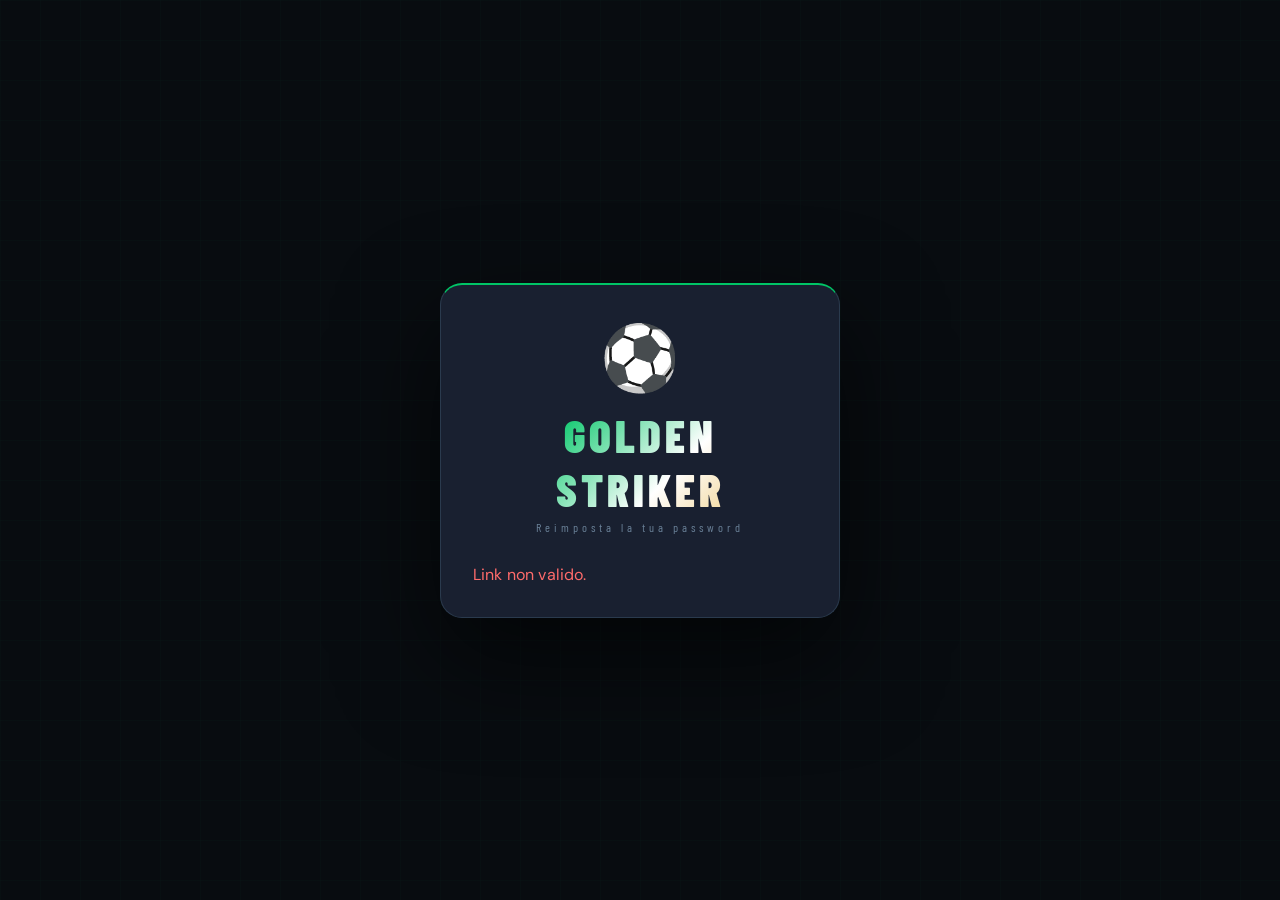
<file: frontend/reset.html>
<!DOCTYPE html>
<html lang="it">
<head>
    <meta charset="UTF-8">
    <title>Reset Password – Golden Striker</title>
    <link rel="stylesheet" href="css/style.css">
</head>
<body>
<div style="min-height:100vh;display:flex;align-items:center;justify-content:center;background:var(--bg1)">
    <div class="auth-box" style="max-width:400px;width:100%;padding:32px">
        <div class="auth-logo">
            <span class="ball">⚽</span>
            <h1>GOLDEN STRIKER</h1>
            <p>Reimposta la tua password</p>
        </div>
        <div id="reset-content">
            <div class="form-group">
                <label>Nuova Password</label>
                <input type="password" id="new-pass" placeholder="Minimo 6 caratteri" style="width:100%;padding:10px;background:var(--bg3);border:1px solid var(--border);border-radius:8px;color:var(--text)">
            </div>
            <div class="form-group">
                <label>Conferma Password</label>
                <input type="password" id="conf-pass" placeholder="Ripeti la password" style="width:100%;padding:10px;background:var(--bg3);border:1px solid var(--border);border-radius:8px;color:var(--text)">
            </div>
            <p class="error-msg" id="reset-err" style="color:#ff6b6b;margin:8px 0"></p>
            <button onclick="submitReset()" class="btn-primary" style="width:100%">🔑 Reimposta Password</button>
        </div>
    </div>
</div>
<script>
const token = new URLSearchParams(location.search).get('token');
if (!token) document.getElementById('reset-content').innerHTML = '<p style="color:#ff6b6b">Link non valido.</p>';

async function submitReset() {
    const p1 = document.getElementById('new-pass').value;
    const p2 = document.getElementById('conf-pass').value;
    const err = document.getElementById('reset-err');
    if (p1.length < 6) { err.textContent = 'Password troppo corta'; return; }
    if (p1 !== p2)      { err.textContent = 'Le password non coincidono'; return; }
    const res = await fetch('/backend/api/auth.php?action=do_reset', {
        method: 'POST',
        headers: {'Content-Type':'application/json'},
        body: JSON.stringify({ token, password: p1 })
    }).then(r => r.json());
    if (res.success) {
        document.getElementById('reset-content').innerHTML = '<div style="color:#4caf50;text-align:center;padding:20px">✅ Password aggiornata!<br><br><a href="/frontend/index.html" style="color:var(--gold)">Torna al gioco</a></div>';
    } else {
        err.textContent = res.error || 'Errore';
    }
}
</script>
</body>
</html>
</file>
<file: frontend/css/style.css>
/* ================================================================
 * style.css — single merged stylesheet
 * Order: base → gilded_velocity_override → enhancements → restyling
 * (last-wins cascade preserved). Fonts consolidated into one @import.
 * ================================================================ */
@import url('https://fonts.googleapis.com/css2?family=Barlow+Condensed:wght@400;600;700;800;900&family=DM+Sans:wght@400;500;600;700&family=Big+Shoulders+Display:wght@700;900&family=Inter:wght@400;500;600;700;800&family=JetBrains+Mono:wght@400;500;700&display=swap');

:root {
    --gold: #FFD700;
    --gold-dark: #B8860B;
    --bg: #0a0e1a;
    --bg2: #111827;
    --bg3: #1f2937;
    --card: #1a2235;
    --border: #2d3748;
    --text: #e2e8f0;
    --text-dim: #94a3b8;
    --green: #10b981;
    --red: #ef4444;
    --blue: #3b82f6;
    --purple: #8b5cf6;
    --amber: #f59e0b;
    --teal: #14b8a6;
    --rose: #f43f5e;
    --cyan: #06b6d4;
    --gold-glow: rgba(255, 215, 0, 0.35);
    --gold-glow-strong: rgba(255, 215, 0, 0.6);
    --shadow-deep: 0 20px 60px rgba(0, 0, 0, 0.6);
    --shadow-gold: 0 8px 32px rgba(255, 215, 0, 0.25);
    --transition-fast: 0.15s cubic-bezier(0.4, 0, 0.2, 1);
    --transition-med: 0.3s cubic-bezier(0.4, 0, 0.2, 1);
    --radius-sm: 8px;
    --radius-md: 14px;
    --radius-lg: 20px;
}

* {
    margin: 0;
    padding: 0;
    box-sizing: border-box;
    -webkit-font-smoothing: antialiased;
    -moz-osx-font-smoothing: grayscale;
}

body {
    font-family: var(--font-body);
    background: var(--bg);
    color: var(--text);
    min-height: 100dvh;
    letter-spacing: 0.01em;
    -webkit-font-smoothing: antialiased;
    -moz-osx-font-smoothing: grayscale;
    background-image: linear-gradient(rgba(0,197,102,0.02) 1px, transparent 1px),
    linear-gradient(90deg, rgba(0,197,102,0.02) 1px, transparent 1px);
    background-size: 40px 40px;
    background-attachment: fixed;
}

header {
    background: rgba(8,12,16,0.94) !important;
    border-bottom: 1px solid var(--border) !important;
    padding: 0 24px !important;
    display: flex !important;
    grid-template-columns: auto 1fr auto auto;
    align-items: center !important;
    gap: 16px !important;
    position: sticky !important;
    top: 0 !important;
    z-index: var(--z-sticky) !important;
    box-shadow: none !important;
    min-width: 0;
    backdrop-filter: blur(18px) !important;
    -webkit-backdrop-filter: blur(18px) !important;
    height: 60px !important;
    background-image: none !important;
}

.logo {
    display: flex;
    align-items: center;
    gap: 10px;
    flex-shrink: 0;
}

.logo .icon {
    font-size: 1.6rem;
    filter: drop-shadow(0 0 6px rgba(0,197,102,0.55));
}

.logo h1 {
    font-size: 1.5rem !important;
    font-weight: 900 !important;
    background: linear-gradient(135deg, var(--green) 30%, #ffffff 80%) !important;
    -webkit-background-clip: text !important;
    -webkit-text-fill-color: transparent !important;
    letter-spacing: 2px !important;
    white-space: nowrap;
    font-family: var(--font-display) !important;
    background-size: 200% 100%;
    text-transform: uppercase !important;
    background-clip: text !important;
    line-height: 1 !important;
    text-shadow: none !important;
}

.logo p {
    font-size: 0.6rem !important;
    color: var(--text-dim) !important;
    letter-spacing: 3px !important;
    text-transform: uppercase !important;
    white-space: nowrap;
    font-family: var(--font-display) !important;
    line-height: 1 !important;
    margin-top: 3px !important;
}

nav {
    display: flex !important;
    gap: 2px !important;
    align-items: center !important;
    justify-content: center !important;
    flex-wrap: wrap;
    min-width: 0;
    overflow: hidden;
    padding: 4px !important;
    background: var(--bg3) !important;
    border-radius: var(--r-md) !important;
    border: 1px solid var(--border) !important;
}

nav button {
    background: transparent !important;
    border: none !important;
    color: var(--text-dim) !important;
    padding: 6px 14px !important;
    border-radius: var(--r-sm) !important;
    cursor: pointer !important;
    font-size: 0.88rem !important;
    transition: color var(--t-fast), background var(--t-fast) !important;
    white-space: nowrap !important;
    flex-shrink: 1;
    min-width: 0;
    position: relative;
    overflow: hidden;
    font-family: var(--font-display) !important;
    font-weight: 700 !important;
    letter-spacing: 0.5px !important;
    text-transform: uppercase !important;
}

nav button:hover, nav button.active {
    border-color: var(--gold) !important;
    color: var(--gold) !important;
    background: rgba(255,215,0,0.06) !important;
    box-shadow: 0 0 20px rgba(255,215,0,0.06) !important;
}

#exit-menu-btn {
    background: transparent !important;
    border: 1px solid var(--border2) !important;
    color: var(--text-mid) !important;
    font-weight: 700 !important;
    letter-spacing: 0.3px;
    padding: 7px 16px !important;
    border-radius: var(--r-md) !important;
    cursor: pointer;
    font-size: 0.88rem !important;
    transition: border-color var(--t-fast), color var(--t-fast) !important;
    white-space: nowrap;
    font-family: var(--font-display) !important;
}

#exit-menu-btn:hover {
    border-color: var(--red) !important;
    color: var(--red) !important;
    background: rgba(240,64,88,0.06) !important;
}

.lang-switcher-wrap {
    position: relative;
    display: flex;
    align-items: center;
}

.lang-switcher-btn {
    background: transparent;
    border: 1px solid rgba(255,215,0,0.4);
    border-radius: 8px;
    padding: 6px 10px;
    cursor: pointer;
    font-size: 1.15rem;
    line-height: 1;
    transition: border-color 0.2s, background 0.2s;
    display: flex;
    align-items: center;
    gap: 5px;
    color: var(--gold);
    font-weight: 600;
    min-width: 52px;
    justify-content: center;
}

.lang-switcher-btn:hover {
    border-color: var(--gold);
    background: rgba(255,215,0,0.08);
}

.lang-switcher-dropdown {
    display: none;
    position: absolute;
    top: calc(100% + 8px);
    right: 0;
    background: #14192e;
    border: 1px solid rgba(255,215,0,0.3);
    border-radius: 10px;
    overflow: hidden;
    box-shadow: 0 8px 32px rgba(0,0,0,0.6);
    min-width: 130px;
    z-index: 2000;
    animation: fadeSlideDown 0.15s ease;
}

.lang-switcher-dropdown.open {
    display: block;
}

.lang-switcher-opt {
    display: flex;
    align-items: center;
    gap: 10px;
    width: 100%;
    padding: 10px 16px;
    background: transparent;
    border: none;
    color: var(--text);
    font-size: 0.9rem;
    cursor: pointer;
    transition: background 0.15s;
    font-weight: 500;
}

.lang-switcher-opt span:first-child {
    font-size: 1.1rem;
}

.lang-switcher-opt:hover {
    background: rgba(255,215,0,0.08);
}

.lang-switcher-opt.active {
    color: var(--gold);
    background: rgba(255,215,0,0.10);
    border-left: 3px solid var(--gold);
    font-weight: 700;
}

#lang-sw-it.active {
    background: rgba(255,255,255,0.08);
    border-left-color: #009246;
    box-shadow: inset -3px 0 0 #CE2B37;
    color: #fff;
}

#lang-sw-en.active {
    background: rgba(0,36,125,0.15);
    border-left-color: #00247D;
    box-shadow: inset -3px 0 0 #CF142B;
    color: #fff;
}

#lang-sw-de.active {
    background: rgba(221,0,0,0.18);
    border-left-color: #000000;
    box-shadow: inset -3px 0 0 #FFCE00, inset 0 2px 0 #000000, inset 0 -2px 0 #FFCE00;
    color: #fff;
}

#lang-sw-es.active {
    background: rgba(241,191,0,0.35);
    border-left-color: #AA151B;
    box-shadow: inset -3px 0 0 #AA151B, inset 0 2px 0 #AA151B, inset 0 -2px 0 #AA151B;
    color: #fff;
}

@keyframes fadeSlideDown {
    from { opacity: 0; transform: translateY(-6px); }
    to   { opacity: 1; transform: translateY(0); }
}

.exit-dropdown-wrap {
    position: relative;
    display: flex;
    align-items: center;
    justify-content: flex-end;
}

.exit-dropdown {
    display: none;
    position: absolute;
    top: calc(100% + 8px);
    right: 0;
    background: var(--card2) !important;
    border: 1px solid var(--border2) !important;
    border-top: 2px solid var(--green) !important;
    border-radius: var(--r-lg) !important;
    min-width: 240px;
    box-shadow: 0 20px 60px rgba(0,0,0,0.7) !important;
    z-index: 500;
    overflow: hidden;
    animation: dropIn 0.15s ease;
    backdrop-filter: blur(20px) !important;
}

.exit-dropdown.open {
    display: block;
}

@keyframes dropIn {
    from { opacity: 0; transform: translateY(-6px); }
    to   { opacity: 1; transform: translateY(0); }
}

.exit-opt {
    width: 100%;
    background: transparent;
    border: none;
    color: var(--text);
    padding: 14px 16px;
    display: flex;
    align-items: center;
    gap: 12px;
    cursor: pointer;
    text-align: left;
    transition: background 0.15s;
    font-size: 0.9rem;
}

.exit-opt:hover {
    background: var(--bg3) !important;
}

.exit-opt > span {
    font-size: 1.4rem;
    flex-shrink: 0;
}

.exit-opt-title {
    font-weight: 700;
    font-size: 0.88rem;
    font-family: var(--font-display) !important;
    letter-spacing: 0.5px !important;
}

.exit-opt-sub {
    font-size: 0.73rem;
    color: var(--text-dim);
    margin-top: 2px;
}

.exit-opt-danger .exit-opt-title {
    color: #ff6b6b;
}

.exit-opt-danger:hover {
    background: rgba(255,68,68,0.08);
}

.exit-dropdown-divider {
    height: 1px;
    background: var(--border);
    margin: 2px 0;
}

.page {
    display: none;
}

.page.active {
    display: block;
    animation: fadeIn 0.25s ease;
}

#auth-page {
    min-height: 100vh;
    align-items: center;
    justify-content: center;
    background: radial-gradient(ellipse 80% 60% at 50% 100%, rgba(0,197,102,0.1) 0%, transparent 60%),
    var(--bg) !important;
}

#auth-page.active {
    display: flex;
}

body:has(#auth-page.active) #main-nav {
    display: none !important;
}

.auth-container {
    width: 100%;
    max-width: 780px;
    padding: 20px;
}

.auth-box {
    background: var(--card2) !important;
    border: 1px solid var(--border2) !important;
    border-top: 2px solid var(--green) !important;
    border-radius: var(--r-xl) !important;
    padding: 40px;
    box-shadow: 0 40px 100px rgba(0,0,0,0.6) !important;
    backdrop-filter: blur(20px);
}

.auth-logo {
    text-align: center;
    margin-bottom: 30px;
}

.auth-logo .ball {
    font-size: 4rem;
    display: inline-block;
    margin-bottom: 8px;
    animation: float 3s ease-in-out infinite;
}

.auth-logo h1 {
    font-size: 2.8rem !important;
    font-weight: 900 !important;
    background: linear-gradient(135deg, var(--green) 20%, #ffffff 60%, var(--gold) 100%) !important;
    -webkit-background-clip: text !important;
    -webkit-text-fill-color: transparent !important;
    font-family: var(--font-display) !important;
    letter-spacing: 4px !important;
    background-clip: text !important;
    text-shadow: none !important;
}

.auth-logo p {
    color: var(--text-dim);
    font-size: 0.75rem !important;
    letter-spacing: 4px !important;
    margin-top: 4px;
    font-family: var(--font-display) !important;
}

.auth-tabs {
    display: flex;
    gap: 8px;
    margin-bottom: 24px;
    background: var(--bg3) !important;
    padding: 4px;
    border-radius: var(--r-md) !important;
    border: 1px solid var(--border) !important;
}

.auth-tab {
    flex: 1;
    padding: 10px;
    border: none;
    border-radius: 10px !important;
    background: transparent;
    color: var(--text-dim) !important;
    cursor: pointer;
    font-weight: 700 !important;
    transition: background var(--t-fast), color var(--t-fast) !important;
    font-family: var(--font-display) !important;
    font-size: 0.95rem !important;
    letter-spacing: 1px !important;
    text-transform: uppercase !important;
}

.auth-tab.active {
    background: var(--green) !important;
    color: #000 !important;
    box-shadow: 0 4px 15px rgba(255,215,0,0.3) !important;
}

.form-group {
    margin-bottom: 16px;
}

.form-group label {
    display: block;
    font-size: 0.78rem !important;
    color: var(--text-dim) !important;
    margin-bottom: 6px;
    font-weight: 700 !important;
    text-transform: uppercase !important;
    letter-spacing: 1.5px !important;
    font-family: var(--font-display) !important;
}

.form-group input, .form-group select {
    width: 100%;
    background: var(--bg3);
    border: 1px solid var(--border);
    border-radius: 8px;
    padding: 12px 14px;
    color: var(--text);
    font-size: 0.95rem;
    transition: border-color 0.2s;
}

.form-group input:focus, .form-group select:focus {
    outline: none;
    border-color: var(--gold);
}


.btn-primary {
    width: 100%;
    padding: 14px !important;
    background: var(--green) !important;
    color: #000 !important;
    border: none !important;
    border-radius: var(--r-md) !important;
    font-size: 1rem !important;
    font-weight: 800 !important;
    cursor: pointer;
    letter-spacing: 2px !important;
    text-transform: uppercase !important;
    transition: all 0.3s cubic-bezier(0.4, 0, 0.2, 1) !important;
    margin-top: 8px;
    position: relative;
    overflow: hidden;
    font-family: var(--font-display) !important;
    box-shadow: 0 4px 20px rgba(255,215,0,0.25) !important;
}

.btn-primary:hover {
    transform: translateY(-2px) !important;
    box-shadow: 0 8px 28px rgba(0,197,102,0.3) !important;
    background: #00dd75 !important;
}

.error-msg {
    color: var(--red);
    font-size: 0.85rem;
    margin-top: 10px;
    text-align: center;
}

.hair-style-picker {
    display: grid;
    grid-template-columns: repeat(auto-fill, minmax(64px, 1fr));
    gap: 8px;
    margin-top: 4px;
}

.hair-swatch {
    aspect-ratio: 1;
    border-radius: 10px;
    cursor: pointer;
    border: 2px solid var(--border);
    background: var(--bg3);
    display: flex;
    flex-direction: column;
    align-items: center;
    justify-content: center;
    gap: 2px;
    transition: border-color 0.15s, transform 0.15s;
    padding: 6px 4px 22px;
    position: relative;
    overflow: hidden;
    min-width: 60px;
}

.hair-swatch:hover {
    border-color: var(--gold);
    transform: scale(1.04);
}

.hair-swatch.active {
    border-color: var(--gold);
    background: rgba(255,215,0,0.12);
}

.hair-swatch svg {
    width: 78%;
    height: 78%;
}

.hair-swatch-label {
    font-size: 0.6rem;
    color: var(--text-dim);
    text-align: center;
    line-height: 1.2;
    position: absolute;
    bottom: 4px;
    left: 2px;
    right: 2px;
    overflow: hidden;
    text-overflow: ellipsis;
    white-space: nowrap;
}

.hair-swatch.active .hair-swatch-label {
    color: var(--gold);
}

.eye-picker-outer {
    position: relative;
    display: flex;
    align-items: center;
    gap: 10px;
    flex-wrap: wrap;
    margin-top: 4px;
}

.cp-open-btn {
    width: 46px;
    height: 46px;
    border-radius: 50%;
    border: none;
    cursor: pointer;
    position: relative;
    box-shadow: 0 2px 8px rgba(0,0,0,0.5);
    transition: transform 0.15s, box-shadow 0.15s;
    flex-shrink: 0;
}

.cp-open-btn:hover {
    transform: scale(1.1);
    box-shadow: 0 4px 14px rgba(0,0,0,0.6);
}

.cp-btn-ring {
    position: absolute;
    inset: -4px;
    border-radius: 50%;
    border: 2px dashed rgba(255,255,255,0.45);
    pointer-events: none;
}

.cp-open-label {
    font-size: 0.82rem;
    color: var(--text-dim, #aaa);
}

.cp-popup {
    position: absolute;
    top: calc(100% + 10px);
    left: 0;
    z-index: 500;
    width: 248px;
    background: #1e1e1e;
    border-radius: 14px;
    padding: 0 0 12px 0;
    box-shadow: 0 12px 40px rgba(0,0,0,0.75);
    overflow: hidden;
    animation: dropIn 0.15s ease;
}

@media (max-width: 480px) {
    .cp-popup {
        left: auto;
        right: 0;
        width: min(248px, calc(100vw - 24px));
    }
}

.cp-gradient-wrap {
    position: relative;
    width: 100%;
    height: 130px;
    cursor: crosshair;
    user-select: none;
    overflow: hidden;
    border-radius: 6px 6px 0 0;
}

.cp-grad-canvas {
    display: block;
    width: 100%;
    height: 100%;
}

.cp-cursor {
    position: absolute;
    width: 14px;
    height: 14px;
    border-radius: 50%;
    border: 2px solid #fff;
    box-shadow: 0 0 0 1px rgba(0,0,0,0.5);
    transform: translate(-50%, -50%);
    pointer-events: none;
    top: 0;
    left: 0;
    z-index: 2;
}

.cp-sliders {
    padding: 10px 12px 4px;
}

.cp-slider-row {
    display: flex;
    align-items: center;
    gap: 10px;
    margin-bottom: 8px;
}

.cp-preview {
    width: 34px;
    height: 34px;
    border-radius: 50%;
    border: 2px solid rgba(255,255,255,0.2);
    flex-shrink: 0;
    box-shadow: 0 2px 6px rgba(0,0,0,0.4);
}

.cp-slider-col {
    flex: 1;
    display: flex;
    flex-direction: column;
    gap: 6px;
}

.cp-hue-wrap {
    position: relative;
    height: 14px;
}

.cp-hue-canvas {
    display: block;
    width: 100%;
    height: 100%;
    border-radius: 7px;
    cursor: pointer;
}

.cp-hue-cursor {
    position: absolute;
    top: 50%;
    transform: translate(-50%, -50%);
    width: 18px;
    height: 18px;
    border-radius: 50%;
    border: 2px solid #fff;
    box-shadow: 0 0 0 1px rgba(0,0,0,0.4), 0 2px 6px rgba(0,0,0,0.5);
    pointer-events: none;
    left: 0;
    background: transparent;
}

.cp-hex-row {
    display: flex;
    align-items: center;
    background: #2a2a2a;
    border-radius: 8px;
    padding: 5px 10px;
    gap: 4px;
    border: 1px solid rgba(255,255,255,0.1);
}

.cp-hash {
    color: #888;
    font-size: 0.85rem;
    font-family: monospace;
}

.cp-hex-input {
    background: transparent;
    border: none;
    outline: none;
    color: #fff;
    font-size: 0.85rem;
    font-family: monospace;
    letter-spacing: 1px;
    width: 100%;
    text-transform: uppercase;
}

.cp-presets {
    display: grid;
    grid-template-columns: repeat(8, 1fr);
    gap: 5px;
    padding: 8px 12px 0;
}

.cp-swatch {
    width: 24px;
    height: 24px;
    border-radius: 50%;
    cursor: pointer;
    border: 2px solid transparent;
    transition: transform 0.12s, border-color 0.12s, box-shadow 0.12s;
    box-shadow: 0 1px 4px rgba(0,0,0,0.4);
}

.cp-swatch:hover {
    transform: scale(1.2);
    box-shadow: 0 3px 8px rgba(0,0,0,0.5);
}

.cp-swatch.active {
    border-color: #fff;
    transform: scale(1.15);
}

.skin-tone-row {
    display: grid;
    grid-template-columns: repeat(5, 1fr);
    gap: 9px;
    margin-top: 4px;
    padding: 10px;
    background: var(--bg3);
    border-radius: 10px;
    border: 1px solid var(--border);
}

.skin-tone-swatch {
    height: 36px;
    border-radius: 8px;
    cursor: pointer;
    border: 2px solid transparent;
    transition: border-color 0.15s, transform 0.15s, box-shadow 0.15s;
    box-shadow: 0 2px 5px rgba(0,0,0,0.35);
}

.skin-tone-swatch:hover {
    transform: scale(1.08);
    box-shadow: 0 4px 10px rgba(0,0,0,0.5);
}

.skin-tone-swatch.active {
    border-color: var(--gold);
    transform: scale(1.08);
    box-shadow: 0 0 0 2px var(--gold), 0 3px 8px rgba(0,0,0,0.4);
}

.player-hero {
    flex-shrink: 0;
    background: var(--card2) !important;
    border: 1px solid var(--border2) !important;
    border-left: 3px solid var(--green) !important;
    border-radius: var(--r-xl) !important;
    padding: 28px;
    margin-bottom: 24px;
    display: grid;
    grid-template-columns: auto 1fr auto;
    gap: 24px;
    align-items: center;
    animation: fadeInDown 0.4s ease;
    box-shadow: var(--shadow-card), 0 0 40px rgba(255,215,0,0.04) !important;
    position: relative;
    overflow: hidden;
}

.player-avatar {
    width: 80px;
    height: 80px;
    border-radius: 50%;
    background: linear-gradient(135deg, var(--gold), var(--gold-dark));
    display: flex;
    align-items: center;
    justify-content: center;
    font-size: 2.5rem;
    border: 3px solid var(--gold) !important;
    overflow: hidden;
    transition: transform var(--transition-fast);
    box-shadow: 0 0 20px rgba(255,215,0,0.2), 0 0 40px rgba(255,215,0,0.05) !important;
}

.player-info h2 {
    font-size: 2rem !important;
    font-weight: 900 !important;
    color: var(--gold);
    font-family: var(--font-display) !important;
    letter-spacing: 1px !important;
    text-transform: uppercase !important;
}

.player-info .subtitle {
    color: var(--text-dim);
    font-size: 0.9rem;
    margin-top: 4px;
}

.player-info .team-badge {
    display: inline-flex;
    align-items: center;
    gap: 6px;
    background: var(--bg3);
    padding: 4px 12px;
    border-radius: 20px;
    font-size: 0.8rem;
    margin-top: 8px;
}

.player-overall {
    text-align: center;
    animation: fadeInUp 0.5s ease 0.1s both;
}

.overall-value {
    position: relative;
    font-size: 3rem !important;
    font-weight: 900 !important;
    color: var(--green) !important;
    font-family: var(--font-display) !important;
}

.overall-label {
    font-size: 0.62rem !important;
    color: var(--text-dim);
    margin-top: 4px;
    text-transform: uppercase !important;
    letter-spacing: 2px !important;
    font-family: var(--font-display) !important;
}

.stats-grid {
    display: grid;
    grid-template-columns: repeat(auto-fill, minmax(280px, 1fr));
    gap: 16px;
    margin-bottom: 24px;
}

.stat-card {
    background: var(--card);
    border: 1px solid var(--border);
    border-radius: 12px;
    padding: 16px;
    overflow: visible;
}

.stat-card h3 {
    font-size: 0.72rem !important;
    color: var(--text-dim) !important;
    text-transform: uppercase !important;
    letter-spacing: 2px !important;
    margin-bottom: 12px;
    font-family: var(--font-display) !important;
    font-weight: 700 !important;
}

.stat-row {
    display: flex;
    align-items: center;
    gap: 10px;
    margin-bottom: 7px;
}

.stat-name {
    font-size: 0.85rem !important;
    color: var(--text-mid) !important;
    width: 90px;
    flex-shrink: 0;
    font-family: var(--font-display) !important;
    font-weight: 600 !important;
    letter-spacing: 0.5px !important;
    text-transform: uppercase !important;
}

.stat-bar-bg {
    flex: 1;
    height: 6px !important;
    background: var(--bg3) !important;
    border-radius: 3px !important;
    overflow: hidden;
    position: relative;
    border: 1px solid var(--border-subtle);
}

.stat-bar-bg::after {
    content: '';
    position: absolute;
    right: 0;
    top: 0;
    bottom: 0;
    width: 20%;
    background: linear-gradient(90deg, transparent, rgba(255,215,0,0.08));
    pointer-events: none;
    border-radius: 5px;
}

.stat-bar {
    height: 100%;
    border-radius: 5px !important;
    background: linear-gradient(90deg, var(--green-dark), var(--green)) !important;
    transition: transform 0.6s ease !important;
    transform-origin: left !important;
    width: 100% !important;
    transform: scaleX(0);
    will-change: transform;
    box-shadow: 0 0 8px rgba(255,215,0,0.1);
}

.stat-value {
    font-size: 1rem !important;
    font-weight: 800 !important;
    width: 36px;
    text-align: right;
    color: var(--text);
    transition: color 0.3s;
    font-family: var(--font-display) !important;
    font-variant-numeric: tabular-nums !important;
}

.stat-value.legendary {
    color: var(--gold) !important;
    text-shadow: 0 0 8px rgba(255,215,0,0.6);
}


.pallone-doro-overlay.show {
    background: rgba(0,0,0,0.88);
    pointer-events: all;
}

.pallone-doro-title {
    text-align: center;
    opacity: 0;
    -webkit-transform: scale(0.6);
    transform: scale(0.6);
    -webkit-transition: opacity 0.5s ease, -webkit-transform 0.5s cubic-bezier(0.22,1,0.36,1);
    transition: opacity 0.5s ease, transform 0.5s cubic-bezier(0.22,1,0.36,1);
    z-index: 1;
}

.pallone-doro-overlay.show .pallone-doro-title {
    opacity: 1;
    -webkit-transform: scale(1);
    transform: scale(1);
}

.pallone-doro-trophy {
    font-size: 5rem;
    display: block;
    margin-bottom: 12px;
    -webkit-animation: trophyPulse 0.8s ease-in-out infinite alternate;
    animation: trophyPulse 0.8s ease-in-out infinite alternate;
}

@-webkit-keyframes trophyPulse {
    from { -webkit-transform: scale(1);    filter: drop-shadow(0 0 12px rgba(255,215,0,0.5)); }
    to   { -webkit-transform: scale(1.12); filter: drop-shadow(0 0 28px rgba(255,215,0,0.9)); }
}

@keyframes trophyPulse {
    from { transform: scale(1);    filter: drop-shadow(0 0 12px rgba(255,215,0,0.5)); }
    to   { transform: scale(1.12); filter: drop-shadow(0 0 28px rgba(255,215,0,0.9)); }
}

.pallone-doro-text {
    font-size: clamp(1.6rem, 5vw, 2.6rem);
    font-weight: 900;
    background: linear-gradient(135deg, #FFD700, #fff, #FFD700);
    -webkit-background-clip: text;
    -webkit-text-fill-color: transparent;
    background-clip: text;
    letter-spacing: 4px !important;
    line-height: 1.2;
    font-family: var(--font-display) !important;
}

.pallone-doro-sub {
    font-size: 1rem;
    color: rgba(255,215,0,0.8);
    margin-top: 8px;
}


@-webkit-keyframes pdStarFall {
    0%   { -webkit-transform: translateY(0) rotate(0deg) scale(1); opacity: 1; }
    80%  { opacity: 0.9; }
    100% { -webkit-transform: translateY(110vh) rotate(540deg) scale(0.5); opacity: 0; }
}

@keyframes pdStarFall {
    0%   { transform: translateY(0) rotate(0deg) scale(1); opacity: 1; }
    80%  { opacity: 0.9; }
    100% { transform: translateY(110vh) rotate(540deg) scale(0.5); opacity: 0; }
}


.bar-green .stat-bar {
    background: linear-gradient(90deg, #059669, var(--green)) !important;
}

.bar-blue .stat-bar {
    background: linear-gradient(90deg, #1d6fe8, var(--blue)) !important;
}

.bar-purple .stat-bar {
    background: linear-gradient(90deg, #5b3de0, var(--purple)) !important;
}

.info-cards {
    flex-shrink: 0;
    display: grid;
    grid-template-columns: repeat(auto-fill, minmax(140px, 1fr));
    gap: 12px;
    margin-bottom: 24px;
}

.info-card {
    background: var(--card);
    border: 1px solid var(--border);
    border-radius: var(--radius-md) !important;
    padding: 18px 14px !important;
    text-align: center !important;
    transition: transform var(--transition-fast), box-shadow var(--transition-fast);
    cursor: default;
    position: relative;
    overflow: hidden;
}

.info-card .val {
    font-size: 1.8rem !important;
    font-weight: 900 !important;
    color: var(--green) !important;
    font-family: var(--font-display) !important;
    background: linear-gradient(135deg, var(--gold), #fff) !important;
    -webkit-background-clip: text !important;
    -webkit-text-fill-color: transparent !important;
    font-variant-numeric: tabular-nums !important;
}

.info-card .lbl {
    font-size: 0.65rem !important;
    color: var(--text-dim) !important;
    margin-top: 4px;
    text-transform: uppercase !important;
    letter-spacing: 1.5px !important;
    font-family: var(--font-display) !important;
}

#game-page {
    padding: 0;
}

.game-layout {
    display: grid;
    grid-template-columns: 1fr 380px;
    gap: 20px;
}

.actions-panel {
    background: var(--card) !important;
    border: 1px solid var(--border);
    border-radius: var(--radius-lg) !important;
    padding: 24px;
    box-shadow: var(--shadow-card) !important;
    border-left: 2px solid var(--green) !important;
}

.actions-panel h3 {
    font-size: 1.4rem !important;
    font-weight: 800 !important;
    margin-bottom: 8px;
    font-family: var(--font-display) !important;
    letter-spacing: 1px !important;
    text-transform: uppercase !important;
}

.actions-panel p {
    color: var(--text-dim);
    font-size: 0.85rem;
    margin-bottom: 20px;
}

.actions-grid {
    display: grid;
    grid-template-columns: 1fr 1fr;
    gap: 10px;
    margin-bottom: 20px;
}

.action-btn {
    background: var(--bg3) !important;
    border: 1px solid var(--border) !important;
    border-radius: var(--r-md) !important;
    padding: 14px;
    cursor: pointer;
    text-align: left;
    transition: border-color var(--t-fast), transform var(--t-fast) !important;
    color: var(--text) !important;
}

.action-btn:hover {
    border-color: var(--green) !important;
    background: rgba(255,215,0,0.04) !important;
    box-shadow: 0 0 20px rgba(255,215,0,0.04) !important;
    transform: translateY(-1px) !important;
}

.action-btn.selected {
    border-color: var(--green) !important;
    background: rgba(0,197,102,0.06) !important;
}

.action-btn.action-blocked {
    opacity: 0.38;
    cursor: not-allowed;
    border-color: var(--red) !important;
    background: rgba(248,113,113,0.05) !important;
}

.action-btn .action-icon {
    font-size: 1.5rem;
    display: block;
    margin-bottom: 6px;
}

.action-btn .action-name {
    font-size: 0.85rem !important;
    font-weight: 700 !important;
    font-family: var(--font-display) !important;
    text-transform: uppercase !important;
    letter-spacing: 0.5px !important;
}

.action-btn .action-desc {
    font-size: 0.75rem;
    color: var(--text-dim);
    margin-top: 2px;
}

.play-btn {
    width: 100%;
    padding: 16px;
    background: var(--green) !important;
    color: #000 !important;
    border: none !important;
    border-radius: var(--r-md) !important;
    font-size: 1.1rem !important;
    font-weight: 900 !important;
    cursor: pointer;
    display: flex;
    align-items: center;
    justify-content: center;
    gap: 8px;
    letter-spacing: 2px !important;
    text-transform: uppercase !important;
    transition: all 0.2s;
    font-family: var(--font-display) !important;
    box-shadow: 0 4px 20px rgba(16,185,129,0.25) !important;
}

.play-btn:hover {
    transform: translateY(-1px);
    box-shadow: 0 10px 30px rgba(0,197,102,0.3) !important;
    background: #00dd75 !important;
}

.play-btn:disabled {
    opacity: 0.5;
    cursor: not-allowed;
    transform: none;
}

.game-sidebar {
    display: flex;
    flex-direction: column;
    gap: 16px;
}

.sidebar-card {
    background: var(--card);
    border: 1px solid var(--border);
    border-radius: 12px;
    padding: 20px;
}

.sidebar-card h4 {
    font-size: 0.75rem !important;
    font-weight: 700 !important;
    margin-bottom: 14px !important;
    color: var(--text-dim) !important;
    font-family: var(--font-display) !important;
    letter-spacing: 2px !important;
    text-transform: uppercase !important;
    border-bottom: 1px solid var(--border) !important;
    padding-bottom: 10px !important;
}

.log-list {
    list-style: none;
}

.log-item {
    padding: 10px 0;
    border-bottom: 1px solid var(--border);
    font-size: 0.82rem;
}

.log-item:last-child {
    border-bottom: none;
}

.log-item .log-date {
    color: var(--text-dim);
    font-size: 0.75rem;
}

.log-item .log-text {
    margin-top: 2px;
}

.modal-overlay {
    display: none;
    position: fixed;
    inset: 0;
    top: 0;
    right: 0;
    bottom: 0;
    left: 0;
    background: rgba(0,0,0,0);
    z-index: 1000;
    align-items: center;
    justify-content: center;
    -webkit-transition: background 0.5s ease;
    transition: background 0.5s ease;
}

.modal-overlay.active {
    display: flex;
}

.modal-overlay.modal-fade-in {
    background: rgba(0,0,0,0.88) !important;
    backdrop-filter: blur(6px) !important;
}

.modal-box {
    background: var(--card);
    border: 1px solid var(--border);
    border-radius: 16px;
    padding: 0;
    width: 95%;
    max-height: 92vh;
    overflow-y: auto;
    box-shadow: 0 24px 64px rgba(0,0,0,0.6);
}

.modal {
    background: var(--card);
    border: 1px solid var(--border);
    border-top: 3px solid var(--gold);
    border-radius: 16px;
    padding: 32px;
    max-width: 720px;
    width: 95%;
    max-height: 92vh;
    overflow-y: auto;
    -webkit-overflow-scrolling: touch;
    -webkit-animation: slideIn 0.3s ease;
    animation: slideIn 0.3s ease;
}

@-webkit-keyframes slideIn { from { -webkit-transform: translateY(-20px); opacity: 0; } to { -webkit-transform: translateY(0); opacity: 1; } }

@keyframes slideIn { from { transform: translateY(-20px); opacity: 0; } to { transform: translateY(0); opacity: 1; } }

.modal h3 {
    font-size: 1.5rem !important;
    font-weight: 800;
    color: var(--gold);
    margin-bottom: 16px;
    font-family: var(--font-display) !important;
    letter-spacing: 1px !important;
}

.modal-results {
    max-width: 860px;
    width: 96%;
    max-height: 92vh;
    padding: 28px 32px;
}

.modal-results h3 {
    opacity: 0;
    -webkit-transform: translateY(-32px);
    transform: translateY(-32px);
    -webkit-transition: opacity 0.45s ease, -webkit-transform 0.45s cubic-bezier(0.22,1,0.36,1);
    transition: opacity 0.45s ease, transform 0.45s cubic-bezier(0.22,1,0.36,1);
}

.modal-results h3.anim-in {
    opacity: 1;
    -webkit-transform: translateY(0);
    transform: translateY(0);
}

.res-section, .res-banner {
    opacity: 0;
    -webkit-transform: translateY(18px);
    transform: translateY(18px);
    -webkit-transition: opacity 0.4s ease, -webkit-transform 0.4s cubic-bezier(0.22,1,0.36,1);
    transition: opacity 0.4s ease, transform 0.4s cubic-bezier(0.22,1,0.36,1);
}

.res-section.anim-in, .res-banner.anim-in {
    opacity: 1;
    -webkit-transform: translateY(0);
    transform: translateY(0);
}

.res-match-card {
    background: var(--card) !important;
    border-radius: var(--r-md) !important;
    padding: 10px 12px;
    display: flex;
    flex-direction: column;
    gap: 4px;
    opacity: 0;
    transform: rotateY(90deg) scale(0.9);
    transition: transform var(--transition-fast), box-shadow var(--transition-fast);
    will-change: transform, opacity;
    -webkit-transform: rotateY(90deg) scale(0.9);
    -webkit-transition: opacity 0.4s ease,
                        -webkit-transform 0.7s cubic-bezier(0.22,1,0.36,1),
                        box-shadow 0.4s ease;
    border: 1px solid var(--border-subtle) !important;
    box-shadow: var(--shadow-card) !important;
    border-top-width: 3px !important;
}

.res-match-card.flipped {
    opacity: 1;
    transform: rotateY(0deg) scale(1);
    -webkit-transform: rotateY(0deg) scale(1);
}

.res-match-card[data-esito="V"].flipped {
    box-shadow: 0 0 0 1px rgba(0,197,102,0.5),
    0 0 20px rgba(0,197,102,0.22),
    0 4px 16px rgba(0,0,0,0.4) !important;
    border-top-color: var(--green) !important;
}

.res-match-card[data-esito="P"].flipped {
    box-shadow: 0 0 0 1px rgba(232,184,75,0.45),
    0 0 16px rgba(232,184,75,0.18),
    0 4px 16px rgba(0,0,0,0.4) !important;
    border-top-color: var(--gold) !important;
}

.res-match-card[data-esito="S"].flipped {
    box-shadow: 0 0 0 1px rgba(240,64,88,0.45),
    0 0 14px rgba(240,64,88,0.15),
    0 4px 16px rgba(0,0,0,0.4) !important;
    border-top-color: var(--red) !important;
}

@supports not (transform: rotateY(90deg)) {
    .res-match-card {
        opacity: 0;
        transform: translateY(16px) scale(0.95);
        -webkit-transform: translateY(16px) scale(0.95);
        transition: opacity 0.4s ease, transform 0.5s ease;
        -webkit-transition: opacity 0.4s ease, -webkit-transform 0.5s ease;
    }
    .res-match-card.flipped {
        opacity: 1;
        transform: translateY(0) scale(1);
        -webkit-transform: translateY(0) scale(1);
    }
}


@-webkit-keyframes confettiFall {
    0%   { -webkit-transform: translateY(0) rotate(0deg) scaleX(1); opacity: 1; }
    80%  { opacity: 1; }
    100% { -webkit-transform: translateY(110vh) rotate(720deg) scaleX(0.4); opacity: 0; }
}

@keyframes confettiFall {
    0%   { transform: translateY(0) rotate(0deg) scaleX(1); opacity: 1; }
    80%  { opacity: 1; }
    100% { transform: translateY(110vh) rotate(720deg) scaleX(0.4); opacity: 0; }
}


.result-list {
    margin-bottom: 20px;
    display: flex;
    flex-direction: column;
    gap: 12px;
}

.res-banner {
    padding: 12px 16px;
    border-radius: 10px;
    background: rgba(232,184,75,0.08) !important;
    border: 1px solid var(--gold);
    color: var(--gold) !important;
    font-weight: 800 !important;
    text-align: center;
    font-size: 1rem !important;
    font-family: var(--font-display) !important;
    letter-spacing: 1px !important;
    border-color: var(--gold) !important;
}

.res-banner.promozione-banner {
    background: rgba(0,197,102,0.08) !important;
    border-color: var(--green) !important;
    color: var(--green) !important;
}

.res-banner.retrocessione-banner {
    background: rgba(248,113,113,0.15);
    border-color: #f87171;
    color: #f87171;
}

.res-section {
    background: var(--bg3);
    border-radius: 12px;
    padding: 14px 16px;
    border: 1px solid var(--border);
}

.res-section-title {
    font-size: 0.75rem;
    font-weight: 800;
    color: var(--text-dim);
    text-transform: uppercase;
    letter-spacing: 1.5px !important;
    margin-bottom: 8px;
    display: flex;
    align-items: center;
    gap: 6px;
    font-family: var(--font-display) !important;
}

.res-row-wrap {
    display: flex;
    flex-wrap: wrap;
    gap: 4px;
}

.res-chip {
    padding: 5px 10px;
    background: var(--bg3);
    border-radius: 20px;
    font-size: 0.8rem;
    border: 1px solid var(--border);
    display: inline-flex;
    align-items: center;
    margin: 2px;
    animation: fadeInUp 0.3s ease both;
}

.res-chip.danger {
    background: rgba(239,68,68,0.1);
    border-color: rgba(239,68,68,0.3);
    color: #f87171;
}

.infortuni-section {
    border-color: #f87171;
}

.res-matches {
    display: flex;
    grid-template-columns: repeat(auto-fill, minmax(200px, 1fr));
    gap: 8px;
    perspective: 800px;
    flex-direction: column;
}

.res-match-header {
    display: flex;
    justify-content: space-between;
    align-items: center;
    font-size: 0.72rem;
    color: var(--text-dim);
    gap: 8px;
    margin-bottom: 4px;
}

.res-match-esito {
    font-weight: 900 !important;
    font-size: 0.8rem;
    font-family: var(--font-display) !important;
}

.res-match-score {
    font-size: 1.8rem !important;
    font-weight: 900 !important;
    color: #fff;
    text-align: center;
    margin: 4px 0;
    letter-spacing: 3px !important;
    text-shadow: 0 0 20px rgba(255,215,0,0.3) !important;
    font-family: var(--font-display) !important;
    font-variant-numeric: tabular-nums !important;
}

.res-match-vs {
    font-size: 0.78rem;
    color: var(--text-dim);
    text-align: center;
}

.res-match-vs strong {
    color: var(--text);
}

.res-match-pts {
    font-size: 0.72rem;
    color: var(--gold);
    text-align: center;
    font-weight: 700;
    margin-top: 2px;
}

.res-match-stats {
    display: flex;
    justify-content: center;
    gap: 10px;
    margin-top: 6px;
    padding-top: 6px;
    border-top: 1px solid var(--border);
    font-size: 0.8rem;
    color: var(--text-mid) !important;
    font-weight: 600;
}


.modal-close {
    width: 100%;
    padding: 12px;
    background: var(--green) !important;
    border: 1px solid var(--border);
    border-radius: var(--r-md) !important;
    color: #000 !important;
    cursor: pointer;
    font-size: 0.9rem;
    font-weight: 800 !important;
    font-family: var(--font-display) !important;
    letter-spacing: 1.5px !important;
    text-transform: uppercase !important;
}

#career-page {
    padding: 0;
}

.overall-circle {
    width: 90px;
    height: 90px;
    border-radius: 50%;
    background: conic-gradient(
        var(--gold) calc(var(--pct, 50) * 1%),
        var(--bg3) 0
    );
    display: flex;
    align-items: center;
    justify-content: center;
    position: relative;
    transition: transform var(--transition-med);
    box-shadow: 0 0 20px rgba(255,215,0,0.1) !important;
}

.overall-circle::before {
    content: '';
    position: absolute;
    width: 70px;
    height: 70px;
    background: var(--bg2);
    border-radius: 50%;
    inset: 6px;
    z-index: 0;
}

@property --pct {
    syntax: '<percentage>';
    inherits: false;
    initial-value: 0%;
}

.game-state-banner {
    border-radius: 10px;
    padding: 10px 14px;
    font-size: 0.85rem;
    margin-bottom: 14px;
    border: 1px solid;
}

.banner-infortuni {
    background: rgba(248,113,113,0.10);
    border-color: var(--red);
    color: #f87171;
}

.banner-no-energia {
    background: rgba(234,179,8,0.10);
    border-color: #ca8a04;
    color: #fbbf24;
}

.banner-warn-energia {
    background: rgba(234,179,8,0.07);
    border-color: #ca8a04;
    color: #fbbf24;
}

.action-btn.action-warn {
    border-color: #ca8a04 !important;
    background: rgba(234,179,8,0.06) !important;
}

.career-year-row {
    background: var(--card);
    border: 1px solid var(--border);
    border-radius: 14px;
    margin-bottom: 10px;
    overflow: hidden;
    transition: border-color 0.2s;
}

.career-year-row:hover {
    border-color: var(--gold);
}

.career-year-row.in-corso {
    border-color: var(--green) !important;
}

.career-year-header {
    display: flex;
    align-items: center;
    padding: 16px 20px;
    cursor: pointer;
    user-select: none;
    flex-wrap: wrap;
    gap: 10px;
}

.career-year-title {
    font-weight: 800;
    font-size: 1.1rem !important;
    color: var(--gold);
    min-width: 80px;
    font-family: var(--font-display) !important;
}

.career-year-tag {
    font-size: 0.72rem;
    font-weight: 700;
    padding: 2px 8px;
    border-radius: 10px;
    background: var(--green);
    color: #000;
}

.career-year-stats {
    display: flex;
    gap: 14px;
    flex-wrap: wrap;
    flex: 1;
    font-size: 0.85rem;
    color: var(--text-dim);
}

.career-year-stats strong {
    color: var(--text);
}

.career-year-chevron {
    font-size: 0.8rem;
    color: var(--text-dim);
    transition: transform 0.25s;
    margin-left: auto;
}

.career-year-row.open .career-year-chevron {
    transform: rotate(180deg);
}

.career-year-detail {
    display: none;
    padding: 0 20px 20px;
    border-top: 1px solid var(--border);
}

.career-year-row.open .career-year-detail {
    display: block;
}

.career-detail-grid {
    display: grid;
    grid-template-columns: repeat(auto-fill, minmax(220px, 1fr));
    gap: 12px;
    margin-top: 16px;
}

.career-detail-card {
    background: var(--bg3);
    border-radius: 10px;
    padding: 14px;
    border: 1px solid var(--border);
}

.career-detail-label {
    font-size: 0.7rem;
    color: var(--text-dim);
    text-transform: uppercase;
    letter-spacing: 0.5px;
    margin-bottom: 6px;
}

.career-detail-val {
    font-size: 1.1rem;
    font-weight: 800;
    color: var(--text);
    margin-bottom: 4px;
}

.career-detail-sub {
    font-size: 0.75rem;
    color: var(--text-dim);
}

.career-trofei {
    display: flex;
    flex-wrap: wrap;
    gap: 8px;
    margin-top: 14px;
}

.career-trofeo-badge {
    display: inline-flex;
    align-items: center;
    gap: 5px;
    padding: 4px 10px;
    border-radius: var(--radius-sm) !important;
    font-size: 0.78rem;
    font-weight: 700;
    border: 1px solid;
    margin: 3px;
    animation: fadeIn 0.4s ease;
    transition: transform var(--transition-fast);
    font-family: var(--font-body) !important;
}


.trofeo-champions {
    background: rgba(59,130,246,0.15);
    border-color: var(--blue);
    color: var(--blue);
}

.trofeo-pallone {
    background: rgba(255,215,0,0.2);
    border-color: var(--gold);
    color: var(--gold);
}

#transfer-page {
    padding: 0;
}

.teams-grid {
    display: block;
}

.team-card {
    background: var(--card);
    border: 2px solid var(--border);
    border-radius: 12px;
    padding: 20px;
    transition: transform var(--transition-fast), box-shadow var(--transition-fast), border-color var(--transition-fast);
    cursor: pointer;
}

.team-card:hover {
    border-color: var(--green) !important;
    transform: translateY(-4px) scale(1.01);
    box-shadow: var(--shadow-gold);
}

.team-card.current {
    border-color: var(--green) !important;
}

.team-stars {
    color: var(--gold);
    font-size: 1.1rem;
    margin-bottom: 8px;
    letter-spacing: 2px !important;
}

.team-name {
    font-size: 1.3rem !important;
    font-weight: 800;
    margin-bottom: 12px;
    font-family: var(--font-display) !important;
    letter-spacing: 0.5px !important;
}

.team-stats {
    display: grid;
    grid-template-columns: 1fr 1fr;
    gap: 8px;
    margin-bottom: 16px;
}

.team-stat {
    font-size: 0.8rem;
}

.team-stat .ts-label {
    color: var(--text-dim);
}

.team-stat .ts-val {
    font-weight: 700;
    margin-top: 2px;
}

.team-stat .ts-val.ts-salary {
    font-size: 1.05rem;
    color: var(--gold, #f59e0b);
}

.team-stat .ts-val.ts-salary .salary-label {
    font-size: 0.72rem;
    font-weight: 500;
    color: var(--text-dim);
    margin-left: 2px;
}

.btn-transfer {
    width: 100%;
    padding: 10px;
    background: linear-gradient(135deg, var(--blue), #1d4ed8);
    color: white;
    border: none;
    border-radius: 8px;
    font-size: 0.85rem;
    font-weight: 700;
    cursor: pointer;
    transition: all 0.2s;
}

.btn-transfer:hover {
    filter: brightness(1.1);
}

.btn-transfer:disabled {
    opacity: 0.5;
    cursor: not-allowed;
}

#strutture-page {
    padding: 0;
}

.struttura-card {
    background: var(--card);
    border: 2px solid var(--border);
    border-radius: 12px;
    padding: 24px;
    margin-bottom: 16px;
    display: grid;
    grid-template-columns: auto 1fr auto;
    gap: 20px;
    align-items: center;
    transition: all var(--transition-fast);
    cursor: default;
}

.struttura-card.owned {
    border-color: var(--green) !important;
}

.struttura-card.next {
    border-color: var(--gold);
}

.struttura-level {
    width: 60px;
    height: 60px;
    border-radius: 12px;
    background: linear-gradient(135deg, var(--gold), var(--gold-dark));
    display: flex;
    align-items: center;
    justify-content: center;
    font-size: 1.5rem;
    font-weight: 900;
    color: #000;
}

.struttura-name {
    font-size: 1.1rem;
    font-weight: 700;
    margin-bottom: 6px;
}


.struttura-bonuses {
    display: flex;
    gap: 8px;
    flex-wrap: wrap;
}

.struttura-bonus {
    background: var(--bg3);
    padding: 3px 8px;
    border-radius: 4px;
    font-size: 0.75rem;
    color: var(--green) !important;
}

.struttura-cost {
    text-align: right;
}

.cost-val {
    font-size: 1.2rem;
    font-weight: 800;
    color: var(--gold);
}

.cost-lbl {
    font-size: 0.75rem;
    color: var(--text-dim);
}

.btn-buy {
    margin-top: 8px;
    padding: 10px 20px;
    background: linear-gradient(135deg, var(--gold), var(--gold-dark));
    color: #000;
    border: none;
    border-radius: 8px;
    font-weight: 700;
    cursor: pointer;
    transition: all 0.2s;
    white-space: nowrap;
}

.btn-buy:hover {
    filter: brightness(1.1);
}

.btn-buy:disabled {
    opacity: 0.4;
    cursor: not-allowed;
}

.owned-badge {
    color: var(--green);
    font-weight: 700;
    font-size: 0.85rem;
}

.page-title {
    font-size: 2.2rem !important;
    font-weight: 900 !important;
    margin-bottom: 8px;
    animation: fadeInDown 0.35s ease;
    font-family: var(--font-display) !important;
    letter-spacing: 2px !important;
    line-height: 1.2;
    text-transform: uppercase !important;
}

.page-title span {
    color: var(--gold);
    background: linear-gradient(135deg, var(--gold), #fff) !important;
    -webkit-background-clip: text !important;
    -webkit-text-fill-color: transparent !important;
}

.page-subtitle {
    color: var(--text-dim) !important;
    font-size: 0.88rem !important;
    margin-bottom: 24px;
    font-family: var(--font-body) !important;
}

.toast {
    position: fixed;
    bottom: 24px;
    right: 24px;
    background: var(--card2) !important;
    border: 1px solid var(--border2) !important;
    border-left: 3px solid var(--green) !important;
    border-radius: var(--r-md) !important;
    padding: 16px 20px;
    font-size: 0.9rem;
    z-index: 2000;
    animation: toastSlideIn 0.4s cubic-bezier(0.34, 1.56, 0.64, 1) both;
    max-width: 300px;
    box-shadow: var(--shadow-deep) !important;
    backdrop-filter: blur(16px) !important;
}

.toast.error {
    border-left-color: var(--red);
}

.toast.gold {
    border-left-color: var(--gold);
}

.toast.success {
    border-left-color: #10b981;
}


.month-indicator {
    display: flex;
    align-items: center;
    gap: 12px;
    background: var(--bg3);
    padding: 12px 16px;
    border-radius: 10px;
    margin-bottom: 20px;
    flex-wrap: wrap;
}

.month-dots {
    display: flex;
    gap: 2px;
    align-items: flex-end;
}


.month-dot:hover::after {
    content: attr(title);
    position: absolute;
    bottom: 14px;
    left: 50%;
    transform: translateX(-50%);
    background: var(--card);
    border: 1px solid var(--border);
    color: var(--text);
    font-size: 0.65rem;
    padding: 2px 5px;
    border-radius: 4px;
    white-space: nowrap;
    z-index: 10;
    pointer-events: none;
}

.month-dot.done {
    background: var(--green);
}

.month-dot.current {
    background: var(--gold);
    transform: scale(1.35);
    box-shadow: 0 0 6px rgba(255,215,0,0.5);
}

.classifica-tabs {
    display: flex;
    gap: 10px;
    margin-bottom: 20px;
}

.class-tab {
    padding: 8px 20px;
    border-radius: 20px;
    border: 1px solid var(--border);
    background: var(--bg2);
    color: var(--text);
    font-size: 0.9rem;
    cursor: pointer;
    transition: all 0.2s;
}

.class-tab.active {
    background: var(--gold);
    color: #000;
    font-weight: 700;
    border-color: var(--gold);
}

.class-tab:hover {
    background: var(--bg3);
}

.season-table {
    width: 100%;
    border-collapse: collapse;
    background: var(--card);
    border-radius: 12px;
    overflow: hidden;
    border: 1px solid var(--border);
}

.season-table th, .season-table td {
    padding: 12px 14px;
    text-align: left;
    border-bottom: 1px solid var(--border);
    font-size: 0.88rem;
}

.season-table th {
    background: var(--bg3);
    color: var(--text-dim);
    font-weight: 600;
    font-size: 0.78rem;
    text-transform: uppercase;
}

.classifica-table {
    width: 100%;
    border-collapse: collapse;
}

.classifica-table th {
    font-size: 0.75rem;
    color: var(--text-dim);
    padding: 8px 6px;
    text-align: center;
}

.classifica-table td {
    padding: 8px 6px;
    text-align: center;
    font-size: 0.85rem;
    border-bottom: 1px solid var(--border);
}

.classifica-table .team-name-cell {
    text-align: left;
}

.my-team-row td {
    background: rgba(255,215,0,0.07);
}

.pos-badge {
    display: inline-flex;
    align-items: center;
    justify-content: center;
    width: 26px;
    height: 26px;
    border-radius: 50%;
    font-weight: 700;
    font-size: 0.8rem;
    background: var(--bg3);
    color: var(--text-dim);
}

.class-pos-1 .pos-badge {
    background: linear-gradient(135deg,#ffd700,#ff8c00);
    color: #000;
}

.class-pos-top3 .pos-badge {
    background: #b0b0b0;
    color: #000;
}

.class-pos-top4 .pos-badge {
    background: var(--blue);
    color: #fff;
}

.class-pos-retro td {
    color: #ff6b6b;
}

.class-pos-retro .pos-badge {
    background: #ff4444;
    color: #fff;
}

.team-name-cl {
    font-weight: 600;
}

.team-stars-sm {
    font-size: 0.7rem;
    margin-left: 4px;
}

.ovr-badge {
    background: var(--bg3);
    border: 1px solid var(--border);
    border-radius: 8px;
    padding: 2px 6px;
    font-size: 0.75rem;
    font-weight: 700;
    color: var(--gold);
}

.classifica-legenda {
    display: flex;
    flex-wrap: wrap;
    gap: 12px;
    margin-top: 14px;
    font-size: 0.75rem;
    color: var(--text-dim);
}

.leg-item {
    padding: 3px 10px;
    border-radius: 12px;
    background: var(--bg2);
    border: 1px solid var(--border);
}

.leg-item.class-pos-1 {
    border-color: #ffd700;
    color: #ffd700;
}

.leg-item.class-pos-top3 {
    border-color: #b0b0b0;
    color: #b0b0b0;
}

.leg-item.class-pos-top4 {
    border-color: var(--blue);
    color: var(--blue);
}

.leg-item.class-pos-retro {
    border-color: #ff4444;
    color: #ff6b6b;
}


@keyframes champTeamIn {
    from { opacity: 0; transform: translateY(6px); }
    to   { opacity: 1; transform: translateY(0); }
}

.ucl-team.champ-row-visible {
    animation: champTeamIn 0.22s cubic-bezier(0.22,1,0.36,1) forwards;
}


.bracket-team.champ-row-visible {
    animation: champRowIn 0.28s cubic-bezier(0.22,1,0.36,1) forwards;
}


.bracket-active:hover {
    border-color: var(--gold);
}


.br-match:hover {
    border-color: rgba(255,215,0,0.3);
}


.st-points-banner {
    display: flex;
    align-items: center;
    gap: 12px;
    background: var(--bg3);
    border: 1px solid var(--border);
    border-radius: 12px;
    padding: 14px 20px;
    margin-bottom: 20px;
    font-size: 1rem;
    color: var(--text-dim);
    transition: all 0.3s;
}

.st-points-banner.has-points {
    background: rgba(255,215,0,0.08);
    border-color: var(--gold) !important;
    color: var(--gold);
    box-shadow: 0 0 20px rgba(255,215,0,0.15);
    animation: glow 2s ease-in-out infinite;
}

.st-points-icon {
    font-size: 1.4rem;
}

.st-tabs {
    display: flex;
    gap: 8px;
    flex-wrap: wrap;
    margin-bottom: 24px;
}

.st-tab {
    display: flex;
    flex-direction: column;
    align-items: center;
    gap: 3px;
    padding: 10px 18px;
    background: var(--bg3);
    border: 2px solid var(--border);
    border-radius: 12px;
    cursor: pointer;
    transition: all 0.2s;
    color: var(--text-dim);
    font-size: 0.85rem;
    min-width: 80px;
}

.st-tab:hover {
    border-color: var(--tree-color, var(--gold));
    color: var(--text);
}

.st-tab.active {
    background: rgba(255,255,255,0.05);
    border-color: var(--tree-color, var(--gold));
    color: var(--tree-color, var(--gold));
    box-shadow: 0 0 14px rgba(255,255,255,0.06);
}

.st-tab-icon {
    font-size: 1.4rem;
}

.st-tab-name {
    font-weight: 700;
    font-size: 0.8rem;
}

.st-tab-val {
    font-size: 0.72rem;
    background: var(--bg2);
    padding: 2px 8px;
    border-radius: 20px;
    font-weight: 800;
}

.st-tab.active .st-tab-val {
    background: var(--tree-color, var(--gold));
    color: #000;
}

.st-milestone-wrap {
    background: var(--card);
    border: 1px solid var(--border);
    border-radius: 14px;
    padding: 18px 20px 14px;
    margin-bottom: 24px;
}

.st-milestone-header {
    display: flex;
    justify-content: space-between;
    align-items: center;
    font-weight: 700;
    font-size: 1rem;
    margin-bottom: 12px;
}

.st-stat-value {
    font-size: 1.2rem;
    font-weight: 900;
    color: var(--gold);
}

.st-milestone-bar-bg {
    position: relative;
    height: 10px;
    background: var(--bg3);
    border-radius: 10px;
    margin-bottom: 28px;
}

.st-milestone-bar-fill {
    position: absolute;
    left: 0;
    top: 0;
    bottom: 0;
    border-radius: 10px;
    width: 100%;
    transform: scaleX(0);
    transform-origin: left;
    transition: transform 0.5s ease;
    max-width: 100%;
}

.st-milestone-marker {
    position: absolute;
    top: -4px;
    transform: translateX(-50%);
    display: flex;
    flex-direction: column;
    align-items: center;
    gap: 4px;
}

.st-milestone-dot {
    width: 18px;
    height: 18px;
    border-radius: 50%;
    background: var(--bg3);
    border: 2px solid var(--border);
    transition: all 0.3s;
}

.st-milestone-marker.reached .st-milestone-dot {
    border-color: transparent;
    box-shadow: 0 0 8px currentColor;
}

.st-milestone-label {
    font-size: 0.65rem;
    color: var(--text-dim);
    font-weight: 700;
    margin-top: 6px;
    white-space: nowrap;
}

.st-milestone-marker.reached .st-milestone-label {
    color: var(--text);
}

.st-milestone-hint {
    font-size: 0.75rem;
    color: var(--text-dim);
}

.st-skills-wrap {
    display: flex;
    flex-direction: column;
    gap: 16px;
}

.st-tier-label {
    margin-bottom: 10px;
}

.st-tier-badge {
    display: inline-block;
    padding: 4px 14px;
    border-radius: 20px;
    border: 1px solid;
    font-size: 0.78rem;
    font-weight: 700;
    letter-spacing: 0.5px;
}

.st-tier-nodes {
    display: grid;
    grid-template-columns: repeat(auto-fill, minmax(300px, 1fr));
    gap: 12px;
}

.st-node {
    background: var(--card);
    border: 2px solid var(--border);
    border-radius: var(--radius-md) !important;
    padding: 16px;
    display: flex;
    gap: 14px;
    align-items: flex-start;
    transition: border-color 0.2s, box-shadow 0.2s, transform 0.15s;
    position: relative;
    overflow: hidden;
    box-shadow: var(--shadow-card) !important;
}

.st-node::before {
    content: '';
    position: absolute;
    inset: 0;
    background: linear-gradient(135deg, var(--tree-color, #gold) 0%, transparent 60%);
    opacity: 0;
    transition: opacity 0.3s;
    pointer-events: none;
}

.st-node:not(.locked):hover::before {
    opacity: 0.05;
}

.st-node:not(.locked):hover {
    border-color: var(--tree-color, var(--gold));
    box-shadow: 0 4px 20px rgba(0,0,0,0.3);
    transform: translateY(-1px);
}

.st-node.partial {
    border-color: var(--tree-color, var(--gold));
    border-opacity: 0.5;
}

.st-node.maxed {
    border-color: var(--tree-color, var(--gold));
    box-shadow: 0 0 18px rgba(255,215,0,0.2);
}

.st-node.locked {
    opacity: 0.5;
    filter: grayscale(0.6);
}

.st-node-icon {
    font-size: 2rem;
    width: 44px;
    height: 44px;
    display: flex;
    align-items: center;
    justify-content: center;
    background: var(--bg3);
    border-radius: 10px;
    flex-shrink: 0;
    border: 2px solid var(--border);
}

.st-node.partial .st-node-icon, .st-node.maxed .st-node-icon {
    border-color: var(--tree-color, var(--gold));
}

.st-node-body {
    flex: 1;
    min-width: 0;
}

.st-node-name {
    font-weight: 800 !important;
    font-size: 0.95rem;
    margin-bottom: 4px;
    font-family: var(--font-body) !important;
}

.st-node-desc {
    font-size: 0.78rem;
    color: var(--text-dim);
    margin-bottom: 8px;
    line-height: 1.4;
}

.st-node-boost {
    display: flex;
    gap: 8px;
    flex-wrap: wrap;
    margin-bottom: 8px;
    font-size: 0.75rem;
}

.st-boost-active {
    background: rgba(255,215,0,0.15);
    color: var(--gold);
    padding: 2px 8px;
    border-radius: 20px;
    font-weight: 700;
    border: 1px solid rgba(255,215,0,0.3);
}

.st-boost-next {
    color: var(--text-dim);
    align-self: center;
}

.st-node-pips {
    display: flex;
    gap: 5px;
}

.st-pip {
    width: 20px;
    height: 6px;
    border-radius: 3px;
    background: var(--bg3);
    border: 1px solid var(--border);
    transition: background 0.2s;
}

.st-node-actions {
    flex-shrink: 0;
    display: flex;
    align-items: center;
}

.st-upgrade-btn {
    padding: 8px 14px;
    background: var(--tree-color, var(--gold));
    color: #000;
    border: none;
    border-radius: 10px !important;
    cursor: pointer;
    font-weight: 800;
    font-size: 0.82rem;
    transition: opacity 0.2s, transform 0.15s;
    white-space: nowrap;
    display: flex;
    flex-direction: column;
    align-items: center;
    gap: 2px;
    font-family: var(--font-display) !important;
    letter-spacing: 0.5px !important;
}

.st-upgrade-btn:hover:not(.disabled) {
    opacity: 0.85;
    transform: scale(1.05);
}

.st-upgrade-btn.disabled {
    opacity: 0.35;
    cursor: not-allowed;
    background: var(--bg3);
    color: var(--text-dim);
}

.st-cost {
    font-size: 0.7rem;
    opacity: 0.8;
}

.st-maxed-badge {
    padding: 6px 12px;
    background: rgba(255,215,0,0.15);
    color: var(--gold);
    border-radius: 8px;
    font-size: 0.82rem;
    font-weight: 800;
    border: 1px solid rgba(255,215,0,0.4);
}

.st-lock-badge {
    padding: 6px 10px;
    background: var(--bg3);
    color: var(--text-dim);
    border-radius: 8px;
    font-size: 0.72rem;
    border: 1px solid var(--border);
    text-align: center;
    max-width: 110px;
}

.stat-bar-super {
    background: linear-gradient(90deg, var(--gold), #ffdd44, var(--gold)) !important;
    box-shadow: 0 0 6px rgba(255,215,0,0.5);
}

.btn-gold {
    background: transparent !important;
    border: 1px solid var(--gold-dark) !important;
    color: var(--gold) !important;
    padding: 10px 20px;
    border-radius: var(--r-md) !important;
    cursor: pointer;
    font-size: 0.9rem;
    transition: all 0.2s;
    font-weight: 800;
    font-family: var(--font-display) !important;
}

.btn-gold:hover {
    border-color: var(--gold) !important;
    background: rgba(232,184,75,0.1) !important;
    transform: translateY(-1px);
    box-shadow: 0 6px 20px rgba(255,215,0,0.4);
}

.loading {
    color: var(--text-dim);
    font-size: 0.9rem;
    padding: 20px;
    text-align: center;
}

.dashboard-main-layout {
    display: grid;
    grid-template-columns: 1fr 360px;
    gap: 20px;
    flex: 1;
    min-height: 0;
    overflow: hidden;
}

@media (max-width: 900px) {
    .dashboard-main-layout { grid-template-columns: 1fr; overflow: visible; }
    header {
        grid-template-columns: auto 1fr auto;
        gap: 8px;
        padding: 8px 12px;
    }
    nav { gap: 4px; }
    nav button { padding: 5px 9px; font-size: 0.75rem; }
    #exit-menu-btn { padding: 5px 9px; font-size: 0.75rem; }
    .logo h1 { font-size: 1.05rem; }
    .logo p { display: none; }
}

.dashboard-left {
    min-height: 0;
}

.dashboard-right {
    min-height: 0;
    overflow-y: auto;
}

.dash-notizie-box {
    background: var(--card);
    border: 1px solid var(--border);
    border-radius: 12px;
    padding: 16px;
    height: 100%;
    min-height: 200px;
    overflow: hidden;
    display: flex;
    flex-direction: column;
}

.dash-notizie-header {
    display: flex;
    align-items: center;
    gap: 8px;
    font-weight: 700;
    font-size: 0.9rem;
    color: var(--gold);
    margin-bottom: 12px;
    flex-shrink: 0;
}

.news-badge {
    background: var(--red);
    color: #fff;
    font-size: 0.7rem;
    font-weight: 800;
    padding: 1px 6px;
    border-radius: 10px;
    line-height: 1.4;
    animation: pulse 2s ease-in-out infinite;
}

.dash-news-item {
    padding: 8px 10px;
    border-radius: 8px;
    border: 1px solid transparent;
    margin-bottom: 6px;
    transition: border-color 0.15s;
    font-size: 0.82rem;
}

.dash-news-item:hover {
    border-color: var(--border);
}

.dash-news-unread {
    background: rgba(255,215,0,0.05);
    border-color: rgba(255,215,0,0.2) !important;
}

.dash-news-top {
    display: flex;
    justify-content: space-between;
    align-items: flex-start;
    gap: 8px;
    margin-bottom: 4px;
}

.dash-news-data {
    color: var(--text-dim);
    font-size: 0.72rem;
    white-space: nowrap;
    flex-shrink: 0;
}

.dash-news-testo {
    color: var(--text-dim);
    font-size: 0.78rem;
    line-height: 1.4;
}

.news-card {
    background: var(--card);
    border: 1px solid var(--border);
    border-radius: 12px;
    padding: 16px;
    margin-bottom: 10px;
    transition: transform var(--transition-fast), box-shadow var(--transition-fast);
    animation: fadeInUp 0.35s ease both;
}

.news-card:hover {
    border-color: var(--gold);
    transform: translateY(-2px);
    box-shadow: 0 8px 24px rgba(0,0,0,0.3);
}

.news-card.news-unread {
    border-left: 3px solid var(--gold);
}

.news-header {
    display: flex;
    align-items: center;
    gap: 10px;
    margin-bottom: 8px;
}

.news-icon {
    font-size: 1.1rem;
    flex-shrink: 0;
}

.news-titolo {
    font-weight: 700;
    font-size: 0.9rem;
    flex: 1;
}

.news-data {
    color: var(--text-dim);
    font-size: 0.75rem;
    white-space: nowrap;
}

.news-testo {
    color: var(--text-dim);
    font-size: 0.85rem;
    line-height: 1.5;
}

.obiettivi-box {
    background: var(--card);
    border: 1px solid var(--border);
    border-radius: 12px;
    padding: 16px;
}

.obiettivi-header {
    display: flex;
    justify-content: space-between;
    align-items: center;
    font-weight: 700;
    font-size: 0.9rem;
    color: var(--gold);
    margin-bottom: 12px;
}

.ob-counter {
    font-size: 0.78rem;
    color: var(--text-dim);
    font-weight: 600;
}

.obiettivi-list {
    display: flex;
    flex-direction: column;
    gap: 8px;
}

.obiettivo-row {
    padding: 12px 14px;
    background: var(--bg3);
    border-radius: 10px;
    border: 1px solid var(--border);
    margin-bottom: 8px;
    transition: all var(--transition-fast);
    animation: fadeInUp 0.3s ease both;
}

.obiettivo-row.ob-done {
    border-color: rgba(16,185,129,0.3);
    background: rgba(16,185,129,0.04);
}

.ob-info {
    display: flex;
    justify-content: space-between;
    align-items: flex-start;
    gap: 8px;
    margin-bottom: 6px;
}

.ob-desc {
    font-size: 0.82rem;
    font-weight: 600;
}

.ob-premio {
    font-size: 0.72rem;
    color: var(--green);
    white-space: nowrap;
}

.ob-progress-wrap {
    position: relative;
    height: 8px;
    background: var(--bg2);
    border-radius: 4px;
    overflow: hidden;
}

.ob-progress-bar {
    position: absolute;
    left: 0;
    top: 0;
    bottom: 0;
    background: var(--bg3);
    border-radius: 3px;
    width: 100%;
    transform: scaleX(0);
    transform-origin: left;
    transition: transform 0.4s ease;
    height: 4px;
    overflow: hidden;
}

.ob-pct {
    position: absolute;
    right: 6px;
    top: 50%;
    transform: translateY(-50%);
    font-size: 0.62rem;
    color: #fff;
    font-weight: 700;
    white-space: nowrap;
}

.nazione-tabs {
    display: flex;
    flex-wrap: wrap;
    gap: 8px;
    margin-bottom: 10px;
}

.nazione-tab {
    padding: 7px 14px;
    border-radius: 20px;
    border: 1px solid var(--border);
    background: var(--bg2);
    color: var(--text-dim);
    font-size: 0.82rem;
    cursor: pointer;
    transition: all 0.18s;
}

.nazione-tab:hover, .nazione-tab.active {
    border-color: var(--gold);
    color: var(--gold);
    background: rgba(255,215,0,0.07);
}

.nazione-tab.current-naz {
    border-color: var(--green);
    color: var(--green);
}

.lega-subtabs {
    display: flex;
    flex-wrap: wrap;
    gap: 6px;
    margin-bottom: 16px;
}

.lega-subtab {
    padding: 5px 14px;
    border-radius: 16px;
    border: 1px solid var(--border);
    background: var(--bg3);
    color: var(--text-dim);
    font-size: 0.78rem;
    cursor: pointer;
    transition: all 0.15s;
}

.lega-subtab:hover, .lega-subtab.active {
    border-color: var(--gold);
    color: var(--gold);
    background: rgba(255,215,0,0.07);
}

.lega-subtab.current-lega {
    border-color: var(--green);
    color: var(--green);
}

.teams-grid-inner {
    display: grid;
    grid-template-columns: repeat(auto-fill, minmax(260px, 1fr));
    gap: 14px;
}

.lega-filters {
    display: flex;
    flex-wrap: wrap;
    gap: 8px;
    margin-bottom: 16px;
}

.lega-filter-btn {
    padding: 6px 14px;
    border-radius: 18px;
    border: 1px solid var(--border);
    background: var(--bg2);
    color: var(--text-dim);
    font-size: 0.8rem;
    cursor: pointer;
    transition: all 0.15s;
}

.lega-filter-btn:hover, .lega-filter-btn.active {
    border-color: var(--gold);
    color: var(--gold);
    background: rgba(255,215,0,0.07);
}

.lega-filter-btn.current-lega {
    border-color: var(--green);
    color: var(--green);
}

.pos-cell {
    width: 36px;
}

.res-match-casa {
    font-size: 0.7rem;
    color: var(--text-dim);
    margin-left: auto;
}

.res-match-giornata {
    font-size: 0.68rem;
    color: var(--text-dim);
    font-weight: 700;
    font-family: var(--font-display) !important;
    letter-spacing: 0.5px !important;
}

.career-card {
    display: flex;
    align-items: center;
    gap: 14px;
    padding: 14px;
    background: var(--bg3);
    border: 1px solid var(--border);
    border-radius: 12px;
    cursor: pointer;
    transition: border-color 0.15s, background 0.15s;
    margin-bottom: 8px;
}

.career-card:hover {
    border-color: var(--gold);
    background: rgba(255,215,0,0.04);
}

.career-avatar {
    flex-shrink: 0;
    width: 52px;
    height: 52px;
    border-radius: 50%;
    overflow: hidden;
    border: 2px solid var(--border);
}

.career-info {
    flex: 1;
    min-width: 0;
}

.career-title {
    font-weight: 800;
    font-size: 0.95rem;
    color: var(--text);
}

.career-sub {
    font-size: 0.78rem;
    color: var(--text-dim);
    margin-top: 2px;
}

.career-stats {
    display: flex;
    gap: 10px;
    flex-wrap: wrap;
    margin-top: 6px;
    font-size: 0.75rem;
    color: var(--text-dim);
}

.career-actions {
    display: flex;
    flex-direction: column;
    gap: 4px;
    flex-shrink: 0;
}

.career-actions button {
    background: var(--bg2);
    border: 1px solid var(--border);
    border-radius: 6px;
    padding: 5px 8px;
    cursor: pointer;
    font-size: 0.9rem;
    transition: background 0.15s;
}

.career-actions button:hover {
    background: var(--bg3);
}

.agenti-grid {
    display: grid;
    grid-template-columns: repeat(auto-fill, minmax(240px, 1fr));
    gap: 14px;
}

.agente-card {
    background: var(--card);
    border: 1px solid var(--border);
    border-radius: var(--radius-md);
    padding: 16px;
    display: flex;
    flex-direction: column;
    gap: 8px;
    transition: transform var(--transition-fast), box-shadow var(--transition-fast), border-color var(--transition-fast);
    cursor: pointer;
}

.agente-card:hover {
    border-color: rgba(255,215,0,0.4);
    transform: translateY(-3px);
    box-shadow: var(--shadow-gold);
}

.agente-card.owned {
    border-color: rgba(255,215,0,0.5);
    background: linear-gradient(135deg, rgba(255,215,0,0.04), var(--card));
    animation: glow 3s ease-in-out infinite;
}

.agente-card.next {
    border-color: rgba(59,130,246,0.4);
}

.agente-card-header {
    display: flex;
    align-items: center;
    gap: 8px;
}

.ag-livello-badge {
    background: var(--gold);
    color: #000;
    font-size: 0.7rem;
    font-weight: 900;
    padding: 2px 7px;
    border-radius: 10px;
    flex-shrink: 0;
}

.ag-nome {
    font-weight: 800;
    font-size: 0.95rem;
    flex: 1;
}

.ag-owned {
    font-size: 0.72rem;
    color: var(--green);
    font-weight: 700;
}


.ag-stats {
    display: flex;
    flex-wrap: wrap;
    gap: 6px;
    font-size: 0.75rem;
}

.ag-stats span {
    background: var(--bg3);
    padding: 2px 8px;
    border-radius: 10px;
    border: 1px solid var(--border);
}

.ag-bonus-est {
    font-size: 0.78rem;
    color: var(--text-dim);
}

.ag-requisiti {
    display: flex;
    gap: 8px;
    flex-wrap: wrap;
    font-size: 0.75rem;
}

.req-ok {
    color: var(--green);
}

.req-no {
    color: var(--red);
}

.ag-hire-btn {
    margin-top: auto;
}

.ag-badge-ok {
    text-align: center;
    color: var(--green);
    font-weight: 700;
    font-size: 0.85rem;
    padding: 8px;
    background: rgba(16,185,129,0.08);
    border-radius: 8px;
}

.agente-attuale {
    display: flex;
    gap: 16px;
    align-items: flex-start;
    background: var(--card);
    border: 1px solid var(--green);
    border-radius: 14px;
    padding: 20px;
}

.agente-avatar {
    font-size: 2.5rem;
    flex-shrink: 0;
}

.agente-nome {
    font-weight: 800;
    font-size: 1.1rem;
    color: var(--gold);
}

.agente-livello {
    font-size: 0.8rem;
    color: var(--text-dim);
    margin-top: 2px;
}

.agente-bonus {
    display: flex;
    flex-wrap: wrap;
    gap: 6px;
    margin-top: 8px;
}

.ag-bonus-item {
    background: rgba(255,215,0,0.1);
    border: 1px solid rgba(255,215,0,0.3);
    color: var(--gold);
    font-size: 0.78rem;
    padding: 3px 10px;
    border-radius: 10px;
    font-weight: 700;
}

.agente-bonus-mensile {
    font-size: 0.82rem;
    color: var(--text-dim);
    margin-top: 6px;
}


.agente-vuoto {
    text-align: center;
    padding: 24px;
    color: var(--text-dim);
    font-size: 0.9rem;
    background: var(--bg3);
    border-radius: 12px;
    border: 1px dashed var(--border);
}

.hair-color-row {
    display: flex;
    align-items: center;
    gap: 10px;
    flex-wrap: wrap;
    margin-top: 4px;
}

@keyframes champNameFlash {
    0%   { color: var(--text); text-shadow: none; letter-spacing: normal; }
    30%  { color: var(--gold); text-shadow: 0 0 20px rgba(255,215,0,0.9), 0 0 40px rgba(255,215,0,0.5); letter-spacing: 1px; }
    60%  { color: #fff; text-shadow: 0 0 30px rgba(255,215,0,0.7); }
    100% { color: var(--gold); text-shadow: 0 0 12px rgba(255,215,0,0.5); letter-spacing: 0.5px; }
}

.bk-champion-name.bk-champ-flash {
    animation: champNameFlash 1.2s cubic-bezier(0.22,1,0.36,1) forwards;
}

.bk-champion-name.bk-champ-flash.bk-champ-me {
    animation: champNameFlash 1.2s cubic-bezier(0.22,1,0.36,1) forwards;
    font-size: 1rem;
}


.avatar-mode-btn:hover {
    border-color: var(--gold);
    color: var(--text);
}

.avatar-mode-btn.active {
    background: rgba(255,215,0,0.12);
    border-color: var(--gold);
    color: var(--gold);
}

#btn-mode-ai.active {
    background: linear-gradient(135deg, rgba(139,92,246,0.18), rgba(255,215,0,0.08));
    border-color: var(--purple);
    color: var(--purple);
}

.ai-spinner {
    width: 40px;
    height: 40px;
    border: 3px solid var(--border);
    border-top-color: var(--gold);
    border-radius: 50%;
    animation: aiSpin 0.8s linear infinite;
    margin: auto;
}

@keyframes aiSpin { to { transform: rotate(360deg); } }

#ai-avatar-prompt:focus {
    border-color: var(--purple) !important;
    outline: none;
    box-shadow: 0 0 0 2px rgba(139,92,246,0.2);
}

#ai-generate-btn {
    background: linear-gradient(135deg, var(--purple), #7c3aed) !important;
    color: #fff !important;
    letter-spacing: 0.5px;
}

#ai-generate-btn:hover:not(:disabled) {
    filter: brightness(1.1);
    box-shadow: 0 6px 20px rgba(139,92,246,0.4) !important;
}

#ai-generate-btn:disabled {
    opacity: 0.5;
    cursor: not-allowed;
}

.settings-modal-box {
    max-width: 420px;
    width: 92%;
    background: var(--card) !important;
    border: 1px solid var(--border) !important;
    border-radius: var(--radius-lg) !important;
    overflow: hidden;
    padding: 0;
    box-shadow: var(--shadow-deep) !important;
}

.settings-header {
    display: flex;
    align-items: center;
    gap: 10px;
    padding: 18px 20px 16px;
    border-bottom: 1px solid var(--border) !important;
    background: rgba(255,215,0,0.03) !important;
}

.settings-icon {
    font-size: 1.4rem;
}

.settings-header h2 {
    flex: 1;
    font-size: 1.4rem !important;
    font-weight: 800 !important;
    color: var(--gold);
    margin: 0;
    letter-spacing: 1px !important;
    font-family: var(--font-display) !important;
    text-transform: uppercase !important;
}

.modal-close-x {
    background: transparent !important;
    border: 1px solid var(--border) !important;
    color: var(--text-dim) !important;
    font-size: 1rem;
    cursor: pointer;
    padding: 4px 8px;
    border-radius: var(--r-sm) !important;
    transition: color 0.15s, background 0.15s;
}

.modal-close-x:hover {
    color: var(--red) !important;
    background: var(--bg3);
    border-color: var(--red) !important;
}

.settings-section {
    padding: 14px 20px;
}

.settings-section-title {
    font-size: 0.68rem;
    font-weight: 800;
    color: var(--text-dim);
    text-transform: uppercase;
    letter-spacing: 0.8px;
    margin-bottom: 10px;
}

.settings-divider {
    height: 1px;
    background: var(--border);
    margin: 0 20px;
}

.settings-lang-row {
    display: flex;
    gap: 8px;
}

.settings-lang-btn {
    flex: 1;
    padding: 10px 12px;
    background: var(--bg3);
    border: 1.5px solid var(--border);
    border-radius: 10px;
    color: var(--text);
    font-size: 0.88rem;
    font-weight: 600;
    cursor: pointer;
    transition: all 0.18s;
    display: flex;
    align-items: center;
    justify-content: center;
    gap: 6px;
}

.settings-lang-btn:hover {
    border-color: var(--gold);
}

.settings-lang-btn.active {
    border-color: var(--gold);
    background: rgba(255,215,0,0.10);
    color: var(--gold);
}

#lang-btn-it.active {
    border-color: #FFFFFF #CE2B37 #FFFFFF #009246;
    background: rgba(255,255,255,0.08);
    color: #fff;
    box-shadow: inset 3px 0 0 #009246, inset -3px 0 0 #CE2B37, inset 0 3px 0 #FFFFFF, inset 0 -3px 0 #FFFFFF;
}

#lang-btn-en.active {
    border-color: #FFFFFF #CF142B #FFFFFF #00247D;
    background: rgba(0,36,125,0.15);
    color: #fff;
    box-shadow: inset 3px 0 0 #00247D, inset -3px 0 0 #CF142B, inset 0 3px 0 #FFFFFF, inset 0 -3px 0 #FFFFFF;
}

#lang-btn-de.active {
    border-color: #000000 #DD0000 #FFCE00 #DD0000;
    background: rgba(221,0,0,0.18);
    color: #fff;
    box-shadow: inset 0 3px 0 #000000, inset 0 -3px 0 #FFCE00, inset 3px 0 0 #DD0000, inset -3px 0 0 #DD0000;
}

#lang-btn-es.active {
    border-color: #AA151B #F1BF00 #AA151B #F1BF00;
    background: rgba(241,191,0,0.35);
    color: #fff;
    box-shadow: inset 0 3px 0 #AA151B, inset 0 -3px 0 #AA151B, inset 3px 0 0 #F1BF00, inset -3px 0 0 #F1BF00;
}

.settings-nav-btn {
    display: flex;
    align-items: center;
    gap: 12px;
    width: 100%;
    padding: 11px 12px;
    background: none;
    border: 1px solid var(--border);
    border-radius: 10px;
    color: var(--text);
    cursor: pointer;
    transition: background 0.15s, border-color 0.15s;
    text-align: left;
    margin-bottom: 6px;
}

.settings-nav-btn:last-child {
    margin-bottom: 0;
}

.settings-nav-btn:hover {
    background: var(--bg3);
    border-color: rgba(255,255,255,0.15);
}

.settings-nav-btn > span:first-child {
    font-size: 1.2rem;
    flex-shrink: 0;
}

.settings-nav-btn > div {
    flex: 1;
}

.settings-opt-title {
    font-size: 0.85rem;
    font-weight: 700;
}

.settings-opt-sub {
    font-size: 0.72rem;
    color: var(--text-dim);
    margin-top: 2px;
}

.settings-opt-arrow {
    font-size: 1.1rem;
    color: var(--text-dim);
    flex-shrink: 0;
}

.settings-danger-btn .settings-opt-title {
    color: #ff6b6b;
}

.settings-danger-btn:hover {
    background: rgba(255,68,68,0.08);
    border-color: rgba(255,68,68,0.3);
}

.settings-version {
    text-align: center;
    font-size: 0.65rem;
    color: var(--text-dim);
    opacity: 0.5;
    padding: 10px 20px 14px;
}

.text-xs {
    font-size: 0.65rem;
}

.text-sm {
    font-size: 0.78rem;
}

.text-base {
    font-size: 0.88rem;
}

.text-lg {
    font-size: 1rem;
}

.text-xl {
    font-size: 1.15rem;
}

.text-2xl {
    font-size: 1.35rem;
}

.text-3xl {
    font-size: 1.6rem;
}

.text-4xl {
    font-size: 2rem;
}

.font-light {
    font-weight: 300;
}

.font-normal {
    font-weight: 400;
}

.font-medium {
    font-weight: 500;
}

.font-semibold {
    font-weight: 600;
}

.font-bold {
    font-weight: 700;
}

.font-black {
    font-weight: 900;
}

.uppercase {
    text-transform: uppercase;
}

.lowercase {
    text-transform: lowercase;
}

.capitalize {
    text-transform: capitalize;
}

.tracking-wide {
    letter-spacing: 0.05em;
}

.tracking-wider {
    letter-spacing: 0.1em;
}

.tracking-widest {
    letter-spacing: 0.25em;
}

.leading-none {
    line-height: 1;
}

.leading-tight {
    line-height: 1.25;
}

.leading-normal {
    line-height: 1.5;
}

.leading-loose {
    line-height: 2;
}

.text-left {
    text-align: left;
}

.text-center {
    text-align: center;
}

.text-right {
    text-align: right;
}

.truncate {
    overflow: hidden;
    text-overflow: ellipsis;
    white-space: nowrap;
}

.text-gold {
    color: var(--gold);
}

.text-green {
    color: var(--green);
}

.text-red {
    color: var(--red);
}

.text-blue {
    color: var(--blue);
}

.text-purple {
    color: var(--purple);
}

.text-dim {
    color: var(--text-dim);
}

.text-white {
    color: #fff;
}

.text-amber {
    color: var(--amber);
}

.text-teal {
    color: var(--teal);
}

.text-rose {
    color: var(--rose);
}

.text-cyan {
    color: var(--cyan);
}

.bg-card {
    background: var(--card);
}

.bg-bg {
    background: var(--bg);
}

.bg-bg2 {
    background: var(--bg2);
}

.bg-bg3 {
    background: var(--bg3);
}

.bg-gold {
    background: var(--gold);
}

.bg-green {
    background: var(--green);
}

.bg-red {
    background: var(--red);
}

.bg-transparent {
    background: transparent;
}

.m-0 {
    margin: 0;
}

.m-1 {
    margin: 4px;
}

.m-2 {
    margin: 8px;
}

.m-3 {
    margin: 12px;
}

.m-4 {
    margin: 16px;
}

.m-6 {
    margin: 24px;
}

.mt-0 {
    margin-top: 0;
}

.mt-1 {
    margin-top: 4px;
}

.mt-2 {
    margin-top: 8px;
}

.mt-3 {
    margin-top: 12px;
}

.mt-4 {
    margin-top: 16px;
}

.mt-6 {
    margin-top: 24px;
}

.mb-0 {
    margin-bottom: 0;
}

.mb-1 {
    margin-bottom: 4px;
}

.mb-2 {
    margin-bottom: 8px;
}

.mb-3 {
    margin-bottom: 12px;
}

.mb-4 {
    margin-bottom: 16px;
}

.mb-6 {
    margin-bottom: 24px;
}

.ml-auto {
    margin-left: auto;
}

.mr-auto {
    margin-right: auto;
}

.mx-auto {
    margin-left: auto;
    margin-right: auto;
}

.p-0 {
    padding: 0;
}

.p-1 {
    padding: 4px;
}

.p-2 {
    padding: 8px;
}

.p-3 {
    padding: 12px;
}

.p-4 {
    padding: 16px;
}

.p-6 {
    padding: 24px;
}

.px-2 {
    padding-left: 8px;
    padding-right: 8px;
}

.px-3 {
    padding-left: 12px;
    padding-right: 12px;
}

.px-4 {
    padding-left: 16px;
    padding-right: 16px;
}

.py-2 {
    padding-top: 8px;
    padding-bottom: 8px;
}

.py-3 {
    padding-top: 12px;
    padding-bottom: 12px;
}

.py-4 {
    padding-top: 16px;
    padding-bottom: 16px;
}

.flex {
    display: flex;
}

.flex-col {
    flex-direction: column;
}

.flex-row {
    flex-direction: row;
}

.flex-wrap {
    flex-wrap: wrap;
}

.items-start {
    align-items: flex-start;
}

.items-center {
    align-items: center;
}

.items-end {
    align-items: flex-end;
}

.justify-start {
    justify-content: flex-start;
}

.justify-center {
    justify-content: center;
}

.justify-end {
    justify-content: flex-end;
}

.justify-between {
    justify-content: space-between;
}

.justify-around {
    justify-content: space-around;
}

.flex-1 {
    flex: 1;
}

.flex-shrink-0 {
    flex-shrink: 0;
}

.gap-1 {
    gap: 4px;
}

.gap-2 {
    gap: 8px;
}

.gap-3 {
    gap: 12px;
}

.gap-4 {
    gap: 16px;
}

.gap-6 {
    gap: 24px;
}

.grid {
    display: grid;
}

.grid-cols-1 {
    grid-template-columns: 1fr;
}

.grid-cols-2 {
    grid-template-columns: repeat(2, 1fr);
}

.grid-cols-3 {
    grid-template-columns: repeat(3, 1fr);
}

.grid-cols-4 {
    grid-template-columns: repeat(4, 1fr);
}

.col-span-2 {
    grid-column: span 2;
}

.col-span-3 {
    grid-column: span 3;
}

.border {
    border: 1px solid var(--border);
}

.border-t {
    border-top: 1px solid var(--border);
}

.border-b {
    border-bottom: 1px solid var(--border);
}

.border-gold {
    border-color: var(--gold);
}

.border-green {
    border-color: var(--green);
}

.border-red {
    border-color: var(--red);
}

.rounded-sm {
    border-radius: 6px;
}

.rounded {
    border-radius: 10px;
}

.rounded-md {
    border-radius: 14px;
}

.rounded-lg {
    border-radius: 20px;
}

.rounded-xl {
    border-radius: 28px;
}

.rounded-full {
    border-radius: 9999px;
}

.shadow-sm {
    box-shadow: 0 2px 8px rgba(0,0,0,0.2);
}

.shadow {
    box-shadow: 0 4px 16px rgba(0,0,0,0.3);
}

.shadow-lg {
    box-shadow: 0 8px 32px rgba(0,0,0,0.4);
}

.shadow-xl {
    box-shadow: 0 20px 60px rgba(0,0,0,0.6);
}

.shadow-gold {
    box-shadow: 0 8px 32px rgba(255,215,0,0.25);
}

.shadow-green {
    box-shadow: 0 8px 32px rgba(16,185,129,0.25);
}

.opacity-0 {
    opacity: 0;
}

.opacity-25 {
    opacity: 0.25;
}

.opacity-50 {
    opacity: 0.5;
}

.opacity-75 {
    opacity: 0.75;
}

.opacity-100 {
    opacity: 1;
}

.relative {
    position: relative;
}

.absolute {
    position: absolute;
}

.fixed {
    position: fixed;
}

.sticky {
    position: sticky;
}

.inset-0 {
    inset: 0;
}

.z-10 {
    z-index: 10;
}

.z-20 {
    z-index: 20;
}

.z-50 {
    z-index: 50;
}

.z-100 {
    z-index: 100;
}

.w-full {
    width: 100%;
}

.h-full {
    height: 100%;
}

.w-auto {
    width: auto;
}

.h-auto {
    height: auto;
}

.min-w-0 {
    min-width: 0;
}

.overflow-hidden {
    overflow: hidden;
}

.overflow-auto {
    overflow: auto;
}

.overflow-x-auto {
    overflow-x: auto;
}

.overflow-y-auto {
    overflow-y: auto;
}

.hidden {
    display: none;
}

.block {
    display: block;
}

.inline {
    display: inline;
}

.inline-block {
    display: inline-block;
}

.inline-flex {
    display: inline-flex;
}

.cursor-pointer {
    cursor: pointer;
}

.cursor-default {
    cursor: default;
}

.cursor-not-allowed {
    cursor: not-allowed;
}

.pointer-events-none {
    pointer-events: none;
}

.select-none {
    user-select: none;
    -webkit-user-select: none;
}

.card {
    background: var(--card);
    border: 1px solid var(--border);
    border-radius: var(--radius-md);
    padding: 16px;
}


.card-gold {
    border-color: rgba(255,215,0,0.3);
}


.card-interactive {
    cursor: pointer;
    transition: transform 0.15s ease, box-shadow 0.15s ease, border-color 0.15s ease;
}

.card-interactive:hover {
    transform: translateY(-3px);
    box-shadow: 0 8px 24px rgba(0,0,0,0.3);
}

.card-interactive:active {
    transform: translateY(-1px);
}

.badge {
    display: inline-flex;
    align-items: center;
    padding: 2px 8px;
    border-radius: 20px;
    font-size: 0.68rem;
    font-weight: 700;
    letter-spacing: 0.3px;
}


.btn:disabled {
    opacity: 0.5;
    cursor: not-allowed;
}

.btn-gold:hover:not(:disabled) {
    transform: translateY(-1px);
    box-shadow: 0 6px 20px rgba(255,215,0,0.35);
}


.btn-outline:hover:not(:disabled) {
    border-color: var(--gold);
    color: var(--gold);
}


.btn-ghost:hover:not(:disabled) {
    background: rgba(255,255,255,0.04);
    color: var(--text);
}


.btn-danger:hover:not(:disabled) {
    background: rgba(239,68,68,0.2);
}


.input {
    width: 100%;
    background: var(--bg3);
    border: 1px solid var(--border);
    border-radius: 8px;
    padding: 10px 14px;
    color: var(--text);
    font-size: 0.9rem;
    transition: border-color 0.2s, box-shadow 0.2s;
}

.input:focus {
    outline: none;
    border-color: var(--gold);
    box-shadow: 0 0 0 3px rgba(255,215,0,0.12);
}

.input:disabled {
    opacity: 0.5;
    cursor: not-allowed;
}


.select-wrap {
    position: relative;
}

.select-wrap::after {
    content: '▾';
    position: absolute;
    right: 12px;
    top: 50%;
    transform: translateY(-50%);
    pointer-events: none;
    color: var(--text-dim);
    font-size: 0.8rem;
}


.divider-text::before, .divider-text::after {
    content: '';
    flex: 1;
    height: 1px;
    background: var(--border);
}


.tooltip-wrap:hover .tooltip-content {
    opacity: 1;
}

.tabs {
    display: flex;
    gap: 4px;
    border-bottom: 1px solid var(--border);
    margin-bottom: 16px;
}

.tab {
    padding: 8px 16px;
    background: transparent;
    border: none;
    color: var(--text-dim);
    font-size: 0.85rem;
    font-weight: 600;
    cursor: pointer;
    border-bottom: 2px solid transparent;
    transition: all 0.15s;
    margin-bottom: -1px;
}

.tab:hover {
    color: var(--text);
}

.tab.active {
    color: var(--gold);
    border-bottom-color: var(--gold);
}

.tab-pill.active {
    background: rgba(255,215,0,0.1);
    border-color: var(--gold);
    color: var(--gold);
}


.table-gs {
    width: 100%;
    border-collapse: collapse;
    font-size: 0.82rem;
}

.table-gs th {
    text-align: left;
    padding: 8px 12px;
    color: var(--text-dim);
    font-weight: 700;
    font-size: 0.7rem;
    text-transform: uppercase;
    letter-spacing: 0.8px;
    border-bottom: 1px solid var(--border);
}

.table-gs td {
    padding: 10px 12px;
    border-bottom: 1px solid rgba(255,255,255,0.04);
    vertical-align: middle;
}

.table-gs tr:hover td {
    background: rgba(255,255,255,0.02);
}

.table-gs tr:last-child td {
    border-bottom: none;
}


.player-card-mini:hover {
    border-color: rgba(255,215,0,0.3);
    background: rgba(255,215,0,0.04);
}


.skeleton-text:last-child {
    width: 60%;
}


@media (max-width: 640px) {
    .table-responsive th:nth-child(n+5),
    .table-responsive td:nth-child(n+5) { display: none; }
    .table-gs th, .table-gs td { padding: 6px 8px; }
}

@media print {
    body { background: #fff; color: #000; }
    header, nav, .btn, .modal-overlay { display: none !important; }
    .card { border: 1px solid #ccc; }
}


.gs-card:hover {
    transform: translateY(-2px);
    box-shadow: 0 12px 40px rgba(0,0,0,0.4);
}


.btn-outline:hover {
    border-color: var(--gold);
    color: var(--gold);
}

.btn-danger:hover {
    background: rgba(239,68,68,0.2);
}


.gs-tab.active {
    background: var(--card);
    color: var(--gold);
    box-shadow: 0 2px 8px rgba(0,0,0,0.3);
}

.gs-tab:hover:not(.active) {
    color: var(--text);
}


.gs-table tr:hover td {
    background: rgba(255,255,255,0.02);
}

.gs-table tr:last-child td {
    border-bottom: none;
}


.gs-stat-row:last-child {
    border-bottom: none;
}


.gs-tooltip:hover .gs-tooltip-text {
    opacity: 1;
}


.gs-fab:hover {
    transform: scale(1.1) rotate(10deg);
    box-shadow: 0 12px 32px rgba(255,215,0,0.5);
}


.gs-metric-delta.up {
    color: #10b981;
}

.gs-metric-delta.down {
    color: #ef4444;
}


.gs-collapsible-header:hover {
    color: var(--gold);
}


.gs-collapsible-header.open .gs-collapsible-arrow {
    transform: rotate(180deg);
}


.gs-collapsible-body.open {
    max-height: 2000px;
    padding-top: 12px;
}


.gs-divider-label::before, .gs-divider-label::after {
    content: '';
    flex: 1;
    height: 1px;
    background: var(--border);
}


.gs-input:focus {
    border-color: var(--gold);
    box-shadow: 0 0 0 3px rgba(255,215,0,0.12);
}

.gs-input::placeholder {
    color: var(--text-dim);
}


.gs-select:focus {
    border-color: var(--gold);
}


.gs-switch-slider::before {
    content: '';
    position: absolute;
    width: 18px;
    height: 18px;
    border-radius: 50%;
    left: 2px;
    top: 50%;
    transform: translateY(-50%);
    background: var(--text-dim);
    transition: all 0.3s;
}

.gs-switch input:checked + .gs-switch-slider {
    background: rgba(255,215,0,0.15);
    border-color: var(--gold);
}

.gs-switch input:checked + .gs-switch-slider::before {
    transform: translateY(-50%) translateX(20px);
    background: var(--gold);
}

@media (max-width: 480px) {
    .gs-grid-2, .gs-grid-3, .gs-grid-4 { grid-template-columns: 1fr; }
    .gs-card { padding: 14px; }
    .gs-value { font-size: 1.4rem; }
    .gs-metric-value { font-size: 1.6rem; }
    .gs-fab { right: 10px; bottom: 80px; }
}

@media (max-width: 768px) {
    .gs-grid-4 { grid-template-columns: repeat(2, 1fr); }
    .gs-grid-3 { grid-template-columns: 1fr 1fr; }
}

@media print {
    header, #main-nav, .gs-fab { display: none !important; }
    .page { display: block !important; }
    body { background: white !important; color: black !important; }
}

@media (prefers-contrast: high) {
    :root {
        --border: rgba(255,255,255,0.3);
        --text-dim: #ccc;
    }
}

@media (prefers-reduced-motion: reduce) {
    *, *::before, *::after {
        animation-duration: 0.01ms !important;
        transition-duration: 0.01ms !important;
    }
}

#create-career-box {
    position: fixed;
    inset: 0;
    display: flex;
    align-items: center;
    justify-content: center;
    z-index: 800;
    padding: 16px;
    background: rgba(0,0,0,0.75);
    backdrop-filter: blur(8px) !important;
}

.cc-wizard {
    background: var(--card2) !important;
    border: 1px solid var(--border2) !important;
    border-radius: var(--r-xl) !important;
    width: 100%;
    max-width: 580px;
    max-height: 88vh;
    overflow-y: auto;
    overflow-x: hidden;
    padding: 24px 24px 20px;
    position: relative;
    box-shadow: 0 32px 80px rgba(0,0,0,0.6), 0 0 0 1px rgba(255,215,0,0.08);
    scrollbar-width: thin;
    scrollbar-color: var(--border) transparent;
    border-top: 2px solid var(--green) !important;
}

.cc-progress {
    display: flex;
    align-items: center;
    justify-content: center;
    gap: 0;
    margin-bottom: 6px;
}

.cc-step-pill {
    width: 32px;
    height: 32px;
    border-radius: 50%;
    background: var(--bg3);
    border: 2px solid var(--border);
    color: var(--text-dim);
    font-size: 0.8rem;
    font-weight: 700;
    display: flex;
    align-items: center;
    justify-content: center;
    transition: all 0.3s;
    flex-shrink: 0;
}

.cc-step-pill.active {
    background: var(--green) !important;
    border-color: var(--green) !important;
    color: #000 !important;
    box-shadow: 0 0 14px rgba(255,215,0,0.5);
    transform: scale(1.1);
}

.cc-step-pill.done {
    background: rgba(0,197,102,0.15) !important;
    border-color: var(--green) !important;
    color: var(--green) !important;
    font-size: 0;
}

.cc-step-pill.done::after {
    content: '✓';
    font-size: 0.85rem;
}

.cc-step-line {
    flex: 1;
    height: 2px;
    background: var(--border);
    transition: background 0.4s;
    max-width: 80px;
}

.cc-step-line.done {
    background: var(--green) !important;
}

.cc-step-labels {
    display: flex;
    justify-content: space-between;
    padding: 0 4px;
    margin-bottom: 24px;
}

.cc-step-labels span {
    font-size: 0.68rem;
    color: var(--text-dim);
    text-align: center;
    flex: 1;
    text-transform: uppercase;
    letter-spacing: 0.5px;
}

.cc-panel {
    display: none;
    animation: ccFadeIn 0.28s ease;
}

.cc-panel.active {
    display: block;
}

.cc-panel.exit {
    animation: ccFadeOut 0.2s ease forwards;
    display: block !important;
    pointer-events: none;
}

@keyframes ccFadeIn { from { opacity:0; transform:translateX(18px); } to { opacity:1; transform:translateX(0); } }

@keyframes ccFadeOut { to { opacity:0; transform:translateX(-18px); } }

.cc-panel-header {
    display: flex;
    align-items: center;
    gap: 14px;
    margin-bottom: 20px;
}

.cc-panel-icon {
    font-size: 2rem;
    width: 52px;
    height: 52px;
    background: rgba(255,215,0,0.1);
    border: 1px solid rgba(255,215,0,0.25);
    border-radius: 14px;
    display: flex;
    align-items: center;
    justify-content: center;
    flex-shrink: 0;
}

.cc-panel-header h3 {
    margin: 0 0 2px;
    font-size: 1.15rem;
    color: var(--green) !important;
    font-family: var(--font-display) !important;
}

.cc-panel-header p {
    margin: 0;
    font-size: 0.8rem;
    color: var(--text-dim);
}

.cc-fields {
    display: flex;
    flex-direction: column;
    gap: 14px;
}

.cc-field {
    display: flex;
    flex-direction: column;
    gap: 6px;
}

.cc-field label {
    font-size: 0.78rem;
    font-weight: 600;
    color: var(--text-dim);
    text-transform: uppercase;
    letter-spacing: 0.5px;
}

.cc-field input[type="text"] {
    background: var(--bg3);
    border: 1px solid var(--border);
    border-radius: 10px;
    padding: 10px 14px;
    color: var(--text);
    font-size: 0.92rem;
    transition: border-color 0.2s, box-shadow 0.2s;
    font-family: inherit;
    width: 100%;
    box-sizing: border-box;
}

.cc-field input[type="text"]:focus {
    outline: none;
    border-color: var(--gold);
    box-shadow: 0 0 0 3px rgba(255,215,0,0.12);
}

.cc-field-row {
    display: grid;
    grid-template-columns: 1fr 1fr;
    gap: 12px;
}

.cc-field-hint {
    margin: -2px 0 6px;
    font-size: 0.75rem;
    color: var(--text-dim);
}

.cc-toggle-group {
    display: flex;
    gap: 6px;
}

.cc-toggle {
    flex: 1;
    padding: 9px 12px;
    border-radius: 10px;
    border: 1px solid var(--border);
    background: var(--bg3);
    color: var(--text-dim);
    font-size: 0.84rem;
    font-weight: 600;
    cursor: pointer;
    transition: all 0.2s;
}

.cc-toggle.active {
    background: rgba(0,197,102,0.1) !important;
    border-color: var(--green) !important;
    color: var(--green) !important;
}

.cc-toggle:hover:not(.active) {
    border-color: rgba(255,215,0,0.4);
    color: var(--text);
}

.cc-age-selector {
    display: flex;
    align-items: center;
    gap: 0;
    background: var(--bg3);
    border: 1px solid var(--border);
    border-radius: 10px;
    overflow: hidden;
}

.cc-age-selector button {
    width: 40px;
    height: 40px;
    background: transparent;
    border: none;
    color: var(--gold);
    font-size: 1.3rem;
    cursor: pointer;
    transition: background 0.15s;
}

.cc-age-selector button:hover {
    background: rgba(255,215,0,0.1);
}

.cc-age-selector span {
    flex: 1;
    text-align: center;
    font-size: 1rem;
    font-weight: 700;
    color: var(--text);
}

.cc-nation-dropdown {
    position: relative;
    width: 100%;
}

.cc-nation-trigger {
    width: 100%;
    display: flex;
    align-items: center;
    gap: 10px;
    padding: 10px 14px;
    background: color-mix(in srgb, var(--nat-color, var(--bg3)) 10%, var(--bg3));
    border: 2px solid color-mix(in srgb, var(--nat-color, var(--border)) 70%, transparent);
    border-radius: 12px;
    color: var(--text);
    font-size: 0.92rem;
    font-weight: 600;
    font-family: inherit;
    cursor: pointer;
    transition: border-color 0.2s, background 0.2s, box-shadow 0.2s;
    text-align: left;
}

.cc-nation-trigger:hover {
    border-color: var(--nat-color, var(--gold));
    box-shadow: 0 0 8px color-mix(in srgb, var(--nat-color, var(--gold)) 35%, transparent);
}

.cc-nation-dropdown.open .cc-nation-trigger {
    border-color: var(--nat-color, var(--gold));
    border-bottom-left-radius: 0;
    border-bottom-right-radius: 0;
}

.cc-dropdown-arrow {
    margin-left: auto;
    font-size: 1rem;
    transition: transform 0.2s;
    color: var(--text-dim);
}

.cc-nation-dropdown.open .cc-dropdown-arrow {
    transform: rotate(180deg);
}

.cc-nation-panel {
    display: none;
    position: absolute;
    top: 100%;
    left: 0;
    right: 0;
    z-index: 200;
    background: var(--bg2);
    border: 2px solid var(--border);
    border-top: none;
    border-bottom-left-radius: 12px;
    border-bottom-right-radius: 12px;
    padding: 8px;
    box-shadow: 0 8px 24px rgba(0,0,0,0.5);
}

.cc-nation-panel.open {
    display: block;
}

.cc-nation-search-wrap {
    margin-bottom: 6px;
}

.cc-nation-search-wrap input {
    width: 100%;
    box-sizing: border-box;
    background: var(--bg3);
    border: 1px solid var(--border);
    border-radius: 8px;
    padding: 8px 12px;
    color: var(--text);
    font-size: 0.85rem;
    font-family: inherit;
    transition: border-color 0.2s;
}

.cc-nation-search-wrap input:focus {
    outline: none;
    border-color: var(--gold);
}

.cc-nation-scroll {
    max-height: 220px;
    overflow-y: auto;
    display: flex;
    flex-direction: column;
    gap: 2px;
    scrollbar-width: thin;
}

.cc-nation-item {
    display: flex;
    align-items: center;
    gap: 10px;
    padding: 8px 12px;
    cursor: pointer;
    transition: background 0.13s, color 0.13s;
    border-radius: 8px;
    border: none;
    font-size: 0.87rem;
    font-weight: 500;
    color: var(--text);
    background: transparent;
    width: 100%;
    box-sizing: border-box;
}

.cc-nation-flag-img {
    width: 28px;
    height: 19px;
    object-fit: cover;
    border-radius: 3px;
    flex-shrink: 0;
    display: block;
    box-shadow: 0 1px 3px rgba(0,0,0,0.4);
}

.cc-nation-item:hover {
    background: rgba(255,255,255,0.07);
    color: #fff;
}

.cc-nation-item.active {
    color: var(--green) !important;
    background: rgba(0,197,102,0.12) !important;
    font-weight: 700;
}

.cc-appearance {
    display: grid;
    grid-template-columns: 170px 1fr;
    gap: 20px;
    margin-bottom: 4px;
}

.cc-avatar-col {
    display: flex;
    flex-direction: column;
    align-items: center;
    gap: 10px;
    flex-shrink: 0;
}

.cc-avatar-ring {
    width: 144px;
    height: 144px;
    border-radius: 50%;
    border: 3px solid var(--gold);
    background: var(--bg3);
    display: flex;
    align-items: center;
    justify-content: center;
    box-shadow: 0 0 24px rgba(255,215,0,0.2);
    overflow: hidden;
    border-color: var(--green) !important;
}

.cc-avatar-modes {
    display: flex;
    gap: 6px;
    flex-wrap: wrap;
    justify-content: center;
}

.cc-mode-btn {
    padding: 5px 10px;
    border-radius: 8px;
    border: 1px solid var(--border);
    background: var(--bg3);
    color: var(--text-dim);
    font-size: 0.75rem;
    font-weight: 600;
    cursor: pointer;
    transition: all 0.2s;
}

.cc-mode-btn.active {
    background: rgba(255,215,0,0.15);
    border-color: var(--gold);
    color: var(--gold);
}

.cc-appearance-controls {
    overflow-y: auto;
    max-height: 340px;
    min-width: 0;
    scrollbar-width: thin;
    padding-right: 4px;
}

.cc-appearance-controls .cc-field {
    margin-bottom: 12px;
}

.cc-role-grid {
    display: grid;
    grid-template-columns: repeat(5, 1fr);
    gap: 8px;
    margin-top: 4px;
}

.cc-role-card {
    background: var(--bg3);
    border: 1px solid var(--border);
    border-radius: 12px;
    padding: 10px 6px;
    text-align: center;
    cursor: pointer;
    transition: all 0.2s;
}

.cc-role-card:hover {
    border-color: rgba(255,215,0,0.4);
    transform: translateY(-2px);
}

.cc-role-card.active {
    background: rgba(0,197,102,0.08) !important;
    border-color: var(--green) !important;
    box-shadow: 0 4px 16px rgba(255,215,0,0.15);
}

.cc-role-icon {
    font-size: 1.6rem;
    margin-bottom: 4px;
}

.cc-role-name {
    font-size: 0.72rem;
    font-weight: 700;
    color: var(--text);
    line-height: 1.2;
}

.cc-role-sub {
    font-size: 0.65rem;
    color: var(--green) !important;
    margin-top: 2px;
    font-family: var(--font-display) !important;
}

.cc-summary-card {
    display: flex;
    align-items: center;
    gap: 16px;
    background: linear-gradient(135deg, rgba(0,197,102,0.08), rgba(0,0,0,0.4)) !important;
    border: 1px solid rgba(255,215,0,0.2);
    border-radius: 14px;
    padding: 16px 20px;
    margin: 12px 0 8px;
    position: relative;
    overflow: hidden;
    border-color: rgba(0,197,102,0.3) !important;
    box-shadow: 0 4px 20px rgba(0,0,0,0.3), inset 0 1px 0 rgba(0,197,102,0.1) !important;
}

.cc-summary-avatar {
    width: 80px;
    height: 80px;
    border-radius: 50%;
    border: 2px solid var(--gold);
    background: var(--bg3);
    overflow: hidden;
    flex-shrink: 0;
    display: flex;
    align-items: center;
    justify-content: center;
}

.cc-summary-name {
    font-size: 1.2rem;
    font-weight: 800;
    color: var(--text);
    margin-bottom: 2px;
}

.cc-summary-career {
    font-size: 0.8rem;
    color: var(--text-dim);
    margin-bottom: 10px;
}

.cc-summary-tags {
    display: flex;
    flex-wrap: wrap;
    gap: 6px;
}

.cc-tag {
    background: rgba(0,197,102,0.08) !important;
    border: 1px solid rgba(255,215,0,0.25);
    border-radius: 20px;
    padding: 3px 10px;
    font-size: 0.75rem;
    color: var(--green) !important;
    font-weight: 600;
    border-color: rgba(0,197,102,0.2) !important;
}

.cc-nav {
    display: flex;
    justify-content: space-between;
    align-items: center;
    margin-top: 20px;
    gap: 10px;
}

.cc-nav-final {
    margin-top: 16px;
}

.cc-btn-back {
    padding: 10px 18px;
    border-radius: 10px;
    border: 1px solid var(--border);
    background: transparent;
    color: var(--text-dim);
    font-size: 0.85rem;
    font-weight: 600;
    cursor: pointer;
    transition: all 0.2s;
}

.cc-btn-back:hover {
    border-color: var(--gold);
    color: var(--text);
}

.cc-btn-next {
    padding: 11px 24px;
    border-radius: 10px;
    border: none;
    background: var(--gold);
    color: #000;
    font-size: 0.88rem;
    font-weight: 800;
    cursor: pointer;
    transition: all 0.2s;
    letter-spacing: 0.3px;
}

.cc-btn-next:hover {
    background: #ffe040;
    transform: translateY(-1px);
    box-shadow: 0 4px 14px rgba(255,215,0,0.35);
}

.cc-btn-start {
    flex: 1;
    padding: 13px 28px;
    border-radius: 12px;
    border: none;
    background: linear-gradient(135deg, var(--gold) 0%, #ffe040 100%);
    color: #000;
    font-size: 1rem;
    font-weight: 900;
    cursor: pointer;
    transition: all 0.2s;
    letter-spacing: 0.3px;
}

.cc-btn-start:hover {
    transform: translateY(-2px);
    box-shadow: 0 6px 24px rgba(255,215,0,0.4);
}

@keyframes ccShake { 0%,100%{transform:translateX(0)} 20%{transform:translateX(-6px)} 40%{transform:translateX(6px)} 60%{transform:translateX(-4px)} 80%{transform:translateX(4px)} }

.cc-shake {
    animation: ccShake 0.5s ease;
}

@media (max-width: 600px) {
    .cc-wizard { padding: 20px 16px 18px; }
    .cc-appearance { grid-template-columns: 1fr; }
    .cc-avatar-col { flex-direction: row; gap: 14px; }
    .cc-avatar-ring { width: 90px; height: 90px; }
    .cc-role-grid { grid-template-columns: repeat(3, 1fr); }
    .cc-field-row { grid-template-columns: 1fr; }
    .cc-nation-scroll { padding: 4px; }
    .cc-appearance-controls { max-height: none; }
    .hair-style-picker { grid-template-columns: repeat(auto-fill, minmax(56px, 1fr)); }
}

::selection {
    background: rgba(255, 215, 0, 0.25);
    color: #fff;
}

::-webkit-scrollbar {
    width: 5px;
    height: 5px;
}

::-webkit-scrollbar-track {
    background: var(--bg);
}

::-webkit-scrollbar-thumb {
    background: var(--border);
    border-radius: 3px;
}

::-webkit-scrollbar-thumb:hover {
    background: rgba(255,215,0,0.4);
}

@keyframes fadeInUp {
    from { opacity: 0; transform: translateY(20px); }
    to   { opacity: 1; transform: translateY(0); }
}

@keyframes fadeInDown {
    from { opacity: 0; transform: translateY(-20px); }
    to   { opacity: 1; transform: translateY(0); }
}

@keyframes fadeIn {
    from { opacity: 0; }
    to   { opacity: 1; }
}


@keyframes slideInLeft {
    from { opacity: 0; transform: translateX(-30px); }
    to   { opacity: 1; transform: translateX(0); }
}

@keyframes pulse {
    0%, 100% { transform: scale(1); }
    50%       { transform: scale(1.05); }
}

@keyframes shimmer {
    0%   { background-position: -200% 0; }
    100% { background-position: 200% 0; }
}

@keyframes goldShimmer {
    0%   { background-position: -300% 0; }
    100% { background-position: 300% 0; }
}


@keyframes bounce {
    0%, 100% { transform: translateY(0); }
    30%       { transform: translateY(-12px); }
    60%       { transform: translateY(-6px); }
}

@keyframes glow {
    0%, 100% { box-shadow: 0 0 8px var(--gold-glow); }
    50%       { box-shadow: 0 0 24px var(--gold-glow-strong), 0 0 48px var(--gold-glow); }
}

@keyframes float {
    0%, 100% { transform: translateY(0px); }
    50%       { transform: translateY(-8px); }
}

@keyframes progressFill {
    from { width: 0%; }
}


@keyframes starBurst {
    0%   { transform: scale(0) rotate(0deg); opacity: 1; }
    70%  { transform: scale(1.3) rotate(180deg); opacity: 1; }
    100% { transform: scale(1) rotate(360deg); opacity: 1; }
}


@keyframes liveBlinkDot {
    0%, 100% { opacity: 1; }
    50%       { opacity: 0.3; }
}


@keyframes toastSlideIn {
    from { transform: translateX(120%); opacity: 0; }
    to   { transform: translateX(0); opacity: 1; }
}


.info-card:hover {
    transform: translateY(-3px);
    box-shadow: 0 8px 24px rgba(0, 0, 0, 0.3), 0 0 0 1px var(--gold-glow);
}

nav button::after {
    content: '';
    position: absolute;
    bottom: 0;
    left: 50%;
    transform: translateX(-50%) scaleX(0);
    width: 80%;
    height: 2px;
    background: var(--gold);
    border-radius: 2px;
    transition: transform var(--transition-fast);
}

nav button.active::after, nav button:hover::after {
    transform: translateX(-50%) scaleX(1);
}

.btn-primary::before {
    content: '';
    position: absolute;
    inset: 0;
    background: rgba(255,255,255,0.15);
    opacity: 0;
    transition: opacity 0.2s;
}

.btn-primary:hover::before {
    opacity: 1;
}

.btn-primary:active {
    transform: translateY(0) scale(0.98) !important;
}

.gs-skeleton-wrap {
    padding: 12px 0;
}

.gs-skeleton-line {
    height: 14px;
    border-radius: 7px;
    margin-bottom: 10px;
    background: linear-gradient(90deg, var(--bg3) 25%, var(--border) 50%, var(--bg3) 75%);
    background-size: 200% 100%;
    animation: shimmer 1.5s infinite;
}


.gs-stat-delta.positive {
    color: #10b981;
}


.achievement-toast.show {
    transform: translateX(0);
    opacity: 1;
}

.achievement-toast.hide {
    transform: translateX(120%);
    opacity: 0;
    transition: transform 0.4s ease-in, opacity 0.3s ease;
}

.ach-toast-content {
    display: flex;
    flex-direction: column;
    flex: 1;
    min-width: 0;
}

.ach-toast-icon {
    font-size: 2.2rem;
    flex-shrink: 0;
    animation: bounce 0.8s ease;
}

.ach-toast-label {
    font-size: 0.68rem;
    color: var(--gold);
    font-weight: 800;
    text-transform: uppercase;
    letter-spacing: 1px;
    margin-bottom: 2px;
    font-family: var(--font-mono) !important;
}

.ach-toast-name {
    font-size: 0.95rem;
    font-weight: 800 !important;
    color: #fff;
    margin-bottom: 2px;
    font-family: var(--font-body) !important;
}

.ach-toast-desc {
    font-size: 0.78rem;
    color: var(--text-dim);
    line-height: 1.3;
}

#gs-commentary-ticker {
    position: fixed;
    bottom: 0;
    left: 0;
    right: 0;
    background: linear-gradient(to top, rgba(6,10,20,0.97), rgba(12,18,32,0.93)) !important;
    border-top: 1.5px solid rgba(255,215,0,0.35) !important;
    padding: 10px 20px 14px;
    z-index: 8888;
    transform: translateY(100%);
    transition: transform var(--transition-med);
    max-height: 180px;
    backdrop-filter: blur(12px) !important;
}

#gs-commentary-ticker.active {
    transform: translateY(0);
}

.ct-inner {
    max-width: 900px;
    margin: 0 auto;
    display: flex;
    gap: 14px;
    align-items: flex-start;
}

.ct-live-badge {
    background: #ef4444;
    color: #fff;
    font-size: 0.65rem;
    font-weight: 900;
    padding: 2px 6px;
    border-radius: 4px;
    letter-spacing: 1.5px;
    flex-shrink: 0;
    margin-top: 3px;
    animation: liveBlinkDot 1.5s ease infinite;
}

.ct-lines {
    flex: 1;
}

.ct-line {
    font-size: 0.83rem;
    color: var(--text-dim);
    line-height: 1.5;
    padding: 2px 0;
    animation: slideInLeft 0.3s ease;
    opacity: 0;
    animation-fill-mode: forwards;
}

.ct-line-in {
    opacity: 1 !important;
}

.ct-goal-line {
    color: #FFD700;
    font-weight: 700;
    font-size: 0.9rem;
}


.res-match-card:hover {
    transform: translateY(-2px);
    box-shadow: 0 6px 20px rgba(0,0,0,0.3);
}

.player-avatar:hover {
    transform: scale(1.05);
}

.action-card::before {
    content: '';
    position: absolute;
    inset: 0;
    background: radial-gradient(circle at var(--mouse-x, 50%) var(--mouse-y, 50%), rgba(255,215,0,0.08) 0%, transparent 60%);
    opacity: 0;
    transition: opacity 0.3s;
    pointer-events: none;
}

.action-card:hover::before {
    opacity: 1;
}

.action-card.selected {
    animation: glow 2s ease-in-out infinite;
}


.season-row:hover {
    transform: translateX(4px);
    background: rgba(255,215,0,0.04) !important;
}

.news-card:nth-child(1) {
    animation-delay: 0.05s;
}

.news-card:nth-child(2) {
    animation-delay: 0.1s;
}

.news-card:nth-child(3) {
    animation-delay: 0.15s;
}

.news-card:nth-child(4) {
    animation-delay: 0.2s;
}

.news-card:nth-child(5) {
    animation-delay: 0.25s;
}


.st-skill-btn:hover {
    transform: scale(1.06);
    box-shadow: 0 6px 20px rgba(0,0,0,0.4), 0 0 0 2px var(--gold);
}

.st-skill-btn.unlocked {
    animation: glow 2.5s ease-in-out infinite;
}

.overall-circle:hover {
    transform: scale(1.08);
}

.overall-circle::after {
    content: '';
    position: absolute;
    inset: -4px;
    border-radius: 50%;
    border: 2px solid transparent;
    background: linear-gradient(135deg, var(--gold), transparent) border-box;
    -webkit-mask: linear-gradient(#fff 0 0) padding-box, linear-gradient(#fff 0 0);
    -webkit-mask-composite: destination-out;
    mask-composite: exclude;
    opacity: 0;
    transition: opacity var(--transition-med);
    pointer-events: none;
}

.overall-circle:hover::after {
    opacity: 1;
}

.play-btn:not(:disabled) {
    animation: glow 2s ease-in-out infinite;
    position: relative;
    overflow: hidden;
}

.play-btn:not(:disabled)::after {
    content: '';
    position: absolute;
    top: -50%;
    left: -50%;
    width: 200%;
    height: 200%;
    background: linear-gradient(45deg, transparent, rgba(255,255,255,0.1), transparent);
    animation: goldShimmer 2s linear infinite;
    background-size: 200% 100%;
}

.modal-overlay.active .modal, .modal-overlay.active .modal-box, .modal-overlay.active .modal-results {
    animation: fadeInUp 0.3s cubic-bezier(0.34, 1.56, 0.64, 1);
}


#achievements-page .ach-grid {
    display: flex;
    flex-direction: column;
    gap: 8px;
}

.ach-card {
    background: var(--card);
    border: 1px solid var(--border);
    border-radius: var(--radius-md) !important;
    padding: 14px 16px;
    display: flex;
    align-items: center;
    gap: 14px;
    transition: border-color 0.15s, box-shadow 0.15s, background 0.15s;
    position: relative;
    overflow: hidden;
    box-shadow: var(--shadow-card) !important;
}

.ach-card:hover {
    border-color: rgba(0,197,102,0.3);
    box-shadow: 0 4px 16px rgba(0,0,0,0.3);
}

.ach-card.unlocked {
    border-color: var(--gold) !important;
    background: linear-gradient(90deg, rgba(0,197,102,0.05), var(--card));
    box-shadow: var(--shadow-card), 0 0 20px rgba(255,215,0,0.06) !important;
}

.ach-card.unlocked::after {
    content: '✓';
    position: absolute;
    top: 8px;
    right: 10px;
    color: var(--green);
    font-size: 0.72rem;
    font-weight: 900;
}

.ach-card.locked {
    opacity: 0.45;
    filter: grayscale(0.6);
}

.ach-card.secret.locked .ach-icon {
    filter: blur(5px);
}

.ach-icon {
    font-size: 2rem;
    flex-shrink: 0;
    width: 40px;
    text-align: center;
    line-height: 1;
}

.ach-card.unlocked .ach-icon {
    animation: starBurst 0.5s ease;
}

.ach-body {
    flex: 1;
    min-width: 0;
}

.ach-name {
    font-family: var(--font-body) !important;
    font-size: 0.92rem;
    font-weight: 800 !important;
    letter-spacing: 0.3px;
    color: var(--text);
    margin-bottom: 3px;
    white-space: nowrap;
    overflow: hidden;
    text-overflow: ellipsis;
}

.ach-card.unlocked .ach-name {
    color: var(--text);
}

.ach-desc {
    font-size: 0.75rem;
    color: var(--text-dim);
    line-height: 1.35;
}

.ach-unlocked-label {
    font-family: 'Barlow Condensed', sans-serif;
    font-size: 0.68rem;
    font-weight: 700;
    letter-spacing: 1px;
    text-transform: uppercase;
    color: var(--green);
    margin-top: 4px;
}

.ach-category-title {
    font-family: 'Barlow Condensed', sans-serif;
    font-size: 0.72rem;
    font-weight: 700;
    color: var(--text-dim);
    text-transform: uppercase;
    letter-spacing: 2px;
    margin: 20px 0 8px;
    display: flex;
    align-items: center;
    gap: 8px;
}

.ach-category-title::after {
    content: '';
    flex: 1;
    height: 1px;
    background: var(--border);
}

.ach-progress-bar {
    height: 6px;
    background: var(--bg3);
    border-radius: 3px;
    margin-bottom: 20px;
    overflow: hidden;
}

.ach-progress-fill {
    height: 100%;
    background: linear-gradient(90deg, var(--gold), #fff);
    border-radius: 3px;
    animation: progressFill 1s ease-out;
    transition: width 0.8s ease;
}

.career-charts-grid {
    display: grid;
    grid-template-columns: 1fr 1fr;
    gap: 16px;
    margin-bottom: 24px;
}

@media (max-width: 700px) {
    .career-charts-grid { grid-template-columns: 1fr; }
}


@media (max-width: 640px) {
    .info-cards {
        grid-template-columns: repeat(2, 1fr);
        gap: 8px;
    }
    .career-charts-grid {
        grid-template-columns: 1fr;
    }
    .ach-grid {
        grid-template-columns: repeat(2, 1fr) !important;
    }
    .achievement-toast {
        bottom: 60px; left: 10px; right: 10px;
        max-width: none;
    }
    nav {
        gap: 4px;
        flex-wrap: wrap;
        justify-content: flex-start;
    }
    nav button {
        padding: 6px 10px;
        font-size: 0.78rem;
    }
}

nav button.active {
    background: rgba(255,215,0,0.10) !important;
    color: var(--gold) !important;
    font-weight: 700 !important;
    box-shadow: 0 0 20px rgba(255,215,0,0.08),
        inset 0 0 12px rgba(255,215,0,0.04) !important;
}


.filter-btn:hover {
    transform: translateY(-1px);
}

.filter-btn.active {
    box-shadow: 0 4px 12px rgba(255,215,0,0.3);
}


.bracket-team:hover {
    transform: scale(1.03);
    z-index: 10;
}


.form-group input:focus, .form-group select:focus, textarea:focus {
    box-shadow: 0 0 0 3px rgba(255,215,0,0.15);
}

.classifica-table tr.my-team {
    background: rgba(255,215,0,0.08) !important;
    border-left: 3px solid var(--gold);
}

.classifica-table tr {
    transition: background var(--transition-fast);
}

.classifica-table tr:hover {
    background: rgba(255,255,255,0.03) !important;
}

.st-points-banner.has-points #st-points-label {
    color: var(--gold);
    font-weight: 800;
}

.career-trofeo-badge:hover {
    transform: scale(1.05);
}


#gs-page-overlay {
    position: fixed;
    inset: 0;
    background: rgba(0,197,102,0.03);
    z-index: 900;
    pointer-events: none;
    opacity: 0;
    transition: opacity 0.18s;
}

#gs-page-overlay.flash {
    opacity: 1;
}

.modal-results::-webkit-scrollbar {
    width: 4px;
}

.modal-results::-webkit-scrollbar-thumb {
    background: rgba(255,215,0,0.3);
    border-radius: 2px;
}

.career-chart-box:nth-child(1) {
    animation: fadeInUp 0.4s ease 0.1s both;
}

.career-chart-box:nth-child(2) {
    animation: fadeInUp 0.4s ease 0.2s both;
}

.career-chart-box:nth-child(3) {
    animation: fadeInUp 0.4s ease 0.3s both;
}

.career-chart-box:nth-child(4) {
    animation: fadeInUp 0.4s ease 0.4s both;
}

[data-tooltip] {
    position: relative;
}

[data-tooltip]::after {
    content: attr(data-tooltip);
    position: absolute;
    bottom: calc(100% + 8px);
    left: 50%;
    transform: translateX(-50%);
    background: #1e293b;
    border: 1px solid var(--border);
    color: var(--text);
    font-size: 0.72rem;
    padding: 4px 8px;
    border-radius: 6px;
    white-space: nowrap;
    pointer-events: none;
    opacity: 0;
    transition: opacity 0.2s;
    z-index: 100;
}

[data-tooltip]:hover::after {
    opacity: 1;
}

@media (max-width: 900px) {
    header {
        grid-template-columns: auto 1fr;
        grid-template-rows: auto auto;
        gap: 8px;
    }
    #main-nav {
        grid-column: 1 / -1;
        order: 3;
        overflow-x: auto;
        padding-bottom: 4px;
        justify-content: flex-start;
        -ms-overflow-style: none;
        scrollbar-width: none;
    }
    #main-nav::-webkit-scrollbar { display: none; }
    .exit-dropdown-wrap { grid-row: 1; }
}

#class-tab-calendario {
    animation: fadeInUp 0.3s ease;
}

@media (max-width: 768px) {
    #class-tab-calendario > div:first-child {
        grid-template-columns: 1fr !important;
    }
}


.agente-card.locked {
    opacity: 0.45;
    cursor: not-allowed;
}


.st-skill-card:hover {
    border-color: rgba(255,215,0,0.3);
    transform: translateY(-2px);
}

.st-skill-card.unlocked {
    border-color: rgba(255,215,0,0.5);
    background: linear-gradient(135deg, rgba(255,215,0,0.06), var(--bg3));
}


#main-nav {
    scrollbar-width: thin;
    scrollbar-color: rgba(255,215,0,0.2) transparent;
}

#main-nav::-webkit-scrollbar {
    height: 3px;
}

#main-nav::-webkit-scrollbar-thumb {
    background: rgba(255,215,0,0.2);
    border-radius: 2px;
}


.career-timeline::before {
    content: '';
    position: absolute;
    left: 8px;
    top: 0;
    bottom: 0;
    width: 2px;
    background: linear-gradient(to bottom, var(--gold), var(--border));
}

.struttura-card .struttura-card.next-upgrade:hover {
    transform: translateY(-3px);
    box-shadow: var(--shadow-gold);
}

.struttura-card.current {
    border-color: rgba(16,185,129,0.4);
    background: linear-gradient(135deg, rgba(16,185,129,0.04), var(--card));
}


.pd-speech {
    font-style: italic;
    font-size: 0.88rem;
    color: rgba(255,215,0,0.8);
    text-align: center;
    margin-top: 16px;
    padding: 12px 20px;
    border: 1px solid rgba(255,215,0,0.2);
    border-radius: 8px;
    background: rgba(255,215,0,0.04);
    display: none;
    animation: fadeIn 0.5s ease;
}

.overall-circle .overall-value, .overall-circle .overall-label-inner {
    position: relative;
    z-index: 1;
}


.ach-grid {
    display: grid;
    grid-template-columns: repeat(auto-fill, minmax(170px, 1fr));
    gap: 12px;
}


.auth-feature-list li::before {
    content: '✓';
    color: var(--gold);
    font-weight: 800;
    font-size: 0.9rem;
}


.transfer-filter-btn:hover {
    border-color: var(--gold);
    color: var(--gold);
}

.transfer-filter-btn.active {
    background: rgba(255,215,0,0.1);
    border-color: var(--gold);
    color: var(--gold);
    font-weight: 700;
}


.obiettivo-row:hover {
    border-color: rgba(255,215,0,0.2);
}


.new-season-banner .new-season-banner .bracket-team.player-team {
    border-color: var(--gold) !important;
    background: rgba(255,215,0,0.08) !important;
    font-weight: 700;
}


.stat-trend.up {
    background: rgba(16,185,129,0.12);
    color: #10b981;
}

.stat-trend.down {
    background: rgba(239,68,68,0.12);
    color: #ef4444;
}

.stat-trend.same {
    background: rgba(148,163,184,0.1);
    color: #94a3b8;
}

@media (max-width: 480px) {
    .player-hero { flex-direction: column; text-align: center; }
    .player-overall { margin: 0 auto; }
    .info-cards { grid-template-columns: repeat(3, 1fr); }
    .ach-grid { grid-template-columns: repeat(2, 1fr) !important; }
    .career-charts-grid { grid-template-columns: 1fr; }
    .res-match-score { font-size: 1.2rem; letter-spacing: 2px; }
    .achievement-toast { left: 8px; right: 8px; max-width: none; }
}


.animated-number .grid-2 {
    display: grid;
    grid-template-columns: 1fr 1fr;
    gap: 16px;
}

.grid-3 {
    display: grid;
    grid-template-columns: repeat(3, 1fr);
    gap: 12px;
}

.grid-4 {
    display: grid;
    grid-template-columns: repeat(4, 1fr);
    gap: 10px;
}

@media (max-width: 600px) {
    .grid-2 { grid-template-columns: 1fr; }
    .grid-3 { grid-template-columns: 1fr 1fr; }
    .grid-4 { grid-template-columns: 1fr 1fr; }
}


.share-btn:hover {
    border-color: var(--gold);
    color: var(--gold);
}

.heatmap-months {
    display: grid;
    grid-template-columns: repeat(10, 1fr);
    gap: 3px;
    flex: 1;
}

.heatmap-cell {
    aspect-ratio: 1;
    border-radius: 4px;
    display: flex;
    align-items: center;
    justify-content: center;
    font-size: 0.6rem;
    font-weight: 700;
    color: var(--text-dim);
    background: var(--bg3);
    border: 1px solid var(--border);
    cursor: default;
    transition: transform 0.15s;
}

.heatmap-cell:hover {
    transform: scale(1.15);
    z-index: 1;
}

.heatmap-empty {
    opacity: 0.35;
}

.heatmap-gol {
    background: rgba(255, 215, 0, 0.15);
    border-color: rgba(255, 215, 0, 0.3);
    color: var(--gold);
}

.heatmap-legend {
    display: flex;
    gap: 12px;
    flex-wrap: wrap;
    font-size: 0.68rem;
    color: var(--text-dim);
    margin-top: 8px;
}

.heatmap-legend span {
    display: inline-block;
    width: 12px;
    height: 12px;
    border-radius: 3px;
    margin-right: 4px;
    vertical-align: middle;
}

.gs-timeline {
    position: relative;
    padding-left: 24px;
}

.gs-timeline::before {
    content: '';
    position: absolute;
    left: 8px;
    top: 0;
    bottom: 0;
    width: 2px;
    background: var(--border);
}

.gs-tl-dot {
    position: absolute;
    left: -20px;
    top: 4px;
    width: 10px;
    height: 10px;
    border-radius: 50%;
    background: var(--gold);
    border: 2px solid var(--bg);
    flex-shrink: 0;
}

.gs-tl-content {
    background: var(--card);
    border: 1px solid var(--border);
    border-radius: 10px;
    padding: 10px 14px;
    margin-bottom: 12px;
    position: relative;
}

.gs-tl-date {
    font-size: 0.68rem;
    color: var(--text-dim);
    font-weight: 700;
    text-transform: uppercase;
    letter-spacing: 0.5px;
    margin-bottom: 4px;
}

.gs-tl-meta {
    font-size: 0.78rem;
    color: var(--text-dim);
    margin-top: 4px;
}

.gs-ui-bar-fill {
    height: 100%;
    border-radius: inherit;
    transition: width 0.6s cubic-bezier(0.34, 1.56, 0.64, 1);
    background: var(--gold);
}

.heatmap-wrap {
    margin-top: 12px;
}

.heatmap-row {
    display: flex;
    gap: 6px;
    align-items: center;
    margin-bottom: 4px;
}

.heatmap-year {
    font-size: 0.68rem;
    color: var(--text-dim);
    font-weight: 700;
    width: 36px;
    flex-shrink: 0;
    text-align: right;
}

.heatmap-title {
    font-size: 0.72rem;
    font-weight: 800;
    color: var(--gold);
    text-transform: uppercase;
    letter-spacing: 1px;
    margin-bottom: 10px;
}

.gs-tl-text {
    font-size: 0.85rem;
    color: var(--text);
    line-height: 1.4;
}

.gs-tl-type {
    font-size: 0.65rem;
    font-weight: 800;
    text-transform: uppercase;
    letter-spacing: 0.8px;
}

.gs-tl-year-badge {
    display: inline-block;
    background: var(--gold);
    color: #000;
    font-size: 0.7rem;
    font-weight: 900;
    padding: 2px 10px;
    border-radius: 20px;
    letter-spacing: 0.5px;
}

.gs-tl-year-sep {
    display: flex;
    align-items: center;
    gap: 10px;
    margin: 16px 0 10px;
    color: var(--text-dim);
    font-size: 0.72rem;
}

.gs-tl-year-sep::before, .gs-tl-year-sep::after {
    content: '';
    flex: 1;
    height: 1px;
    background: var(--border);
}


.log-esito-btn {
    transition: background 0.15s, border-color 0.15s, color 0.15s;
}

.log-esito-btn:hover {
    background: rgba(255,215,0,0.08) !important;
    border-color: var(--gold) !important;
    color: var(--gold) !important;
}

.table-responsive {
    overflow-x: auto;
    -webkit-overflow-scrolling: touch;
}

.sc-giornata {
    background: var(--card);
    border: 1px solid var(--border);
    border-radius: 10px;
    padding: 8px 12px;
    margin-bottom: 6px;
    display: flex;
    align-items: center;
    gap: 10px;
    font-size: 0.82rem;
}

.sc-difficulty {
    width: 8px;
    height: 8px;
    border-radius: 50%;
    flex-shrink: 0;
}

.sc-current-badge {
    font-size: 0.62rem;
    font-weight: 800;
    background: var(--gold);
    color: #000;
    padding: 1px 6px;
    border-radius: 10px;
    text-transform: uppercase;
    letter-spacing: 0.5px;
}

.sc-match-count {
    font-size: 0.7rem;
    color: var(--text-dim);
    margin-left: auto;
}


/* ============ gilded_velocity_override.css ============ */

/* ── Enhanced Root Variables ─────────────────────────────────── */
:root {
    /* Core palette — refined */
    --gold: #FFD700;
    --gold-dark: #C5A000;
    --gold-soft: #d4a843;
    --gold-muted: rgba(255, 215, 0, 0.65);
    --bg: #060a14;
    --bg2: #0c1220;
    --bg3: #151d2e;
    --card: #111c2e;
    --card-elevated: #162236;
    --border: #1e2d45;
    --border-subtle: #182438;
    --text: #e8ecf4;
    --text-dim: #7b8ba5;
    --green: #10b981;
    --red: #ef4444;
    --blue: #3b82f6;
    --purple: #8b5cf6;
    --amber: #f59e0b;
    --emerald: #059669;

    /* Glow system */
    --gold-glow: rgba(255, 215, 0, 0.25);
    --gold-glow-strong: rgba(255, 215, 0, 0.5);
    --gold-glow-subtle: rgba(255, 215, 0, 0.08);

    /* Shadows — layered depth */
    --shadow-card: 0 2px 8px rgba(0,0,0,0.3), 0 8px 32px rgba(0,0,0,0.2);
    --shadow-card-hover: 0 4px 16px rgba(0,0,0,0.4), 0 16px 48px rgba(0,0,0,0.25), 0 0 0 1px rgba(255,215,0,0.08);
    --shadow-gold: 0 4px 20px rgba(255,215,0,0.15), 0 0 60px rgba(255,215,0,0.05);
    --shadow-deep: 0 20px 60px rgba(0,0,0,0.7);

    /* Glass */
    --glass: rgba(255, 255, 255, 0.025);
    --glass-border: rgba(255, 255, 255, 0.06);

    /* Radii — slightly rounder */
    --radius-sm:  10px;
    --radius-md: 16px;
    --radius-lg: 22px;
    --radius-xl: 28px;

    /* Typography */
    --font-display: 'Big Shoulders Display', 'Impact', sans-serif;
    --font-body: 'Inter', -apple-system, system-ui, sans-serif;
    --font-mono: 'JetBrains Mono', 'Fira Code', monospace;
}

/* ── Global Typography ───────────────────────────────────────── */
body {
    font-family: var(--font-body) !important;
    background: var(--bg);
    color: var(--text);
    letter-spacing: 0.01em;
    -webkit-font-smoothing: antialiased;
    -moz-osx-font-smoothing: grayscale;
}

/* background overlay removed */

/* ── HEADER — Cinematic ──────────────────────────────────────── */
header {
    background: linear-gradient(180deg, #080e1c 0%, #0c1424 100%) !important;
    border-bottom: 1.5px solid var(--gold) !important;
    box-shadow: 
        0 1px 0 0 rgba(255,215,0,0.3),
        0 4px 30px rgba(0,0,0,0.6),
        0 0 80px rgba(255,215,0,0.04) !important;
    padding: 10px 24px !important;
}

/* Header — gold glow under border */
header::after {
    content: '';
    position: absolute;
    bottom: -1px;
    left: 10%;
    right: 10%;
    height: 1px;
    background: linear-gradient(90deg, transparent, rgba(255,215,0,0.5), transparent);
    filter: blur(3px);
    pointer-events: none;
}

.logo h1 {
    font-family: var(--font-display) !important;
    font-size: 1.5rem !important;
    font-weight: 900 !important;
    letter-spacing: 2px !important;
    background: linear-gradient(135deg, var(--gold) 0%, #fff 50%, var(--gold) 100%) !important;
    background-size: 200% 100%;
    -webkit-background-clip: text !important;
    -webkit-text-fill-color: transparent !important;
}

.logo p {
    font-family: var(--font-mono) !important;
    font-size: 0.6rem !important;
    letter-spacing: 3px !important;
    color: var(--text-dim) !important;
    text-transform: uppercase;
}

/* Nav buttons — refined */
nav button {
    font-family: var(--font-body) !important;
    font-weight: 600 !important;
    font-size: 0.82rem !important;
    padding: 7px 14px !important;
    border-radius: 10px !important;
    border: 1px solid var(--border-subtle) !important;
    background: transparent !important;
    transition: all 0.25s cubic-bezier(0.4, 0, 0.2, 1) !important;
    letter-spacing: 0.02em;
}

nav button:hover,
nav button.active {
    border-color: var(--gold) !important;
    color: var(--gold) !important;
    background: rgba(255,215,0,0.06) !important;
    box-shadow: 0 0 20px rgba(255,215,0,0.06) !important;
}

nav button.active {
    font-weight: 700 !important;
    background: rgba(255,215,0,0.10) !important;
    box-shadow: 
        0 0 20px rgba(255,215,0,0.08),
        inset 0 0 12px rgba(255,215,0,0.04) !important;
}

/* ── AUTH PAGE — Dramatic ────────────────────────────────────── */
#auth-page {
    background: 
        radial-gradient(ellipse at 50% 30%, rgba(255,215,0,0.06) 0%, transparent 50%),
        radial-gradient(ellipse at center, #0e1428 0%, #060a14 80%) !important;
}

.auth-box {
    background: var(--card) !important;
    border: 1px solid var(--border) !important;
    border-top: 2px solid var(--gold) !important;
    border-radius: 20px !important;
    box-shadow: var(--shadow-deep), 0 0 100px rgba(255,215,0,0.04) !important;
    backdrop-filter: blur(20px);
}

.auth-logo h1 {
    font-family: var(--font-display) !important;
    font-size: 2.4rem !important;
    letter-spacing: 3px !important;
}

.auth-tab {
    font-family: var(--font-body) !important;
    font-weight: 700 !important;
    border-radius: 10px !important;
    transition: all 0.2s !important;
}

.auth-tab.active {
    background: var(--gold) !important;
    box-shadow: 0 4px 15px rgba(255,215,0,0.3) !important;
}

/* ── CARDS — Depth + Glow ────────────────────────────────────── */
.stat-card,
.sidebar-card,
.info-card,
.news-card,
.obiettivi-box,
.career-year-row,
.agente-card,
.team-card,
.struttura-card,
.dash-notizie-box,
.career-chart-box,
.gs-card,
.card {
    background: var(--card) !important;
    border: 1px solid var(--border) !important;
    border-radius: var(--radius-md) !important;
    box-shadow: var(--shadow-card) !important;
    transition: all 0.3s cubic-bezier(0.4, 0, 0.2, 1) !important;
}

.stat-card:hover,
.news-card:hover,
.agente-card:hover,
.team-card:hover,
.career-year-row:hover,
.gs-card:hover,
.card-interactive:hover {
    box-shadow: var(--shadow-card-hover) !important;
    border-color: rgba(255,215,0,0.15) !important;
    transform: translateY(-3px) !important;
}

/* ── PLAYER HERO — Premium ───────────────────────────────────── */
.player-hero {
    background: linear-gradient(135deg, var(--card) 0%, #15243d 50%, var(--card) 100%) !important;
    border: 1px solid var(--border) !important;
    border-left: 3px solid var(--gold) !important;
    border-radius: var(--radius-lg) !important;
    box-shadow: var(--shadow-card), 0 0 40px rgba(255,215,0,0.04) !important;
    position: relative;
    overflow: hidden;
}

.player-hero::before {
    content: '';
    position: absolute;
    top: 0; right: 0;
    width: 40%;
    height: 100%;
    background: radial-gradient(ellipse at right center, rgba(255,215,0,0.04) 0%, transparent 70%);
    pointer-events: none;
}

.player-info h2 {
    font-family: var(--font-display) !important;
    font-size: 1.8rem !important;
    letter-spacing: 1px !important;
}

.player-avatar {
    border: 3px solid var(--gold) !important;
    box-shadow: 0 0 20px rgba(255,215,0,0.2), 0 0 40px rgba(255,215,0,0.05) !important;
}

/* ── INFO CARDS — Stat emphasis ───────────────────────────────── */
.info-card {
    text-align: center !important;
    padding: 18px 14px !important;
    border-radius: var(--radius-md) !important;
    position: relative;
    overflow: hidden;
}

.info-card::before {
    content: '';
    position: absolute;
    top: 0; left: 20%; right: 20%;
    height: 2px;
    background: linear-gradient(90deg, transparent, var(--gold), transparent);
    opacity: 0.5;
}

.info-card .val {
    font-family: var(--font-display) !important;
    font-size: 1.8rem !important;
    font-weight: 900 !important;
    background: linear-gradient(135deg, var(--gold), #fff) !important;
    -webkit-background-clip: text !important;
    -webkit-text-fill-color: transparent !important;
}

.info-card .lbl {
    font-family: var(--font-mono) !important;
    font-size: 0.65rem !important;
    letter-spacing: 1.5px !important;
    color: var(--text-dim) !important;
}

/* ── STAT BARS — Color-coded + refined ───────────────────────── */
.stat-bar {
    width: 100% !important;
    transform-origin: left !important;
    border-radius: 5px !important;
    box-shadow: 0 0 8px rgba(255,215,0,0.1);
}

.stat-bar-bg {
    height: 10px !important;
    background: var(--bg3) !important;
    border-radius: 5px !important;
    border: 1px solid var(--border-subtle);
}

.stat-name {
    font-family: var(--font-mono) !important;
    font-size: 0.82rem !important;
    font-weight: 500 !important;
    letter-spacing: 0.5px !important;
}

.stat-value {
    font-family: var(--font-display) !important;
    font-size: 1rem !important;
    font-weight: 700 !important;
}

/* ── BUTTONS — Premium ───────────────────────────────────────── */
.btn-primary {
    font-family: var(--font-display) !important;
    font-size: 1rem !important;
    letter-spacing: 2px !important;
    border-radius: 12px !important;
    padding: 14px !important;
    background: linear-gradient(135deg, var(--gold) 0%, var(--gold-dark) 100%) !important;
    box-shadow: 0 4px 20px rgba(255,215,0,0.25) !important;
    transition: all 0.3s cubic-bezier(0.4, 0, 0.2, 1) !important;
}

.btn-primary:hover {
    transform: translateY(-2px) !important;
    box-shadow: 0 8px 30px rgba(255,215,0,0.4), 0 0 60px rgba(255,215,0,0.1) !important;
}

.play-btn {
    font-family: var(--font-display) !important;
    letter-spacing: 2px !important;
    border-radius: 12px !important;
    font-size: 1rem !important;
    box-shadow: 0 4px 20px rgba(16,185,129,0.25) !important;
}

.play-btn:hover:not(:disabled) {
    box-shadow: 0 8px 30px rgba(16,185,129,0.4), 0 0 60px rgba(16,185,129,0.1) !important;
}

/* ── MODALS — Cinematic ──────────────────────────────────────── */
.modal-overlay.modal-fade-in {
    background: rgba(0,0,0,0.88) !important;
    backdrop-filter: blur(6px) !important;
}

.modal,
.modal-box {
    background: var(--card) !important;
    border: 1px solid var(--border) !important;
    border-top: 2px solid var(--gold) !important;
    border-radius: var(--radius-lg) !important;
    box-shadow: var(--shadow-deep), 0 0 80px rgba(255,215,0,0.05) !important;
}

.modal h3 {
    font-family: var(--font-display) !important;
    font-size: 1.5rem !important;
    letter-spacing: 1px !important;
}

/* ── MATCH RESULTS — Dramatic scores ─────────────────────────── */
.res-match-score {
    font-family: var(--font-display) !important;
    font-size: 2rem !important;
    letter-spacing: 6px !important;
    text-shadow: 0 0 20px rgba(255,215,0,0.3) !important;
}

.res-match-card {
    background: var(--bg3) !important;
    border: 1px solid var(--border-subtle) !important;
    border-radius: var(--radius-sm) !important;
    box-shadow: var(--shadow-card) !important;
}

/* ── PAGE TITLES — Display font ──────────────────────────────── */
.page-title {
    font-family: var(--font-display) !important;
    font-size: 1.8rem !important;
    letter-spacing: 1px !important;
    line-height: 1.2;
}

.page-title span {
    background: linear-gradient(135deg, var(--gold), #fff) !important;
    -webkit-background-clip: text !important;
    -webkit-text-fill-color: transparent !important;
}

.page-subtitle {
    font-family: var(--font-body) !important;
    font-size: 0.88rem !important;
    color: var(--text-dim) !important;
}

/* ── OVERALL CIRCLE — Refined glow ───────────────────────────── */
.overall-circle {
    box-shadow: 0 0 20px rgba(255,215,0,0.1) !important;
}

.overall-value {
    font-family: var(--font-display) !important;
    font-size: 1.6rem !important;
}

/* ── DROPDOWN MENUS — Glass effect ───────────────────────────── */
.exit-dropdown {
    background: var(--card-elevated) !important;
    border: 1px solid var(--border) !important;
    border-top: 2px solid var(--gold) !important;
    border-radius: var(--radius-md) !important;
    box-shadow: var(--shadow-deep) !important;
    backdrop-filter: blur(20px) !important;
}

/* ── SETTINGS MODAL — Glass ──────────────────────────────────── */
.settings-modal-box {
    background: var(--card) !important;
    border-radius: var(--radius-lg) !important;
    border: 1px solid var(--border) !important;
    box-shadow: var(--shadow-deep) !important;
}

.settings-header {
    background: rgba(255,215,0,0.03) !important;
    border-bottom: 1px solid var(--border) !important;
}

.settings-header h2 {
    font-family: var(--font-display) !important;
    letter-spacing: 1px !important;
}

/* ── SKILL TREE — Refined nodes ──────────────────────────────── */
.st-node {
    border-radius: var(--radius-md) !important;
    box-shadow: var(--shadow-card) !important;
}

.st-node-name {
    font-family: var(--font-body) !important;
    font-weight: 800 !important;
}

.st-upgrade-btn {
    font-family: var(--font-display) !important;
    border-radius: 10px !important;
    letter-spacing: 0.5px !important;
}

/* ── CHAMPIONS BRACKET — Premium feel ────────────────────────── */
.bk-bracket,
.br-wrap {
    background: rgba(6, 10, 22, 0.8) !important;
    border: 1px solid var(--border) !important;
    border-radius: var(--radius-lg) !important;
    box-shadow: var(--shadow-card) !important;
}

.bk-champion {
    background: linear-gradient(135deg, rgba(255,215,0,0.15), rgba(255,200,0,0.04)) !important;
    border: 2px solid rgba(255,215,0,0.5) !important;
    border-radius: var(--radius-md) !important;
    box-shadow: 0 0 40px rgba(255,215,0,0.12), inset 0 0 40px rgba(255,215,0,0.03) !important;
}

.bk-champion-name {
    font-family: var(--font-display) !important;
    letter-spacing: 0.5px !important;
}

/* ── ACHIEVEMENTS — Badge refinement ─────────────────────────── */
.ach-card {
    border-radius: var(--radius-md) !important;
    box-shadow: var(--shadow-card) !important;
}

.ach-card.unlocked {
    border-color: rgba(255,215,0,0.4) !important;
    box-shadow: var(--shadow-card), 0 0 20px rgba(255,215,0,0.06) !important;
}

.ach-name {
    font-family: var(--font-body) !important;
    font-weight: 800 !important;
}

/* ── ACHIEVEMENT TOAST — Premium animation ───────────────────── */
.achievement-toast {
    background: linear-gradient(135deg, var(--card-elevated), var(--card)) !important;
    border: 1px solid var(--gold) !important;
    border-left: 4px solid var(--gold) !important;
    border-radius: var(--radius-md) !important;
    box-shadow: var(--shadow-deep), 0 0 40px rgba(255,215,0,0.15) !important;
    backdrop-filter: blur(16px) !important;
}

.ach-toast-name {
    font-family: var(--font-body) !important;
    font-weight: 800 !important;
}

.ach-toast-label {
    font-family: var(--font-mono) !important;
}

/* ── COMMENTARY TICKER ───────────────────────────────────────── */
#gs-commentary-ticker {
    background: linear-gradient(to top, rgba(6,10,20,0.97), rgba(12,18,32,0.93)) !important;
    border-top: 1.5px solid rgba(255,215,0,0.35) !important;
    backdrop-filter: blur(12px) !important;
}

/* ── TRANSFERS — Team cards ──────────────────────────────────── */
.team-name {
    font-family: var(--font-display) !important;
    font-size: 1.3rem !important;
    letter-spacing: 0.5px !important;
}

.team-stars {
    letter-spacing: 2px !important;
}

/* ── CAREER — Timeline refinement ────────────────────────────── */
.career-year-title {
    font-family: var(--font-display) !important;
    font-size: 1.1rem !important;
}

.career-trofeo-badge {
    font-family: var(--font-body) !important;
    border-radius: var(--radius-sm) !important;
}

/* ── TABLES — Refined ────────────────────────────────────────── */
.table-gs th,
.gs-table th {
    font-family: var(--font-mono) !important;
    font-size: 0.68rem !important;
    letter-spacing: 1px !important;
}

/* ── FORM INPUTS — Refined ───────────────────────────────────── */
.form-group input,
.form-group select,
.input {
    background: var(--bg3) !important;
    border: 1px solid var(--border) !important;
    border-radius: 10px !important;
    font-family: var(--font-body) !important;
    transition: all 0.25s !important;
}

.form-group input:focus,
.form-group select:focus,
.input:focus {
    border-color: var(--gold) !important;
    box-shadow: 0 0 0 3px rgba(255,215,0,0.1), 0 0 20px rgba(255,215,0,0.05) !important;
}

/* ── BADGE — Refined ─────────────────────────────────────────── */
.badge,
.gs-badge {
    font-family: var(--font-mono) !important;
    font-size: 0.68rem !important;
    letter-spacing: 0.3px !important;
}

/* ── PALLONE D'ORO — Ultimate drama ──────────────────────────── */
.pallone-doro-text {
    font-family: var(--font-display) !important;
    letter-spacing: 4px !important;
}

.pallone-banner {
    font-family: var(--font-display) !important;
    letter-spacing: 2px !important;
    border-radius: var(--radius-md) !important;
}

/* ── METRIC DISPLAYS ─────────────────────────────────────────── */
.gs-metric-value,
.gs-value {
    font-family: var(--font-display) !important;
}

.gs-metric-label,
.gs-label {
    font-family: var(--font-mono) !important;
}

/* ── SECTION HEADERS ─────────────────────────────────────────── */
.section-header {
    font-family: var(--font-mono) !important;
    letter-spacing: 2px !important;
}

.section-title {
    font-family: var(--font-display) !important;
}

/* ── SCROLLBAR — Refined ─────────────────────────────────────── */
::-webkit-scrollbar { width: 5px; height: 5px; }
::-webkit-scrollbar-track { background: var(--bg); }
::-webkit-scrollbar-thumb { 
    background: var(--border); 
    border-radius: 3px; 
}
::-webkit-scrollbar-thumb:hover { 
    background: rgba(255,215,0,0.4); 
}

/* ── SELECTION ───────────────────────────────────────────────── */
::selection {
    background: rgba(255, 215, 0, 0.25);
    color: #fff;
}

/* ── ACTIONS PANEL (Game page) ───────────────────────────────── */
.actions-panel {
    background: var(--card) !important;
    border-radius: var(--radius-lg) !important;
    box-shadow: var(--shadow-card) !important;
}

.actions-panel h3 {
    font-family: var(--font-display) !important;
    font-size: 1.2rem !important;
}

.action-btn {
    border-radius: 12px !important;
    border: 1.5px solid var(--border) !important;
    transition: all 0.25s !important;
}

.action-btn:hover {
    border-color: var(--gold) !important;
    background: rgba(255,215,0,0.04) !important;
    box-shadow: 0 0 20px rgba(255,215,0,0.04) !important;
}

.action-btn .action-name {
    font-family: var(--font-body) !important;
    font-weight: 700 !important;
}

/* ── TOAST — Refined ─────────────────────────────────────────── */
.toast {
    background: var(--card-elevated) !important;
    border-radius: var(--radius-md) !important;
    box-shadow: var(--shadow-deep) !important;
    backdrop-filter: blur(16px) !important;
}

/* ── GOLD SHIMMER ANIMATION — Enhanced ───────────────────────── */
@keyframes goldShimmerEnhanced {
    0%   { background-position: -200% 0; }
    100% { background-position: 200% 0; }
}

.gold-shimmer-text {
    background: linear-gradient(
        90deg, 
        var(--gold) 0%, 
        #fffacd 25%, 
        var(--gold) 50%, 
        #fffacd 75%, 
        var(--gold) 100%
    ) !important;
    background-size: 300% 100% !important;
    -webkit-background-clip: text !important;
    -webkit-text-fill-color: transparent !important;
    animation: goldShimmerEnhanced 3s linear infinite !important;
}

/* ── NEW SEASON BANNER — Display font ────────────────────────── */
.new-season-banner .ns-year {
    font-family: var(--font-display) !important;
    font-size: 5rem !important;
    letter-spacing: 4px !important;
}

.new-season-banner .ns-label {
    font-family: var(--font-mono) !important;
    letter-spacing: 6px !important;
}

/* ── LOADING — Refined ───────────────────────────────────────── */
.gs-spinner {
    border: 3px solid var(--border) !important;
    border-top-color: var(--gold) !important;
}

/* ── RESPONSIVE — Mobile refinements ─────────────────────────── */
@media (max-width: 640px) {
    .page-title {
        font-size: 1.4rem !important;
    }
    .player-info h2 {
        font-size: 1.4rem !important;
    }
    .info-card .val {
        font-size: 1.4rem !important;
    }
    header {
        padding: 8px 14px !important;
    }
    .logo h1 {
        font-size: 1.2rem !important;
    }
}

@media (max-width: 480px) {
    .page-title {
        font-size: 1.2rem !important;
    }
    .res-match-score {
        font-size: 1.4rem !important;
    }
}

/* ============ enhancements.css ============ */
/*
 * ============================================================
 * enhancements.css — Miglioramenti UI e componenti aggiuntivi
 * ============================================================
 * Aggiunge componenti visivi avanzati e miglioramenti estetici
 * sopra la base di style.css e gilded_velocity_override.css.
 *
 * COMPONENTI AGGIUNTI:
 *  - Skeleton loaders animati per caricamento dati
 *  - Card notizie con animazione hover e ribbon tipo
 *  - Badge achievement con effetto glow per tier
 *  - Barre attributo animate con gradiente dinamico
 *  - Tabella classifica con highlight riga giocatore
 *  - Pannello Champions con bracket interattivo
 *  - Tooltip custom su hover degli elementi
 *  - Effetti ripple sui bottoni al click
 *  - Dark scrollbar stile browser Chrome/Firefox
 *
 * NOTA: questo file può crescere liberamente con nuove feature UI.
 * ============================================================
 */

/* ── CSS Custom Property Enhancements ───────────────────────── */
:root {
    --gold-glow: rgba(255, 215, 0, 0.35);
    --gold-glow-strong: rgba(255, 215, 0, 0.6);
    --glass: rgba(255, 255, 255, 0.04);
    --glass-border: rgba(255, 255, 255, 0.08);
    --shadow-deep: 0 20px 60px rgba(0, 0, 0, 0.6);
    --shadow-gold: 0 8px 32px rgba(255, 215, 0, 0.25);
    --transition-fast: 0.15s cubic-bezier(0.4, 0, 0.2, 1);
    --transition-med:  0.3s cubic-bezier(0.4, 0, 0.2, 1);
    --transition-slow: 0.5s cubic-bezier(0.4, 0, 0.2, 1);
    --radius-sm:  8px;
    --radius-md: 14px;
    --radius-lg: 20px;
    --radius-xl: 28px;
}

/* ── Global Enhancements ─────────────────────────────────────── */
* {
    -webkit-font-smoothing: antialiased;
    -moz-osx-font-smoothing: grayscale;
}

::selection {
    background: rgba(255, 215, 0, 0.3);
    color: #fff;
}

::-webkit-scrollbar { width: 6px; height: 6px; }
::-webkit-scrollbar-track { background: var(--bg2); }
::-webkit-scrollbar-thumb { background: var(--border); border-radius: 3px; }
::-webkit-scrollbar-thumb:hover { background: var(--gold); }

/* ── Keyframe Animations ─────────────────────────────────────── */
@keyframes fadeInUp {
    from { opacity: 0; transform: translateY(20px); }
    to   { opacity: 1; transform: translateY(0); }
}
@keyframes fadeInDown {
    from { opacity: 0; transform: translateY(-20px); }
    to   { opacity: 1; transform: translateY(0); }
}
@keyframes fadeIn {
    from { opacity: 0; }
    to   { opacity: 1; }
}
@keyframes slideInRight {
    from { opacity: 0; transform: translateX(30px); }
    to   { opacity: 1; transform: translateX(0); }
}
@keyframes slideInLeft {
    from { opacity: 0; transform: translateX(-30px); }
    to   { opacity: 1; transform: translateX(0); }
}
@keyframes pulse {
    0%, 100% { transform: scale(1); }
    50%       { transform: scale(1.05); }
}
@keyframes shimmer {
    0%   { background-position: -200% 0; }
    100% { background-position: 200% 0; }
}
@keyframes goldShimmer {
    0%   { background-position: -300% 0; }
    100% { background-position: 300% 0; }
}
@keyframes spinGold {
    from { transform: rotate(0deg); }
    to   { transform: rotate(360deg); }
}
@keyframes bounce {
    0%, 100% { transform: translateY(0); }
    30%       { transform: translateY(-12px); }
    60%       { transform: translateY(-6px); }
}
@keyframes glow {
    0%, 100% { box-shadow: 0 0 8px var(--gold-glow); }
    50%       { box-shadow: 0 0 24px var(--gold-glow-strong), 0 0 48px var(--gold-glow); }
}
@keyframes float {
    0%, 100% { transform: translateY(0px); }
    50%       { transform: translateY(-8px); }
}
@keyframes progressFill {
    from { width: 0%; }
}
@keyframes counterUp {
    from { opacity: 0; transform: translateY(10px); }
    to   { opacity: 1; transform: translateY(0); }
}
@keyframes starBurst {
    0%   { transform: scale(0) rotate(0deg); opacity: 1; }
    70%  { transform: scale(1.3) rotate(180deg); opacity: 1; }
    100% { transform: scale(1) rotate(360deg); opacity: 1; }
}
@keyframes ripple {
    0%   { transform: scale(0.8); opacity: 1; }
    100% { transform: scale(2.5); opacity: 0; }
}
@keyframes newsTickerScroll {
    0%   { transform: translateX(0); }
    100% { transform: translateX(-50%); }
}
@keyframes liveBlinkDot {
    0%, 100% { opacity: 1; }
    50%       { opacity: 0.3; }
}
@keyframes statBarFill {
    from { width: 0% !important; }
}
@keyframes toastSlideIn {
    from { transform: translateX(120%); opacity: 0; }
    to   { transform: translateX(0); opacity: 1; }
}
@keyframes achievementIn {
    from { transform: translateX(120%); opacity: 0; }
    to   { transform: translateX(0); opacity: 1; }
}
@keyframes achievementOut {
    from { transform: translateX(0); opacity: 1; }
    to   { transform: translateX(120%); opacity: 0; }
}
@keyframes cardHover {
    from { transform: translateY(0) scale(1); }
    to   { transform: translateY(-4px) scale(1.01); }
}

/* ── Page entrance animations ────────────────────────────────── */
.page.active {
    animation: fadeIn 0.25s ease;
}
.page-title {
    animation: fadeInDown 0.35s ease;
}

/* ── Glassmorphism cards ─────────────────────────────────────── */

/* ── Stat bars — animated via JS transform:scaleX ───────────── */
.stat-bar {
    border-radius: 3px;
    /* No animation/transition here - JS handles via requestAnimationFrame + CSS transition in style.css */
}

/* ── Info cards — hover lift ────────────────────────────────── */
.info-card {
    transition: transform var(--transition-fast), box-shadow var(--transition-fast);
    cursor: default;
}
.info-card:hover {
    transform: translateY(-3px);
    box-shadow: 0 8px 24px rgba(0, 0, 0, 0.3), 0 0 0 1px var(--gold-glow);
}

/* ── Nav buttons ─────────────────────────────────────────────── */
nav button {
    position: relative;
    overflow: hidden;
}
nav button::after {
    content: '';
    position: absolute;
    bottom: 0; left: 50%;
    transform: translateX(-50%) scaleX(0);
    width: 80%; height: 2px;
    background: var(--gold);
    border-radius: 2px;
    transition: transform var(--transition-fast);
}
nav button.active::after,
nav button:hover::after { transform: translateX(-50%) scaleX(1); }

/* ── Primary button — ripple effect ─────────────────────────── */
.btn-primary {
    position: relative;
    overflow: hidden;
}
.btn-primary::before {
    content: '';
    position: absolute;
    inset: 0;
    background: rgba(255,255,255,0.15);
    opacity: 0;
    transition: opacity 0.2s;
}
.btn-primary:hover::before { opacity: 1; }
.btn-primary:active { transform: translateY(0) scale(0.98) !important; }

/* ── Loading skeleton ────────────────────────────────────────── */
.gs-skeleton-wrap {
    padding: 12px 0;
}
.gs-skeleton-line {
    height: 14px;
    border-radius: 7px;
    margin-bottom: 10px;
    background: linear-gradient(90deg, var(--bg3) 25%, var(--border) 50%, var(--bg3) 75%);
    background-size: 200% 100%;
    animation: shimmer 1.5s infinite;
}

/* ── Loading spinner ─────────────────────────────────────────── */
.gs-spinner {
    border: 3px solid var(--border);
    border-top-color: var(--gold);
    border-radius: 50%;
    animation: spinGold 0.8s linear infinite;
    display: inline-block;
}

/* ── Stat delta indicator ────────────────────────────────────── */
.gs-stat-delta {
    position: absolute;
    top: -4px; right: 4px;
    font-size: 0.75rem;
    font-weight: 800;
    pointer-events: none;
    z-index: 99;
}
.gs-stat-delta.positive { color: #10b981; }
.gs-stat-delta.negative { color: #ef4444; }

/* ── Achievement toast ───────────────────────────────────────── */
.achievement-toast {
    position: fixed;
    bottom: 80px; right: 20px;
    background: linear-gradient(135deg, #1a2235, #0f172a);
    border: 1px solid var(--gold);
    border-left: 4px solid var(--gold);
    border-radius: var(--radius-md);
    padding: 14px 18px;
    display: flex;
    align-items: center;
    gap: 14px;
    max-width: 340px;
    min-width: 280px;
    box-shadow: var(--shadow-deep), 0 0 30px rgba(255,215,0,0.2);
    z-index: 9999;
    transform: translateX(120%);
    opacity: 0;
    transition: transform 0.5s cubic-bezier(0.34, 1.56, 0.64, 1), opacity 0.4s ease;
}
.achievement-toast.show {
    transform: translateX(0);
    opacity: 1;
}
.achievement-toast.hide {
    transform: translateX(120%);
    opacity: 0;
    transition: transform 0.4s ease-in, opacity 0.3s ease;
}
.ach-toast-content {
    display: flex;
    flex-direction: column;
    flex: 1;
    min-width: 0;
}
.ach-toast-icon {
    font-size: 2.2rem;
    flex-shrink: 0;
    animation: bounce 0.8s ease;
}
.ach-toast-label {
    font-size: 0.68rem;
    color: var(--gold);
    font-weight: 800;
    text-transform: uppercase;
    letter-spacing: 1px;
    margin-bottom: 2px;
}
.ach-toast-name {
    font-size: 0.95rem;
    font-weight: 700;
    color: #fff;
    margin-bottom: 2px;
}
.ach-toast-desc {
    font-size: 0.78rem;
    color: var(--text-dim);
    line-height: 1.3;
}

/* ── Commentary ticker ───────────────────────────────────────── */
#gs-commentary-ticker {
    position: fixed;
    bottom: 0; left: 0; right: 0;
    background: linear-gradient(to top, rgba(0,0,0,0.95), rgba(10,14,26,0.9));
    border-top: 2px solid rgba(255,215,0,0.4);
    padding: 10px 20px 14px;
    z-index: 8888;
    transform: translateY(100%);
    transition: transform var(--transition-med);
    max-height: 180px;
    backdrop-filter: blur(8px);
}
#gs-commentary-ticker.active {
    transform: translateY(0);
}
.ct-inner {
    max-width: 900px;
    margin: 0 auto;
    display: flex;
    gap: 14px;
    align-items: flex-start;
}
.ct-live-badge {
    background: #ef4444;
    color: #fff;
    font-size: 0.65rem;
    font-weight: 900;
    padding: 2px 6px;
    border-radius: 4px;
    letter-spacing: 1.5px;
    flex-shrink: 0;
    margin-top: 3px;
    animation: liveBlinkDot 1.5s ease infinite;
}
.ct-lines { flex: 1; }
.ct-line {
    font-size: 0.83rem;
    color: var(--text-dim);
    line-height: 1.5;
    padding: 2px 0;
    animation: slideInLeft 0.3s ease;
    opacity: 0;
    animation-fill-mode: forwards;
}
.ct-line-in { opacity: 1 !important; }
.ct-goal-line {
    color: #FFD700;
    font-weight: 700;
    font-size: 0.9rem;
}

/* ── Stadium background ──────────────────────────────────────── */
.gs-stadium-bg {
    position: absolute;
    inset: 0;
    width: 100%; height: 100%;
    opacity: 0.15;
    pointer-events: none;
    z-index: 0;
}

/* ── Results modal enhancements ──────────────────────────────── */
.res-match-card {
    background: var(--bg3);
    border-radius: var(--radius-sm);
    padding: 10px 12px;
    transition: transform var(--transition-fast), box-shadow var(--transition-fast);
}
.res-match-card:hover {
    transform: translateY(-2px);
    box-shadow: 0 6px 20px rgba(0,0,0,0.3);
}

/* ── Dashboard — player hero enhancement ─────────────────────── */
.player-hero {
    animation: fadeInDown 0.4s ease;
}
.player-overall {
    animation: fadeInUp 0.5s ease 0.1s both;
}
.player-avatar {
    transition: transform var(--transition-fast);
}
.player-avatar:hover {
    transform: scale(1.05);
}

/* ── Action cards ─────────────────────────────────────────────── */

.action-card::before {
    content: '';
    position: absolute;
    inset: 0;
    background: radial-gradient(circle at var(--mouse-x, 50%) var(--mouse-y, 50%), rgba(255,215,0,0.08) 0%, transparent 60%);
    opacity: 0;
    transition: opacity 0.3s;
    pointer-events: none;
}
.action-card:hover::before { opacity: 1; }
.action-card.selected {
    animation: glow 2s ease-in-out infinite;
}

/* ── Career season rows ───────────────────────────────────────── */
.season-row {
    transition: transform var(--transition-fast), background var(--transition-fast);
    cursor: pointer;
}
.season-row:hover {
    transform: translateX(4px);
    background: rgba(255,215,0,0.04) !important;
}

/* ── News cards ───────────────────────────────────────────────── */
.news-card {
    transition: transform var(--transition-fast), box-shadow var(--transition-fast);
    animation: fadeInUp 0.35s ease both;
}
.news-card:nth-child(1) { animation-delay: 0.05s; }
.news-card:nth-child(2) { animation-delay: 0.1s; }
.news-card:nth-child(3) { animation-delay: 0.15s; }
.news-card:nth-child(4) { animation-delay: 0.2s; }
.news-card:nth-child(5) { animation-delay: 0.25s; }
.news-card:hover {
    transform: translateY(-2px);
    box-shadow: 0 8px 24px rgba(0,0,0,0.3);
}

/* ── Agente cards ─────────────────────────────────────────────── */
.agente-card {
    transition: transform var(--transition-fast), box-shadow var(--transition-fast), border-color var(--transition-fast);
}
.agente-card:hover {
    transform: translateY(-3px);
    box-shadow: var(--shadow-gold);
}
.agente-card.owned {
    animation: glow 3s ease-in-out infinite;
}

/* ── Notizie unread badge ─────────────────────────────────────── */
.news-badge {
    animation: pulse 2s ease-in-out infinite;
}

/* ── Skill tree node ──────────────────────────────────────────── */
.st-skill-btn {
    transition: transform var(--transition-fast), box-shadow var(--transition-fast);
}
.st-skill-btn:hover {
    transform: scale(1.06);
    box-shadow: 0 6px 20px rgba(0,0,0,0.4), 0 0 0 2px var(--gold);
}
.st-skill-btn.unlocked {
    animation: glow 2.5s ease-in-out infinite;
}

/* ── Overall circle ───────────────────────────────────────────── */
.overall-circle {
    position: relative;
    transition: transform var(--transition-med);
}
.overall-circle:hover { transform: scale(1.08); }
.overall-circle::after {
    content: '';
    position: absolute;
    inset: -4px;
    border-radius: 50%;
    border: 2px solid transparent;
    background: linear-gradient(135deg, var(--gold), transparent) border-box;
    -webkit-mask: linear-gradient(#fff 0 0) padding-box, linear-gradient(#fff 0 0);
    -webkit-mask-composite: destination-out;
    mask-composite: exclude;
    opacity: 0;
    transition: opacity var(--transition-med);
    pointer-events: none;
}
.overall-circle:hover::after { opacity: 1; }

/* ── Transfer team card ───────────────────────────────────────── */
.team-card {
    transition: transform var(--transition-fast), box-shadow var(--transition-fast), border-color var(--transition-fast);
}
.team-card:hover {
    transform: translateY(-4px) scale(1.01);
    box-shadow: var(--shadow-gold);
    border-color: rgba(255,215,0,0.4) !important;
}

/* ── Play button pulsing when ready ──────────────────────────── */
.play-btn:not(:disabled) {
    animation: glow 2s ease-in-out infinite;
    position: relative;
    overflow: hidden;
}
.play-btn:not(:disabled)::after {
    content: '';
    position: absolute;
    top: -50%; left: -50%;
    width: 200%; height: 200%;
    background: linear-gradient(45deg, transparent, rgba(255,255,255,0.1), transparent);
    animation: goldShimmer 2s linear infinite;
    background-size: 200% 100%;
}

/* ── Toast notifications ──────────────────────────────────────── */
.toast {
    animation: toastSlideIn 0.4s cubic-bezier(0.34, 1.56, 0.64, 1) both;
}

/* ── Modal entrance ───────────────────────────────────────────── */
.modal-overlay.active .modal,
.modal-overlay.active .modal-box,
.modal-overlay.active .modal-results {
    animation: fadeInUp 0.3s cubic-bezier(0.34, 1.56, 0.64, 1);
}

/* ── Pallone d'oro fullscreen ─────────────────────────────────── */
#pallone-screen {
    backdrop-filter: blur(4px);
}

/* ── Achievements page layout ─────────────────────────────────── */
/* ── ACHIEVEMENTS — layout orizzontale ── */
#achievements-page .ach-grid {
    display: flex;
    flex-direction: column;
    gap: 8px;
}
.ach-card {
    background: var(--card);
    border: 1px solid var(--border);
    border-radius: 10px;
    padding: 14px 16px;
    display: flex;
    align-items: center;
    gap: 14px;
    transition: border-color 0.15s, box-shadow 0.15s, background 0.15s;
    position: relative;
    overflow: hidden;
}
.ach-card:hover {
    border-color: rgba(0,197,102,0.3);
    box-shadow: 0 4px 16px rgba(0,0,0,0.3);
}
.ach-card.unlocked {
    border-color: rgba(0,197,102,0.45);
    background: linear-gradient(90deg, rgba(0,197,102,0.05), var(--card));
}
.ach-card.unlocked::after {
    content: '✓';
    position: absolute;
    top: 8px; right: 10px;
    color: var(--green);
    font-size: 0.72rem;
    font-weight: 900;
}
.ach-card.locked {
    opacity: 0.45;
    filter: grayscale(0.6);
}
.ach-card.secret.locked .ach-icon { filter: blur(5px); }
.ach-icon {
    font-size: 2rem;
    flex-shrink: 0;
    width: 40px;
    text-align: center;
    line-height: 1;
}
.ach-card.unlocked .ach-icon { animation: starBurst 0.5s ease; }
.ach-body { flex: 1; min-width: 0; }
.ach-name {
    font-family: 'Barlow Condensed', sans-serif;
    font-size: 0.92rem;
    font-weight: 800;
    letter-spacing: 0.3px;
    color: var(--text);
    margin-bottom: 3px;
    white-space: nowrap;
    overflow: hidden;
    text-overflow: ellipsis;
}
.ach-card.unlocked .ach-name { color: var(--text); }
.ach-desc {
    font-size: 0.75rem;
    color: var(--text-dim);
    line-height: 1.35;
}
.ach-unlocked-label {
    font-family: 'Barlow Condensed', sans-serif;
    font-size: 0.68rem;
    font-weight: 700;
    letter-spacing: 1px;
    text-transform: uppercase;
    color: var(--green);
    margin-top: 4px;
}
.ach-category-title {
    font-family: 'Barlow Condensed', sans-serif;
    font-size: 0.72rem;
    font-weight: 700;
    color: var(--text-dim);
    text-transform: uppercase;
    letter-spacing: 2px;
    margin: 20px 0 8px;
    display: flex;
    align-items: center;
    gap: 8px;
}
.ach-category-title::after {
    content: '';
    flex: 1;
    height: 1px;
    background: var(--border);
}
.ach-progress-bar {
    height: 6px;
    background: var(--bg3);
    border-radius: 3px;
    margin-bottom: 20px;
    overflow: hidden;
}
.ach-progress-fill {
    height: 100%;
    background: linear-gradient(90deg, var(--gold), #fff);
    border-radius: 3px;
    animation: progressFill 1s ease-out;
    transition: width 0.8s ease;
}

/* ── Career charts container ─────────────────────────────────── */
.career-charts-grid {
    display: grid;
    grid-template-columns: 1fr 1fr;
    gap: 16px;
    margin-bottom: 24px;
}
@media (max-width: 700px) {
    .career-charts-grid { grid-template-columns: 1fr; }
}
.career-chart-box {
    background: var(--card);
    border: 1px solid var(--border);
    border-radius: var(--radius-md);
    padding: 16px;
    overflow: hidden;
}

/* ── Radar chart container ─────────────────────────────────────── */
.radar-chart-container {
    display: flex;
    justify-content: center;
    align-items: center;
    background: var(--card);
    border: 1px solid var(--border);
    border-radius: var(--radius-md);
    padding: 8px;
    overflow: visible;
}

.radar-chart-container canvas {
    max-width: 100%;
    overflow: visible;
}

/* ── Mobile optimizations ─────────────────────────────────────── */
@media (max-width: 640px) {
    .info-cards {
        grid-template-columns: repeat(2, 1fr);
        gap: 8px;
    }
    .career-charts-grid {
        grid-template-columns: 1fr;
    }
    .ach-grid {
        grid-template-columns: repeat(2, 1fr) !important;
    }
    .achievement-toast {
        bottom: 60px; left: 10px; right: 10px;
        max-width: none;
    }
    nav {
        gap: 4px;
        flex-wrap: wrap;
        justify-content: flex-start;
    }
    nav button {
        padding: 6px 10px;
        font-size: 0.78rem;
    }
}

/* ── Navigation active indicator ────────────────────────────── */
nav button.active {
    background: rgba(255,215,0,0.08) !important;
    color: var(--gold) !important;
    font-weight: 700;
}

/* ── Section headers with gold underline ─────────────────────── */
.section-header {
    font-size: 0.72rem;
    font-weight: 800;
    color: var(--gold);
    text-transform: uppercase;
    letter-spacing: 1.5px;
    margin: 0 0 12px;
    padding-bottom: 8px;
    border-bottom: 1px solid rgba(255,215,0,0.2);
}

/* ── Metric cards — animated numbers ─────────────────────────── */

/* ── Transfer filter buttons ─────────────────────────────────── */
.filter-btn {
    transition: all var(--transition-fast);
    position: relative;
    overflow: hidden;
}
.filter-btn:hover {
    transform: translateY(-1px);
}
.filter-btn.active {
    box-shadow: 0 4px 12px rgba(255,215,0,0.3);
}

/* ── Score display in results ─────────────────────────────────── */
.res-match-score {
    font-size: 1.6rem;
    font-weight: 900;
    color: #fff;
    text-shadow: 0 0 20px rgba(255,215,0,0.4);
    letter-spacing: 4px;
}

/* ── Objectives in dashboard ─────────────────────────────────── */
.ob-progress-bar {
    background: var(--bg3);
    border-radius: 3px;
    height: 4px;
    overflow: hidden;
}
.ob-progress-fill {
    height: 100%;
    background: linear-gradient(90deg, var(--gold), #76FF03);
    border-radius: 3px;
    animation: progressFill 0.8s ease-out both;
    transition: width 0.6s ease;
}

/* ── Promozione / retrocessione banners ─────────────────────── */
.promozione-banner {
    background: linear-gradient(135deg, #10b981, #059669) !important;
    color: #000 !important;
    animation: bounce 0.8s ease;
}
.retrocessione-banner {
    background: linear-gradient(135deg, #ef4444, #dc2626) !important;
    animation: shake-x 0.5s ease;
}
@keyframes shake-x {
    0%, 100% { transform: translateX(0); }
    25%       { transform: translateX(-8px); }
    75%       { transform: translateX(8px); }
}

/* ── Champions cup bracket nodes ─────────────────────────────── */

.bracket-team:hover {
    transform: scale(1.03);
    z-index: 10;
}

/* ── Year end celebration overlay ────────────────────────────── */
.year-end-overlay {
    position: fixed;
    inset: 0;
    background: radial-gradient(ellipse at center, rgba(255,215,0,0.12) 0%, rgba(0,0,0,0.8) 70%);
    z-index: 9990;
    display: flex;
    align-items: center;
    justify-content: center;
    animation: fadeIn 0.5s ease;
    backdrop-filter: blur(2px);
}

/* ── Ticker for transfer value ───────────────────────────────── */
.val-ticker {
    display: inline-flex;
    align-items: center;
    gap: 4px;
    font-size: 0.72rem;
    padding: 2px 6px;
    border-radius: 4px;
    font-weight: 700;
}
.val-up   { background: rgba(16,185,129,0.12); color: #10b981; }
.val-down { background: rgba(239,68,68,0.12); color: #ef4444; }

/* ── Form inputs — focus enhancement ────────────────────────── */
.form-group input:focus,
.form-group select:focus,
textarea:focus {
    box-shadow: 0 0 0 3px rgba(255,215,0,0.15);
}

/* ── Classsifica table — row highlight ───────────────────────── */
.classifica-table tr.my-team {
    background: rgba(255,215,0,0.08) !important;
    border-left: 3px solid var(--gold);
}
.classifica-table tr {
    transition: background var(--transition-fast);
}
.classifica-table tr:hover {
    background: rgba(255,255,255,0.03) !important;
}

/* ── Login page — animated ball ─────────────────────────────── */
.auth-logo .ball {
    animation: float 3s ease-in-out infinite;
    display: inline-block;
}

/* ── Skill tree points banner ────────────────────────────────── */
.st-points-banner.has-points {
    animation: glow 2s ease-in-out infinite;
    border-color: var(--gold) !important;
}
.st-points-banner.has-points #st-points-label {
    color: var(--gold);
    font-weight: 800;
}

/* ── Career trophy badges ────────────────────────────────────── */
.career-trofeo-badge {
    display: inline-flex;
    align-items: center;
    gap: 5px;
    padding: 4px 10px;
    border-radius: 20px;
    font-size: 0.78rem;
    font-weight: 700;
    margin: 3px;
    animation: fadeIn 0.4s ease;
    transition: transform var(--transition-fast);
}
.career-trofeo-badge:hover {
    transform: scale(1.05);
}

/* ── Shimmer for gold text ───────────────────────────────────── */

/* ── Trophies counter on player hero ─────────────────────────── */
.player-trophies-badge {
    display: inline-flex;
    align-items: center;
    gap: 4px;
    background: rgba(255,215,0,0.08);
    border: 1px solid rgba(255,215,0,0.2);
    border-radius: 20px;
    padding: 2px 10px;
    font-size: 0.78rem;
    color: var(--gold);
    font-weight: 700;
    margin-top: 4px;
}

/* ── Transition overlay between pages ───────────────────────── */
#gs-page-overlay {
    position: fixed;
    inset: 0;
    background: radial-gradient(ellipse at center, rgba(255,215,0,0.06) 0%, var(--bg) 70%);
    z-index: 9980;
    pointer-events: none;
    opacity: 0;
    transition: opacity 0.2s;
}
#gs-page-overlay.flash { opacity: 1; }

/* ── Custom scrollbar for modals ─────────────────────────────── */
.modal-results::-webkit-scrollbar { width: 4px; }
.modal-results::-webkit-scrollbar-thumb {
    background: rgba(255,215,0,0.3);
    border-radius: 2px;
}

/* ── Career charts animation stagger ────────────────────────── */
.career-chart-box:nth-child(1) { animation: fadeInUp 0.4s ease 0.1s both; }
.career-chart-box:nth-child(2) { animation: fadeInUp 0.4s ease 0.2s both; }
.career-chart-box:nth-child(3) { animation: fadeInUp 0.4s ease 0.3s both; }
.career-chart-box:nth-child(4) { animation: fadeInUp 0.4s ease 0.4s both; }

/* ── Tooltip for stats ───────────────────────────────────────── */
[data-tooltip] {
    position: relative;
}
[data-tooltip]::after {
    content: attr(data-tooltip);
    position: absolute;
    bottom: calc(100% + 8px);
    left: 50%;
    transform: translateX(-50%);
    background: #1e293b;
    border: 1px solid var(--border);
    color: var(--text);
    font-size: 0.72rem;
    padding: 4px 8px;
    border-radius: 6px;
    white-space: nowrap;
    pointer-events: none;
    opacity: 0;
    transition: opacity 0.2s;
    z-index: 100;
}
[data-tooltip]:hover::after { opacity: 1; }

/* ── Responsive header ───────────────────────────────────────── */
@media (max-width: 900px) {
    header {
        grid-template-columns: auto 1fr;
        grid-template-rows: auto auto;
        gap: 8px;
    }
    #main-nav {
        grid-column: 1 / -1;
        order: 3;
        overflow-x: auto;
        padding-bottom: 4px;
        justify-content: flex-start;
        -ms-overflow-style: none;
        scrollbar-width: none;
    }
    #main-nav::-webkit-scrollbar { display: none; }
    .exit-dropdown-wrap { grid-row: 1; }
}

/* ============================================================
   SEASON PLANNER EXTENDED STYLES
   ============================================================ */

/* ── Calendar page layout ────────────────────────────────────── */
#class-tab-calendario {
    animation: fadeInUp 0.3s ease;
}

/* ── Responsive calendar grid ────────────────────────────────── */
@media (max-width: 768px) {
    #class-tab-calendario > div:first-child {
        grid-template-columns: 1fr !important;
    }
}

/* ── Match day countdown ─────────────────────────────────────── */

/* ── Performance trend arrow ─────────────────────────────────── */
.trend-up   { color: #10b981; }
.trend-down { color: #ef4444; }
.trend-flat { color: var(--text-dim); }

/* ── Extended card styles for agente ────────────────────────────  */
.agente-card {
    background: var(--card);
    border: 1px solid var(--border);
    border-radius: var(--radius-md);
    padding: 16px;
    cursor: pointer;
}
.agente-card.owned {
    border-color: rgba(255,215,0,0.5);
    background: linear-gradient(135deg, rgba(255,215,0,0.04), var(--card));
}
.agente-card.next {
    border-color: rgba(59,130,246,0.4);
}
.agente-card.locked {
    opacity: 0.45;
    cursor: not-allowed;
}

/* ── Skill tree extended ─────────────────────────────────────── */
.st-category-header {
    display: flex;
    align-items: center;
    gap: 10px;
    padding: 12px 0 8px;
    font-weight: 800;
    font-size: 0.9rem;
    border-bottom: 1px solid rgba(255,255,255,0.06);
    margin-bottom: 12px;
}
.st-category-icon {
    font-size: 1.3rem;
}
.st-skill-grid {
    display: grid;
    grid-template-columns: repeat(auto-fill, minmax(180px, 1fr));
    gap: 12px;
}
.st-skill-card {
    background: var(--bg3);
    border: 1px solid var(--border);
    border-radius: 12px;
    padding: 14px;
    transition: all var(--transition-fast);
}
.st-skill-card:hover {
    border-color: rgba(255,215,0,0.3);
    transform: translateY(-2px);
}
.st-skill-card.unlocked {
    border-color: rgba(255,215,0,0.5);
    background: linear-gradient(135deg, rgba(255,215,0,0.06), var(--bg3));
}
.st-skill-card.maxed {
    border-color: rgba(16,185,129,0.5);
}

/* ── Extended nav styles ─────────────────────────────────────── */
#main-nav {
    scrollbar-width: thin;
    scrollbar-color: rgba(255,215,0,0.2) transparent;
}
#main-nav::-webkit-scrollbar { height: 3px; }
#main-nav::-webkit-scrollbar-thumb { background: rgba(255,215,0,0.2); border-radius: 2px; }

/* ── Extended dashboard cards ────────────────────────────────── */

.dash-stat-delta.pos { background: rgba(16,185,129,0.15); color: #10b981; }
.dash-stat-delta.neg { background: rgba(239,68,68,0.15); color: #ef4444; }

/* ── Extended results modal ──────────────────────────────────── */
.res-section-title {
    font-size: 0.75rem;
    font-weight: 800;
    text-transform: uppercase;
    letter-spacing: 1px;
    color: var(--text-dim);
    margin-bottom: 8px;
    display: flex;
    align-items: center;
    gap: 6px;
}
.res-chip {
    display: inline-flex;
    align-items: center;
    padding: 5px 10px;
    border-radius: 20px;
    font-size: 0.8rem;
    background: var(--bg3);
    border: 1px solid var(--border);
    margin: 2px;
    animation: fadeInUp 0.3s ease both;
}
.res-chip.danger {
    background: rgba(239,68,68,0.1);
    border-color: rgba(239,68,68,0.3);
    color: #f87171;
}
.res-row-wrap {
    display: flex;
    flex-wrap: wrap;
    gap: 4px;
}
.res-matches {
    display: flex;
    flex-direction: column;
    gap: 8px;
}
.res-match-header {
    display: flex;
    align-items: center;
    gap: 8px;
    margin-bottom: 4px;
}
.res-match-giornata {
    font-size: 0.68rem;
    color: var(--text-dim);
}
.res-match-esito {
    font-weight: 800;
    font-size: 0.8rem;
}
.res-match-casa {
    font-size: 0.7rem;
    color: var(--text-dim);
    margin-left: auto;
}
.res-match-score {
    font-size: 1.4rem;
    font-weight: 900;
    letter-spacing: 4px;
    margin: 4px 0;
}
.res-match-vs {
    font-size: 0.78rem;
    color: var(--text-dim);
}
.res-match-pts {
    font-size: 0.72rem;
    color: var(--gold);
    font-weight: 700;
    margin-top: 2px;
}

/* ── Extended notification system ───────────────────────────── */

/* ── Extended career timeline ────────────────────────────────── */
.career-timeline {
    position: relative;
    padding-left: 24px;
}
.career-timeline::before {
    content: '';
    position: absolute;
    left: 8px;
    top: 0; bottom: 0;
    width: 2px;
    background: linear-gradient(to bottom, var(--gold), var(--border));
}

/* ── Strutture upgrade animation ────────────────────────────── */
.struttura-card {
    transition: all var(--transition-fast);
    cursor: default;
}
.struttura-card
.struttura-card.next-upgrade:hover {
    transform: translateY(-3px);
    box-shadow: var(--shadow-gold);
}
.struttura-card.current {
    border-color: rgba(16,185,129,0.4);
    background: linear-gradient(135deg, rgba(16,185,129,0.04), var(--card));
}

/* ── Pallone d'Oro screen enhancements ──────────────────────── */
#pallone-screen {
    background: radial-gradient(ellipse at center, rgba(255,215,0,0.2) 0%, rgba(0,0,0,0.95) 70%);
}
.pd-trophy-icon {
    font-size: 6rem;
    animation: bounce 1s ease 3, float 3s ease-in-out 3s infinite;
    display: block;
    text-align: center;
    text-shadow: 0 0 40px rgba(255,215,0,0.8), 0 0 80px rgba(255,215,0,0.4);
}
.pd-speech {
    font-style: italic;
    font-size: 0.88rem;
    color: rgba(255,215,0,0.8);
    text-align: center;
    margin-top: 16px;
    padding: 12px 20px;
    border: 1px solid rgba(255,215,0,0.2);
    border-radius: 8px;
    background: rgba(255,215,0,0.04);
    display: none;
    animation: fadeIn 0.5s ease;
}

/* ── Overall circle enhancement ─────────────────────────────── */
.overall-circle {
    background: conic-gradient(
        var(--gold) calc(var(--pct, 50) * 1%),
        var(--bg3) 0
    );
    position: relative;
    border-radius: 50%;
}
.overall-circle::before {
    content: '';
    position: absolute;
    inset: 6px;
    border-radius: 50%;
    background: var(--bg2);
    z-index: 0;
}
.overall-circle .overall-value,
.overall-circle .overall-label-inner {
    position: relative;
    z-index: 1;
}

/* ── Match result colors ─────────────────────────────────────── */
.result-V { color: #10b981; }
.result-P { color: #eab308; }
.result-S { color: #ef4444; }

/* ── Form guide (W/D/L streak) ───────────────────────────────── */
.form-guide {
    display: flex;
    gap: 3px;
}

.form-badge.W { background: rgba(16,185,129,0.2); color: #10b981; }
.form-badge.D { background: rgba(234,179,8,0.2); color: #eab308; }
.form-badge.L { background: rgba(239,68,68,0.2); color: #ef4444; }

/* ── Achievement grid enhancements ──────────────────────────── */
.ach-grid {
    display: grid;
    grid-template-columns: repeat(auto-fill, minmax(170px, 1fr));
    gap: 12px;
}

/* ── Fullscreen modals ───────────────────────────────────────── */

/* ── Extended auth page ──────────────────────────────────────── */

.auth-feature-list li {
    display: flex;
    align-items: center;
    gap: 10px;
    font-size: 0.85rem;
    color: var(--text-dim);
}
.auth-feature-list li::before {
    content: '✓';
    color: var(--gold);
    font-weight: 800;
    font-size: 0.9rem;
}

/* ── Extended leaderboard view ───────────────────────────────── */

.podium-place {
    text-align: center;
    position: relative;
}
.podium-1 .podium-bar { height: 100px; background: linear-gradient(to top, var(--gold), #fef3c7); }
.podium-2 .podium-bar { height: 75px;  background: linear-gradient(to top, #9ca3af, #e5e7eb); }
.podium-3 .podium-bar { height: 55px;  background: linear-gradient(to top, #92400e, #d97706); }
.podium-bar {
    width: 60px;
    border-radius: 6px 6px 0 0;
    display: flex;
    align-items: flex-start;
    justify-content: center;
    padding-top: 8px;
    font-weight: 900;
    font-size: 1.2rem;
    color: rgba(0,0,0,0.6);
}

/* ── Transfer page filter bar ────────────────────────────────── */
.transfer-filters {
    display: flex;
    gap: 8px;
    flex-wrap: wrap;
    margin-bottom: 16px;
}
.transfer-filter-btn {
    padding: 5px 14px;
    border-radius: 20px;
    border: 1px solid var(--border);
    background: transparent;
    color: var(--text-dim);
    font-size: 0.78rem;
    cursor: pointer;
    transition: all var(--transition-fast);
}
.transfer-filter-btn:hover { border-color: var(--gold); color: var(--gold); }
.transfer-filter-btn.active { background: rgba(255,215,0,0.1); border-color: var(--gold); color: var(--gold); font-weight: 700; }

/* ── Inline stat comparison ──────────────────────────────────── */
.stat-comparison {
    display: flex;
    align-items: center;
    gap: 8px;
    font-size: 0.78rem;
}
.stat-comparison-bar {
    flex: 1;
    height: 6px;
    background: var(--bg3);
    border-radius: 3px;
    overflow: hidden;
    position: relative;
}
.stat-comparison-fill-a {
    position: absolute;
    left: 0; top: 0; bottom: 0;
    background: var(--gold);
    border-radius: 3px;
    transition: width 0.6s ease;
}
.stat-comparison-fill-b {
    position: absolute;
    right: 0; top: 0; bottom: 0;
    background: #60a5fa;
    border-radius: 3px;
    transition: width 0.6s ease;
}

/* ── Dashboard objectives enhancements ──────────────────────── */
.obiettivo-row {
    background: var(--bg3);
    border: 1px solid var(--border);
    border-radius: 10px;
    padding: 12px 14px;
    margin-bottom: 8px;
    transition: all var(--transition-fast);
    animation: fadeInUp 0.3s ease both;
}
.obiettivo-row:hover { border-color: rgba(255,215,0,0.2); }
.obiettivo-row.ob-done {
    border-color: rgba(16,185,129,0.3);
    background: rgba(16,185,129,0.04);
}

.ob-title { font-size: 0.82rem; font-weight: 700; }

.ob-progress-text { font-size: 0.7rem; color: var(--text-dim); margin-top: 4px; }

/* ── New season fanfare overlay ──────────────────────────────── */

.new-season-banner 
.new-season-banner 

/* ── Injury banner variants ──────────────────────────────────── */

/* ── Champions bracket enhanced ──────────────────────────────── */

.bracket-team.player-team {
    border-color: var(--gold) !important;
    background: rgba(255,215,0,0.08) !important;
    font-weight: 700;
}

/* ── Stat trend indicators ───────────────────────────────────── */
.stat-trend {
    display: inline-flex;
    align-items: center;
    gap: 2px;
    font-size: 0.68rem;
    font-weight: 700;
    padding: 1px 5px;
    border-radius: 8px;
    vertical-align: middle;
    margin-left: 4px;
}
.stat-trend.up   { background: rgba(16,185,129,0.12); color: #10b981; }
.stat-trend.down { background: rgba(239,68,68,0.12); color: #ef4444; }
.stat-trend.same { background: rgba(148,163,184,0.1); color: #94a3b8; }

/* ── Responsive enhancements ─────────────────────────────────── */
@media (max-width: 480px) {
    .player-hero { flex-direction: column; text-align: center; }
    .player-overall { margin: 0 auto; }
    .info-cards { grid-template-columns: repeat(3, 1fr); }
    .ach-grid { grid-template-columns: repeat(2, 1fr) !important; }
    .career-charts-grid { grid-template-columns: 1fr; }
    .res-match-score { font-size: 1.2rem; letter-spacing: 2px; }
    .achievement-toast { left: 8px; right: 8px; max-width: none; }
}

/* ── Dark mode scrolling tables ──────────────────────────────── */
.table-scroll {
    overflow-x: auto;
    -webkit-overflow-scrolling: touch;
}
.table-scroll::-webkit-scrollbar { height: 4px; }
.table-scroll::-webkit-scrollbar-thumb { background: rgba(255,215,0,0.2); border-radius: 2px; }

/* ── Animated number display ─────────────────────────────────── */

.animated-number

/* ── Grid layouts ────────────────────────────────────────────── */
.grid-2 { display: grid; grid-template-columns: 1fr 1fr; gap: 16px; }
.grid-3 { display: grid; grid-template-columns: repeat(3, 1fr); gap: 12px; }
.grid-4 { display: grid; grid-template-columns: repeat(4, 1fr); gap: 10px; }
@media (max-width: 600px) {
    .grid-2 { grid-template-columns: 1fr; }
    .grid-3 { grid-template-columns: 1fr 1fr; }
    .grid-4 { grid-template-columns: 1fr 1fr; }
}

/* ── Full page loading screen ────────────────────────────────── */
#gs-fullpage-loader {
    position: fixed; inset: 0;
    background: var(--bg);
    display: flex;
    align-items: center;
    justify-content: center;
    flex-direction: column;
    gap: 16px;
    z-index: 99999;
    transition: opacity 0.5s ease;
}
#gs-fullpage-loader 
#gs-fullpage-loader 

/* ── Social share button ─────────────────────────────────────── */
.share-btn {
    background: transparent;
    border: 1px solid var(--border);
    color: var(--text-dim);
    padding: 6px 14px;
    border-radius: 20px;
    font-size: 0.78rem;
    cursor: pointer;
    transition: all var(--transition-fast);
}
.share-btn:hover {
    border-color: var(--gold);
    color: var(--gold);
}

/* ── Heatmap (season planner) ──────────────────────────────── */
.heatmap-months {
    display: grid;
    grid-template-columns: repeat(10, 1fr);
    gap: 3px;
    flex: 1;
}
.heatmap-cell {
    aspect-ratio: 1;
    border-radius: 4px;
    display: flex;
    align-items: center;
    justify-content: center;
    font-size: 0.6rem;
    font-weight: 700;
    color: var(--text-dim);
    background: var(--bg3);
    border: 1px solid var(--border);
    cursor: default;
    transition: transform 0.15s;
}
.heatmap-cell:hover { transform: scale(1.15); z-index: 1; }
.heatmap-empty { opacity: 0.35; }
.heatmap-gol {
    background: rgba(255, 215, 0, 0.15);
    border-color: rgba(255, 215, 0, 0.3);
    color: var(--gold);
}
.heatmap-legend {
    display: flex;
    gap: 12px;
    flex-wrap: wrap;
    font-size: 0.68rem;
    color: var(--text-dim);
    margin-top: 8px;
}
.heatmap-legend span {
    display: inline-block;
    width: 12px;
    height: 12px;
    border-radius: 3px;
    margin-right: 4px;
    vertical-align: middle;
}

/* ── Timeline (gs-timeline) ─────────────────────────────────── */
.gs-timeline {
    position: relative;
    padding-left: 24px;
}
.gs-timeline::before {
    content: '';
    position: absolute;
    left: 8px;
    top: 0;
    bottom: 0;
    width: 2px;
    background: var(--border);
}
.gs-tl-dot {
    position: absolute;
    left: -20px;
    top: 4px;
    width: 10px;
    height: 10px;
    border-radius: 50%;
    background: var(--gold);
    border: 2px solid var(--bg);
    flex-shrink: 0;
}
.gs-tl-content {
    background: var(--card);
    border: 1px solid var(--border);
    border-radius: 10px;
    padding: 10px 14px;
    margin-bottom: 12px;
    position: relative;
}
.gs-tl-date {
    font-size: 0.68rem;
    color: var(--text-dim);
    font-weight: 700;
    text-transform: uppercase;
    letter-spacing: 0.5px;
    margin-bottom: 4px;
}
.gs-tl-meta {
    font-size: 0.78rem;
    color: var(--text-dim);
    margin-top: 4px;
}

/* ── UI bar fill ─────────────────────────────────────────────── */
.gs-ui-bar-fill {
    height: 100%;
    border-radius: inherit;
    transition: width 0.6s cubic-bezier(0.34, 1.56, 0.64, 1);
    background: var(--gold);
}

/* ── Heatmap additional classes ─────────────────────────────── */
.heatmap-wrap {
    margin-top: 12px;
}
.heatmap-row {
    display: flex;
    gap: 6px;
    align-items: center;
    margin-bottom: 4px;
}
.heatmap-year {
    font-size: 0.68rem;
    color: var(--text-dim);
    font-weight: 700;
    width: 36px;
    flex-shrink: 0;
    text-align: right;
}
.heatmap-title {
    font-size: 0.72rem;
    font-weight: 800;
    color: var(--gold);
    text-transform: uppercase;
    letter-spacing: 1px;
    margin-bottom: 10px;
}

/* ── Timeline additional classes ──────────────────────────────── */
.gs-tl-text {
    font-size: 0.85rem;
    color: var(--text);
    line-height: 1.4;
}
.gs-tl-type {
    font-size: 0.65rem;
    font-weight: 800;
    text-transform: uppercase;
    letter-spacing: 0.8px;
}
.gs-tl-year-badge {
    display: inline-block;
    background: var(--gold);
    color: #000;
    font-size: 0.7rem;
    font-weight: 900;
    padding: 2px 10px;
    border-radius: 20px;
    letter-spacing: 0.5px;
}
.gs-tl-year-sep {
    display: flex;
    align-items: center;
    gap: 10px;
    margin: 16px 0 10px;
    color: var(--text-dim);
    font-size: 0.72rem;
}
.gs-tl-year-sep::before,
.gs-tl-year-sep::after {
    content: '';
    flex: 1;
    height: 1px;
    background: var(--border);
}

/* ── Champions bracket animation ─────────────────────────────── */
.bk-bracket-anim {
    animation: fadeInUp 0.3s ease;
}

/* ── Log filter buttons ──────────────────────────────────────── */
.log-esito-btn {
    transition: background 0.15s, border-color 0.15s, color 0.15s;
}
.log-esito-btn:hover {
    background: rgba(255,215,0,0.08) !important;
    border-color: var(--gold) !important;
    color: var(--gold) !important;
}

/* ── Responsive table ─────────────────────────────────────────── */
.table-responsive {
    overflow-x: auto;
    -webkit-overflow-scrolling: touch;
}

/* ── Season Calendar (sc-*) ─────────────────────────────────── */
.sc-giornata {
    background: var(--card);
    border: 1px solid var(--border);
    border-radius: 10px;
    padding: 8px 12px;
    margin-bottom: 6px;
    display: flex;
    align-items: center;
    gap: 10px;
    font-size: 0.82rem;
}
.sc-difficulty {
    width: 8px;
    height: 8px;
    border-radius: 50%;
    flex-shrink: 0;
}
.sc-current-badge {
    font-size: 0.62rem;
    font-weight: 800;
    background: var(--gold);
    color: #000;
    padding: 1px 6px;
    border-radius: 10px;
    text-transform: uppercase;
    letter-spacing: 0.5px;
}
.sc-match-count {
    font-size: 0.7rem;
    color: var(--text-dim);
    margin-left: auto;
}

/* ============ restyling.css ============ */

/* ── TOKENS ─────────────────────────────────────────────────────── */
:root {
  --bg:      #080c10;
  --bg2:     #0e1318;
  --bg3:     #141a22;
  --card:    #111820;
  --card2:   #192030;
  --border:  #1f2d3d;
  --border2: #2a3a4d;

  --green:       #00C566;
  --green-dark:  #009950;
  --gold:        #E8B84B;
  --gold-dark:   #b8892e;

  --text:     #E8EDF2;
  --text-dim: #6B8299;
  --text-mid: #A0B4C8;

  --red:    #F04058;
  --blue:   #3E8FE8;
  --purple: #7C5CFC;

  --font-display: 'Barlow Condensed', sans-serif;
  --font-body:    'DM Sans', sans-serif;

  --t-fast: 140ms ease;
  --t-med:  240ms ease;
  --r-sm:   6px;
  --r-md:   10px;
  --r-lg:   16px;
  --r-xl:   22px;

  --z-sticky:   100;
  --z-dropdown: 500;
  --z-modal:   1000;
  --z-overlay: 2000;
  --z-toast:   3000;
}

/* ── RESET ──────────────────────────────────────────────────────── */
*, *::before, *::after { box-sizing: border-box; margin: 0; padding: 0; }
html { color-scheme: dark; }

body {
  font-family: var(--font-body);
  background: var(--bg);
  color: var(--text);
  min-height: 100dvh;
  background-image:
    linear-gradient(rgba(0,197,102,0.02) 1px, transparent 1px),
    linear-gradient(90deg, rgba(0,197,102,0.02) 1px, transparent 1px);
  background-size: 40px 40px;
  background-attachment: fixed;
}

/* ── HEADER ─────────────────────────────────────────────────────── */
header {
  background: rgba(8,12,16,0.94) !important;
  backdrop-filter: blur(18px) !important;
  -webkit-backdrop-filter: blur(18px) !important;
  border-bottom: 1px solid var(--border) !important;
  padding: 0 24px !important;
  display: flex !important;
  align-items: center !important;
  gap: 16px !important;
  position: sticky !important;
  top: 0 !important;
  z-index: var(--z-sticky) !important;
  height: auto !important;
  min-height: 56px !important;
  padding-top: 6px !important;
  padding-bottom: 6px !important;
  box-shadow: none !important;
  background-image: none !important;
}
/* Logo rimane a sinistra */
header .logo {
  flex-shrink: 0 !important;
}
/* Nav prende tutto lo spazio centrale */
header #main-nav {
  flex: 1 1 auto !important;
  justify-content: center !important;
}
/* Lang-switcher e settings sempre a destra */
header #lang-switcher-wrap {
  flex-shrink: 0 !important;
  margin-left: auto !important;  /* quando nav è nascosto spinge tutto a destra */
}
/* Quando nav è visibile (flex:1), assorbe lo spazio → margin-left:auto è ininfluente */
header #exit-dropdown-wrap {
  flex-shrink: 0 !important;
}
header::before {
  content: '';
  position: absolute;
  top: 0; left: 0; right: 0;
  height: 2px;
  background: linear-gradient(90deg, transparent, var(--green), var(--gold), transparent);
}

/* ── LOGO ───────────────────────────────────────────────────────── */
.logo { display: flex; align-items: center; gap: 10px; }
.logo .icon {
  font-size: 1.6rem;
  filter: drop-shadow(0 0 6px rgba(0,197,102,0.55));
}
.logo h1 {
  font-family: var(--font-display) !important;
  font-size: 1.5rem !important;
  font-weight: 900 !important;
  letter-spacing: 2px !important;
  text-transform: uppercase !important;
  background: linear-gradient(135deg, var(--green) 30%, #ffffff 80%) !important;
  -webkit-background-clip: text !important;
  -webkit-text-fill-color: transparent !important;
  background-clip: text !important;
  line-height: 1 !important;
  text-shadow: none !important;
}
.logo p {
  font-family: var(--font-display) !important;
  font-size: 0.6rem !important;
  color: var(--text-dim) !important;
  letter-spacing: 3px !important;
  text-transform: uppercase !important;
  line-height: 1 !important;
  margin-top: 3px !important;
}

/* ── NAV ────────────────────────────────────────────────────────── */
nav {
  display: flex !important;
  gap: 2px !important;
  align-items: center !important;
  justify-content: center !important;
  padding: 4px !important;
  background: var(--bg3) !important;
  border-radius: var(--r-md) !important;
  border: 1px solid var(--border) !important;
}
nav button {
  background: transparent !important;
  border: none !important;
  color: var(--text-dim) !important;
  padding: 6px 14px !important;
  border-radius: var(--r-sm) !important;
  cursor: pointer !important;
  font-family: var(--font-display) !important;
  font-size: 0.88rem !important;
  font-weight: 700 !important;
  letter-spacing: 0.5px !important;
  text-transform: uppercase !important;
  transition: color var(--t-fast), background var(--t-fast) !important;
  white-space: nowrap !important;
}
nav button:hover {
  color: var(--text) !important;
  background: var(--border) !important;
}
nav button.active,
nav button[aria-current="page"] {
  background: var(--green) !important;
  color: #000 !important;
  font-weight: 800 !important;
}

/* ── MENU IMPOSTAZIONI ──────────────────────────────────────────── */
#exit-menu-btn {
  background: transparent !important;
  border: 1px solid var(--border2) !important;
  color: var(--text-mid) !important;
  font-family: var(--font-display) !important;
  font-weight: 700 !important;
  font-size: 0.88rem !important;
  padding: 7px 16px !important;
  border-radius: var(--r-md) !important;
  transition: border-color var(--t-fast), color var(--t-fast) !important;
}
#exit-menu-btn:hover {
  border-color: var(--red) !important;
  color: var(--red) !important;
  background: rgba(240,64,88,0.06) !important;
}

.exit-dropdown {
  background: var(--card2) !important;
  border: 1px solid var(--border2) !important;
  border-top: 2px solid var(--green) !important;
  border-radius: var(--r-lg) !important;
  box-shadow: 0 20px 60px rgba(0,0,0,0.7) !important;
}
.exit-opt:hover { background: var(--bg3) !important; }
.exit-opt-title { font-family: var(--font-display) !important; letter-spacing: 0.5px !important; }

/* ── AUTH ───────────────────────────────────────────────────────── */
#auth-page {
  background:
    radial-gradient(ellipse 80% 60% at 50% 100%, rgba(0,197,102,0.1) 0%, transparent 60%),
    var(--bg) !important;
}
.auth-box {
  background: var(--card2) !important;
  border: 1px solid var(--border2) !important;
  border-top: 2px solid var(--green) !important;
  border-radius: var(--r-xl) !important;
  box-shadow: 0 40px 100px rgba(0,0,0,0.6) !important;
}
.auth-logo h1 {
  font-family: var(--font-display) !important;
  font-size: 2.8rem !important;
  font-weight: 900 !important;
  letter-spacing: 4px !important;
  background: linear-gradient(135deg, var(--green) 20%, #ffffff 60%, var(--gold) 100%) !important;
  -webkit-background-clip: text !important;
  -webkit-text-fill-color: transparent !important;
  background-clip: text !important;
  text-shadow: none !important;
}
.auth-logo p {
  font-family: var(--font-display) !important;
  letter-spacing: 4px !important;
  font-size: 0.75rem !important;
}
.auth-tabs {
  background: var(--bg3) !important;
  border: 1px solid var(--border) !important;
  border-radius: var(--r-md) !important;
}
.auth-tab {
  font-family: var(--font-display) !important;
  font-weight: 700 !important;
  font-size: 0.95rem !important;
  letter-spacing: 1px !important;
  text-transform: uppercase !important;
  color: var(--text-dim) !important;
  transition: background var(--t-fast), color var(--t-fast) !important;
}
.auth-tab.active { background: var(--green) !important; color: #000 !important; }

/* ── FORM ───────────────────────────────────────────────────────── */
.form-group label {
  font-family: var(--font-display) !important;
  font-size: 0.78rem !important;
  font-weight: 700 !important;
  letter-spacing: 1.5px !important;
  text-transform: uppercase !important;
  color: var(--text-dim) !important;
}
.form-group input,
.form-group select,
input[type="text"],
input[type="email"],
input[type="password"],
textarea, select {
  background: var(--bg3) !important;
  border: 1px solid var(--border) !important;
  border-radius: var(--r-md) !important;
  color: var(--text) !important;
  font-family: var(--font-body) !important;
}
.form-group input:focus,
.form-group select:focus,
input:focus, textarea:focus, select:focus {
  outline: none !important;
  border-color: var(--green) !important;
  box-shadow: 0 0 0 3px rgba(0,197,102,0.1) !important;
}

/* ── PULSANTI ───────────────────────────────────────────────────── */
.btn-primary {
  background: var(--green) !important;
  color: #000 !important;
  border: none !important;
  border-radius: var(--r-md) !important;
  font-family: var(--font-display) !important;
  font-size: 1rem !important;
  font-weight: 800 !important;
  letter-spacing: 2px !important;
  text-transform: uppercase !important;
}
.btn-primary:hover {
  background: #00dd75 !important;
  transform: translateY(-2px) !important;
  box-shadow: 0 8px 28px rgba(0,197,102,0.3) !important;
}
.btn-gold {
  background: transparent !important;
  border: 1px solid var(--gold-dark) !important;
  color: var(--gold) !important;
  border-radius: var(--r-md) !important;
  font-family: var(--font-display) !important;
}
.btn-gold:hover { background: rgba(232,184,75,0.1) !important; border-color: var(--gold) !important; }

/* ── CARDS ──────────────────────────────────────────────────────── */
.card, .stat-card, .sidebar-card,
.actions-panel, .info-card {
  background: var(--card) !important;
  border: 1px solid var(--border) !important;
  border-radius: var(--r-lg) !important;
}

/* ── PLAYER HERO ────────────────────────────────────────────────── */
.player-hero {
  background: var(--card2) !important;
  border: 1px solid var(--border2) !important;
  border-left: 3px solid var(--green) !important;
  border-radius: var(--r-xl) !important;
}
.player-info h2 {
  font-family: var(--font-display) !important;
  font-weight: 900 !important;
  letter-spacing: 1px !important;
  text-transform: uppercase !important;
  font-size: 2rem !important;
}
.overall-value {
  font-family: var(--font-display) !important;
  color: var(--green) !important;
  font-size: 3rem !important;
  font-weight: 900 !important;
}
.overall-label {
  font-family: var(--font-display) !important;
  font-size: 0.62rem !important;
  letter-spacing: 2px !important;
  text-transform: uppercase !important;
}

/* ── STAT BARS ──────────────────────────────────────────────────── */
.stat-card h3 {
  font-family: var(--font-display) !important;
  font-size: 0.72rem !important;
  font-weight: 700 !important;
  letter-spacing: 2px !important;
  text-transform: uppercase !important;
  color: var(--text-dim) !important;
}
.stat-name {
  font-family: var(--font-display) !important;
  font-size: 0.85rem !important;
  font-weight: 600 !important;
  text-transform: uppercase !important;
  letter-spacing: 0.5px !important;
  color: var(--text-mid) !important;
}
.stat-bar-bg {
  height: 6px !important;
  background: var(--bg3) !important;
  border-radius: 3px !important;
}
.stat-bar {
  width: 100% !important;
  transform: scaleX(0);
  transform-origin: left !important;
  transition: transform 0.6s ease !important;
  background: linear-gradient(90deg, var(--green-dark), var(--green)) !important;
}
.bar-green .stat-bar { background: linear-gradient(90deg, #059669, var(--green)) !important; }
.bar-blue  .stat-bar { background: linear-gradient(90deg, #1d6fe8, var(--blue)) !important; }
.bar-purple .stat-bar { background: linear-gradient(90deg, #5b3de0, var(--purple)) !important; }

.stat-value {
  font-family: var(--font-display) !important;
  font-size: 1rem !important;
  font-weight: 800 !important;
  font-variant-numeric: tabular-nums !important;
}
.stat-value.legendary { color: var(--gold) !important; }

/* ── INFO CARDS ─────────────────────────────────────────────────── */
.info-card .val {
  font-family: var(--font-display) !important;
  font-size: 1.8rem !important;
  font-weight: 900 !important;
  color: var(--green) !important;
  font-variant-numeric: tabular-nums !important;
}
.info-card .lbl {
  font-family: var(--font-display) !important;
  font-size: 0.65rem !important;
  letter-spacing: 1.5px !important;
  text-transform: uppercase !important;
  color: var(--text-dim) !important;
}

/* ── GAME PAGE ──────────────────────────────────────────────────── */
.actions-panel {
  border-left: 2px solid var(--green) !important;
}
.actions-panel h3 {
  font-family: var(--font-display) !important;
  font-size: 1.4rem !important;
  font-weight: 800 !important;
  letter-spacing: 1px !important;
  text-transform: uppercase !important;
}
.action-btn {
  background: var(--bg3) !important;
  border: 1px solid var(--border) !important;
  border-radius: var(--r-md) !important;
  color: var(--text) !important;
  transition: border-color var(--t-fast), transform var(--t-fast) !important;
}
.action-btn:hover { border-color: var(--green) !important; transform: translateY(-1px) !important; }
.action-btn.selected {
  border-color: var(--green) !important;
  background: rgba(0,197,102,0.06) !important;
}
.action-btn .action-name {
  font-family: var(--font-display) !important;
  font-weight: 700 !important;
  text-transform: uppercase !important;
  font-size: 0.85rem !important;
  letter-spacing: 0.5px !important;
}
.play-btn {
  background: var(--green) !important;
  color: #000 !important;
  border: none !important;
  font-family: var(--font-display) !important;
  font-weight: 900 !important;
  font-size: 1.1rem !important;
  letter-spacing: 2px !important;
  text-transform: uppercase !important;
  border-radius: var(--r-md) !important;
}
.play-btn:hover {
  background: #00dd75 !important;
  box-shadow: 0 10px 30px rgba(0,197,102,0.3) !important;
}
.sidebar-card h4 {
  font-family: var(--font-display) !important;
  font-size: 0.75rem !important;
  font-weight: 700 !important;
  letter-spacing: 2px !important;
  text-transform: uppercase !important;
  color: var(--text-dim) !important;
  border-bottom: 1px solid var(--border) !important;
  padding-bottom: 10px !important;
  margin-bottom: 14px !important;
}

/* ── MATCH RESULT CARDS — striscia colorata + glow ───────────────
   Manteniamo l'animazione flip dell'originale, aggiorniamo i colori
   ─────────────────────────────────────────────────────────────── */
.res-match-card {
  background: var(--card) !important;
  border-radius: var(--r-md) !important;
  border-top-width: 3px !important;
}
/* Vittoria: striscia verde + glow verde */
.res-match-card[data-esito="V"].flipped {
  box-shadow:
    0 0 0 1px rgba(0,197,102,0.5),
    0 0 20px rgba(0,197,102,0.22),
    0 4px 16px rgba(0,0,0,0.4) !important;
  border-top-color: var(--green) !important;
}
/* Pareggio: striscia oro + glow oro */
.res-match-card[data-esito="P"].flipped {
  box-shadow:
    0 0 0 1px rgba(232,184,75,0.45),
    0 0 16px rgba(232,184,75,0.18),
    0 4px 16px rgba(0,0,0,0.4) !important;
  border-top-color: var(--gold) !important;
}
/* Sconfitta: striscia rossa */
.res-match-card[data-esito="S"].flipped {
  box-shadow:
    0 0 0 1px rgba(240,64,88,0.45),
    0 0 14px rgba(240,64,88,0.15),
    0 4px 16px rgba(0,0,0,0.4) !important;
  border-top-color: var(--red) !important;
}
.res-match-score {
  font-family: var(--font-display) !important;
  font-size: 1.8rem !important;
  font-weight: 900 !important;
  letter-spacing: 3px !important;
  font-variant-numeric: tabular-nums !important;
}
.res-match-esito { font-family: var(--font-display) !important; font-weight: 900 !important; }
.res-match-giornata { font-family: var(--font-display) !important; letter-spacing: 0.5px !important; }
.res-match-stats { color: var(--text-mid) !important; }
.res-section-title { font-family: var(--font-display) !important; letter-spacing: 1.5px !important; }
.res-banner {
  font-family: var(--font-display) !important;
  font-size: 1rem !important;
  font-weight: 800 !important;
  letter-spacing: 1px !important;
  border-color: var(--gold) !important;
  color: var(--gold) !important;
  background: rgba(232,184,75,0.08) !important;
}
.res-banner.promozione-banner {
  border-color: var(--green) !important;
  color: var(--green) !important;
  background: rgba(0,197,102,0.08) !important;
}

/* ── MODALI ─────────────────────────────────────────────────────── */
.modal-box, .modal {
  background: var(--card2) !important;
  border: 1px solid var(--border2) !important;
  border-top: 2px solid var(--green) !important;
  border-radius: var(--r-xl) !important;
}
.modal-close {
  background: var(--green) !important;
  color: #000 !important;
  font-family: var(--font-display) !important;
  font-weight: 800 !important;
  letter-spacing: 1.5px !important;
  text-transform: uppercase !important;
  border-radius: var(--r-md) !important;
}
.modal-close:hover { background: #00dd75 !important; }
.modal-close-x {
  border: 1px solid var(--border) !important;
  color: var(--text-dim) !important;
  background: transparent !important;
  border-radius: var(--r-sm) !important;
}
.modal-close-x:hover { border-color: var(--red) !important; color: var(--red) !important; }
.settings-header h2 {
  font-family: var(--font-display) !important;
  font-size: 1.4rem !important;
  font-weight: 800 !important;
  letter-spacing: 1px !important;
  text-transform: uppercase !important;
}

/* ── TOAST ──────────────────────────────────────────────────────── */
.toast {
  background: var(--card2) !important;
  border: 1px solid var(--border2) !important;
  border-left: 3px solid var(--green) !important;
  border-radius: var(--r-md) !important;
}

/* ── TABS ───────────────────────────────────────────────────────── */
.tabs, .auth-tabs {
  background: var(--bg3) !important;
  border: 1px solid var(--border) !important;
  border-radius: var(--r-md) !important;
}
.tab-btn, .class-tab {
  font-family: var(--font-display) !important;
  font-weight: 700 !important;
  font-size: 0.85rem !important;
  letter-spacing: 1px !important;
  text-transform: uppercase !important;
  color: var(--text-dim) !important;
}
.tab-btn.active, .class-tab.active {
  background: var(--green) !important;
  color: #000 !important;
}

/* ── TABELLE ────────────────────────────────────────────────────── */
th {
  font-family: var(--font-display) !important;
  font-size: 0.7rem !important;
  font-weight: 700 !important;
  letter-spacing: 1.5px !important;
  text-transform: uppercase !important;
  color: var(--text-dim) !important;
}
tr.current-team td { background: rgba(0,197,102,0.06) !important; }
tr.current-team td:first-child { border-left: 2px solid var(--green) !important; }

/* ── PAGE TITLE ─────────────────────────────────────────────────── */
.page-title {
  font-family: var(--font-display) !important;
  font-size: 2.2rem !important;
  font-weight: 900 !important;
  letter-spacing: 2px !important;
  text-transform: uppercase !important;
}
.champ-section-title {
  font-family: var(--font-display) !important;
  font-weight: 800 !important;
  color: var(--text) !important;
  letter-spacing: 1px !important;
}

/* ── SKILL TREE ─────────────────────────────────────────────────── */
.skill-node { background: var(--card) !important; border: 1px solid var(--border) !important; border-radius: var(--r-lg) !important; }
.skill-node:hover { border-color: var(--green) !important; }
.skill-node.unlocked { border-color: var(--green) !important; background: linear-gradient(135deg, var(--card) 0%, rgba(0,197,102,0.05) 100%) !important; }
.skill-node.maxed { border-color: var(--gold) !important; }

/* ── ACHIEVEMENTS ───────────────────────────────────────────────── */
.ach-card.unlocked { border-color: var(--gold) !important; }

/* ── TEAM / TRANSFER CARDS ──────────────────────────────────────── */
.team-card:hover { border-color: var(--green) !important; }
.team-card.current { border-color: var(--green) !important; }
.team-ovr { color: var(--green) !important; font-family: var(--font-display) !important; font-weight: 900 !important; }

/* ── STRUTTURE ──────────────────────────────────────────────────── */
.struttura-card.owned { border-color: var(--green) !important; }
.struttura-bonus { color: var(--green) !important; }

/* ── MONTH INDICATOR ────────────────────────────────────────────── */
.month-number { font-family: var(--font-display) !important; color: var(--green) !important; font-weight: 900 !important; }
.month-name   { font-family: var(--font-display) !important; font-weight: 700 !important; text-transform: uppercase !important; }

/* ── CAREER ─────────────────────────────────────────────────────── */
.career-year-row.in-corso { border-color: var(--green) !important; }

/* ── NOTIZIE ────────────────────────────────────────────────────── */
.news-item:hover { border-left-color: var(--green) !important; }

/* ── CHANT BANNER ───────────────────────────────────────────────── */
.gs-chant-banner {
  font-family: var(--font-display) !important;
  color: var(--green) !important;
  border: 1px solid rgba(0,197,102,0.3) !important;
  background: rgba(8,12,16,0.9) !important;
}

/* ── CROWD BAR ──────────────────────────────────────────────────── */
.gs-crowd-home { color: var(--blue) !important; font-family: var(--font-display) !important; }
.gs-crowd-away { color: var(--red)  !important; font-family: var(--font-display) !important; }

/* ── GLOW PULSE (via classe CSS) ────────────────────────────────── */
@keyframes gs-glow-pulse-kf {
  0%   { opacity: 0; transform: scale(0.92); }
  40%  { opacity: 0.6; transform: scale(1.04); }
  100% { opacity: 0; transform: scale(1.1); }
}
.gs-glow-pulse { position: relative; }
.gs-glow-pulse::after {
  content: '';
  position: absolute; inset: -4px;
  border-radius: inherit;
  border: 2px solid var(--green);
  animation: gs-glow-pulse-kf 0.7s ease-out forwards;
  pointer-events: none;
}

/* ── PAGE OVERLAY FLASH ─────────────────────────────────────────── */
#gs-page-overlay {
  position: fixed; inset: 0;
  pointer-events: none; z-index: 900;
  opacity: 0; background: rgba(0,197,102,0.03);
  transition: opacity 0.18s;
}
#gs-page-overlay.flash { opacity: 1; }

/* ── WIZARD CREATION ────────────────────────────────────────────── */
#create-career-box { backdrop-filter: blur(8px) !important; }
.cc-wizard {
  background: var(--card2) !important;
  border: 1px solid var(--border2) !important;
  border-top: 2px solid var(--green) !important;
  border-radius: var(--r-xl) !important;
}
.cc-step-pill.active { background: var(--green) !important; border-color: var(--green) !important; color: #000 !important; }
.cc-step-pill.done   { background: rgba(0,197,102,0.15) !important; border-color: var(--green) !important; color: var(--green) !important; }
.cc-step-line.done   { background: var(--green) !important; }
.cc-toggle.active    { background: rgba(0,197,102,0.1) !important; border-color: var(--green) !important; color: var(--green) !important; }
.cc-role-card.active { background: rgba(0,197,102,0.08) !important; border-color: var(--green) !important; }
.cc-role-sub         { color: var(--green) !important; font-family: var(--font-display) !important; }
.cc-btn-next, .cc-btn-start {
  background: var(--green) !important; color: #000 !important;
  font-family: var(--font-display) !important; font-weight: 800 !important;
  text-transform: uppercase !important; letter-spacing: 1.5px !important;
}
.cc-btn-next:hover, .cc-btn-start:hover { background: #00dd75 !important; }
.cc-panel-header h3 { color: var(--green) !important; font-family: var(--font-display) !important; }
.cc-nation-item.active { background: rgba(0,197,102,0.12) !important; color: var(--green) !important; }
.cc-summary-card { border-color: rgba(0,197,102,0.3) !important; background: linear-gradient(135deg, rgba(0,197,102,0.09), rgba(0,0,0,0.4)) !important; box-shadow: 0 4px 20px rgba(0,0,0,0.3) !important; }
.cc-tag { background: rgba(0,197,102,0.08) !important; border-color: rgba(0,197,102,0.2) !important; color: var(--green) !important; }
.cc-avatar-ring { border-color: var(--green) !important; }

/* ── RESPONSIVE ─────────────────────────────────────────────────── */
@media (max-width: 900px) {
  header { padding: 0 16px !important; grid-template-columns: auto auto !important; }
  nav    { display: none !important; }
}
@media (max-width: 600px) {
  .auth-box  { padding: 28px 20px !important; }
  .modal-box { padding: 24px 18px !important; }
}

/* ── REDUCED MOTION ─────────────────────────────────────────────── */
@media (prefers-reduced-motion: reduce) {
  *, *::before, *::after {
    animation-duration: 0.01ms !important;
    transition-duration: 0.01ms !important;
  }
}

/* ══════════════════════════════════════════════════════════════
   CHAMPIONS CUP — GIRONI (ridisegnati)
   ══════════════════════════════════════════════════════════════ */

.champ-group-nav { display: flex; gap: 6px; flex-wrap: wrap; margin-bottom: 16px; }
.champ-group-nav-btn {
  background: var(--bg3);
  border: 1px solid var(--border);
  color: var(--text-dim);
  padding: 6px 14px;
  border-radius: var(--r-sm);
  cursor: pointer;
  font-family: var(--font-display);
  font-weight: 700;
  font-size: 0.82rem;
  letter-spacing: 0.5px;
  text-transform: uppercase;
  transition: border-color var(--t-fast), color var(--t-fast), background var(--t-fast);
}
.champ-group-nav-btn:hover { border-color: var(--green); color: var(--text); }
.champ-group-nav-btn.active { background: var(--green); border-color: var(--green); color: #000; }

.champ-groups-grid { display: grid; grid-template-columns: repeat(2, 1fr); gap: 14px; margin-bottom: 8px; }
@media (max-width: 800px) { .champ-groups-grid { grid-template-columns: 1fr; } }

.champ-group-card {
  background: var(--card);
  border: 1px solid var(--border);
  border-radius: var(--r-lg);
  overflow: hidden;
}
.champ-group-header {
  background: rgba(0,197,102,0.05);
  border-bottom: 1px solid var(--border);
  padding: 9px 14px;
  display: flex;
  align-items: center;
  gap: 10px;
}
.champ-group-letter {
  font-family: var(--font-display);
  font-size: 1.3rem;
  font-weight: 900;
  color: var(--green);
  width: 22px;
  line-height: 1;
}
.champ-group-head-label {
  font-family: var(--font-display);
  font-size: 0.62rem;
  font-weight: 700;
  letter-spacing: 2px;
  text-transform: uppercase;
  color: var(--text-dim);
}

.champ-group-table { width: 100%; border-collapse: collapse; }
.champ-group-table th {
  font-family: var(--font-display);
  font-size: 0.58rem;
  font-weight: 700;
  letter-spacing: 1px;
  text-transform: uppercase;
  color: var(--text-dim);
  padding: 6px 6px;
  text-align: center;
  border-bottom: 1px solid var(--border);
  background: var(--bg3);
}
.champ-group-table th:first-child { text-align: left; padding-left: 12px; }
.champ-group-table td {
  padding: 8px 6px;
  font-size: 0.8rem;
  text-align: center;
  color: var(--text-mid);
  border-bottom: 1px solid rgba(31,45,61,0.5);
  font-variant-numeric: tabular-nums;
}
.champ-group-table td:first-child { text-align: left; padding-left: 12px; max-width: 140px; overflow: hidden; text-overflow: ellipsis; white-space: nowrap; }
.champ-group-table tr:last-child td { border-bottom: none; }

/* qualificazione row colors */
.champ-g-primo   td { background: rgba(0,197,102,0.07); }
.champ-g-primo   td:first-child { border-left: 2px solid var(--green); }
.champ-g-secondo td { background: rgba(232,184,75,0.05); }
.champ-g-secondo td:first-child { border-left: 2px solid rgba(232,184,75,0.35); }
.champ-g-terzo   td { background: rgba(62,143,232,0.05); }
.champ-g-terzo   td:first-child { border-left: 2px solid rgba(62,143,232,0.3); }
.champ-g-elim    td { opacity: 0.35; }
.champ-g-me      td { font-weight: 700; }
.champ-g-me      td:first-child .champ-team-name { color: var(--text); }

.champ-team-name { font-weight: 500; }
.my-team-badge {
  display: inline-block;
  background: var(--green);
  color: #000;
  font-family: var(--font-display);
  font-size: 0.48rem;
  font-weight: 900;
  padding: 1px 5px;
  border-radius: 3px;
  margin-left: 4px;
  vertical-align: middle;
  letter-spacing: 0.5px;
}

.champ-dr.dr-pos { color: var(--green); }
.champ-dr.dr-neg { color: var(--red); }

.champ-group-legend {
  display: flex;
  gap: 8px;
  padding: 7px 12px;
  border-top: 1px solid var(--border);
  flex-wrap: wrap;
}
.champ-leg {
  font-family: var(--font-display);
  font-size: 0.58rem;
  font-weight: 700;
  letter-spacing: 0.5px;
  text-transform: uppercase;
  padding: 2px 8px;
  border-radius: 10px;
  border: 1px solid;
}
.champ-leg.champ-g-primo   { color: var(--green); border-color: rgba(0,197,102,0.3);  background: rgba(0,197,102,0.06); }
.champ-leg.champ-g-secondo { color: var(--gold);  border-color: rgba(232,184,75,0.3); background: rgba(232,184,75,0.06); }
.champ-leg.champ-g-terzo   { color: var(--blue);  border-color: rgba(62,143,232,0.3); background: rgba(62,143,232,0.06); }

/* stagger animation */
.champ-group-table tr { opacity: 0; }
.champ-group-table tr.champ-row-visible {
  opacity: 1;
  animation: champRowIn 0.22s cubic-bezier(0.22,1,0.36,1) forwards;
}
@keyframes champRowIn {
  from { opacity:0; transform:translateX(-8px); }
  to   { opacity:1; transform:translateX(0); }
}

/* zone-label (shared with bracket) */
.zone-label {
  font-family: var(--font-display);
  font-size: 0.7rem;
  font-weight: 700;
  letter-spacing: 3px;
  text-transform: uppercase;
  color: var(--text-dim);
  margin-bottom: 14px;
  display: flex;
  align-items: center;
  gap: 10px;
}
.zone-label::after {
  content: '';
  flex: 1;
  height: 1px;
  background: linear-gradient(90deg, var(--border2), transparent);
}

/* ══════════════════════════════════════════════════════════════
   CHAMPIONS CUP — BRACKET KNOCKOUT (nuovo design)
   ══════════════════════════════════════════════════════════════ */

.bk-wrap {
  position: relative;
}

.bk-bracket {
  display: flex;
  align-items: stretch;
  gap: 0;
  overflow-x: auto;
  -webkit-overflow-scrolling: touch;
  padding: 20px 16px 24px;
  background: rgba(8,12,16,0.85);
  border: 1px solid var(--border);
  border-top: 2px solid rgba(0,197,102,0.25);
  border-radius: var(--r-lg);
  scrollbar-width: thin;
  scrollbar-color: var(--border2) transparent;
}

/* colonna fase */
.bk-col {
  display: flex;
  flex-direction: column;
  min-width: 195px;
  max-width: 230px;
  flex: 1;
  flex-shrink: 0;
}

/* header colonna */
.bk-col-head {
  display: flex;
  align-items: center;
  gap: 8px;
  padding: 8px 10px;
  height: 44px;
  border-bottom: 1px solid var(--border);
  margin-bottom: 10px;
}
.bk-col-icon { font-size: 0.95rem; flex-shrink: 0; }
.bk-col-label {
  font-family: var(--font-display);
  font-size: 0.72rem;
  font-weight: 800;
  letter-spacing: 1.5px;
  text-transform: uppercase;
  color: var(--text-dim);
  line-height: 1.2;
}
.bk-col-label.bk-label-active { color: var(--green); }

/* corpo colonna */
.bk-col-body {
  flex: 1;
  display: flex;
  flex-direction: column;
  justify-content: space-around;
  gap: 6px;
}

/* match card */
.bk-match {
  background: var(--card2);
  border: 1px solid var(--border);
  border-radius: var(--r-md);
  overflow: hidden;
  transition: border-color var(--t-fast), box-shadow var(--t-fast);
}
.bk-match:hover {
  border-color: var(--border2);
  box-shadow: 0 4px 18px rgba(0,0,0,0.4);
}
.bk-div { height: 1px; background: var(--border); }

/* riga squadra */
.bk-team {
  display: flex;
  align-items: center;
  gap: 6px;
  padding: 9px 10px;
  position: relative;
  transition: background var(--t-fast);
}
.bk-team.bk-winner {
  background: rgba(0,197,102,0.07);
  border-left: 2px solid var(--green);
}
.bk-team.bk-me {
  background: rgba(232,184,75,0.07);
  border-left: 2px solid var(--gold);
}
.bk-team.bk-champ-team {
  background: rgba(232,184,75,0.1);
  border-left: 2px solid var(--gold);
}
.bk-team.bk-out {
  opacity: 0.28;
}
.bk-team.bk-tbd { opacity: 0.4; }

.bk-flag { font-size: 0.82rem; width: 18px; text-align: center; flex-shrink: 0; }
.bk-name {
  flex: 1;
  font-family: var(--font-display);
  font-size: 0.82rem;
  font-weight: 700;
  letter-spacing: 0.3px;
  color: var(--text-mid);
  white-space: nowrap;
  overflow: hidden;
  text-overflow: ellipsis;
}
.bk-team.bk-winner    .bk-name { color: var(--text); }
.bk-team.bk-me        .bk-name { color: var(--gold); }
.bk-team.bk-champ-team .bk-name { color: var(--gold); font-weight: 900; }
.bk-team.bk-tbd       .bk-name { color: var(--text-dim); font-style: italic; font-size: 0.72rem; }

.bk-right { display: flex; align-items: center; gap: 4px; flex-shrink: 0; }
.bk-ovr {
  font-family: var(--font-display);
  font-size: 0.6rem;
  color: var(--text-dim);
  background: var(--bg3);
  border: 1px solid var(--border);
  padding: 1px 5px;
  border-radius: 3px;
  font-variant-numeric: tabular-nums;
  font-weight: 600;
}
.bk-elim-x   { color: var(--red);   font-size: 0.65rem; font-weight: 800; }
.bk-trophy-ico { font-size: 0.8rem; }
.bk-adv {
  color: var(--green);
  font-size: 0.88rem;
  font-weight: 900;
  line-height: 1;
}
.bk-you-badge {
  display: inline-block;
  background: var(--green);
  color: #000;
  font-family: var(--font-display);
  font-size: 0.48rem;
  font-weight: 900;
  padding: 1px 4px;
  border-radius: 3px;
  margin-left: 3px;
  vertical-align: middle;
  letter-spacing: 0.3px;
  text-decoration: none;
}

/* connettore tra colonne */
.bk-connector {
  display: flex;
  align-items: center;
  justify-content: center;
  width: 28px;
  flex-shrink: 0;
  align-self: center;
  padding-top: 44px; /* allinea al centro del corpo, sotto l'header */
}
.bk-connector-arrow {
  color: rgba(0,197,102,0.22);
  font-size: 1.4rem;
  font-weight: 900;
  line-height: 1;
  user-select: none;
}
.bk-connector-active {
  color: rgba(0,197,102,0.55);
  animation: connPulse 1.8s ease-in-out infinite;
}
@keyframes connPulse {
  0%,100% { opacity: 0.55; }
  50%      { opacity: 1; }
}

/* champion box */
.bk-champion {
  background: linear-gradient(135deg, rgba(232,184,75,0.12), rgba(232,184,75,0.03));
  border: 1.5px solid rgba(232,184,75,0.4);
  border-radius: var(--r-lg);
  padding: 22px 14px;
  text-align: center;
  position: relative;
  overflow: hidden;
  margin-top: 4px;
}
.bk-champion::before {
  content: '';
  position: absolute;
  top: -20px; left: -20px; right: -20px; bottom: -20px;
  background: radial-gradient(ellipse at 50% 0%, rgba(232,184,75,0.07), transparent 60%);
  pointer-events: none;
}
.bk-champion-trophy {
  font-size: 2.4rem;
  line-height: 1;
  margin-bottom: 10px;
  filter: drop-shadow(0 0 8px rgba(232,184,75,0.5));
  animation: trophyFloat 2.5s ease-in-out infinite alternate;
}
@keyframes trophyFloat {
  from { transform: translateY(0); }
  to   { transform: translateY(-6px); }
}
.bk-champion-label {
  font-family: var(--font-display);
  font-size: 0.58rem;
  font-weight: 900;
  letter-spacing: 3px;
  text-transform: uppercase;
  color: rgba(232,184,75,0.6);
  margin-bottom: 10px;
}
.bk-champion-name {
  font-family: var(--font-display);
  font-size: 0.92rem;
  font-weight: 900;
  letter-spacing: 0.5px;
  text-transform: uppercase;
  color: var(--gold);
  margin-bottom: 4px;
  white-space: nowrap;
  overflow: hidden;
  text-overflow: ellipsis;
  padding: 0 4px;
}
.bk-champion-name.bk-champ-me { text-shadow: 0 0 12px rgba(232,184,75,0.35); }
.bk-champion-ovr {
  font-family: var(--font-display);
  font-size: 0.62rem;
  color: var(--text-dim);
  margin-top: 3px;
  letter-spacing: 1px;
}

/* legend */
.bk-legend {
  display: flex;
  align-items: center;
  gap: 18px;
  margin-top: 14px;
  padding-top: 12px;
  border-top: 1px solid var(--border);
  flex-wrap: wrap;
}
.bk-leg-item {
  display: flex;
  align-items: center;
  gap: 6px;
  font-family: var(--font-display);
  font-size: 0.62rem;
  font-weight: 600;
  letter-spacing: 0.5px;
  text-transform: uppercase;
  color: var(--text-dim);
}
.bk-leg-dot { width: 9px; height: 9px; border-radius: 2px; flex-shrink: 0; }
.bk-leg-green { background: rgba(0,197,102,0.65); }
.bk-leg-gold  { background: rgba(232,184,75,0.65); }
.bk-leg-red   { background: rgba(240,64,88,0.55); }
.bk-leg-dim   { background: var(--border2); }

/* mobile */
@media (max-width: 700px) {
  .bk-col    { min-width: 155px; }
  .bk-team   { padding: 8px 8px; }
  .bk-name   { font-size: 0.75rem; }
}

.cc-summary-card {
    border-color: rgba(0,197,102,0.3) !important;
    background: linear-gradient(135deg, rgba(0,197,102,0.08), rgba(0,0,0,0.4)) !important;
    box-shadow: 0 4px 20px rgba(0,0,0,0.3), inset 0 1px 0 rgba(0,197,102,0.1) !important;
}
/* ── Ensure nav is always hidden on auth/career-select pages ── */
#auth-page.active ~ * #main-nav,
#auth-page.active #main-nav { display: none !important; }

/* ── Wizard - ensure non-active panels are truly hidden ── */
.cc-panel:not(.active):not(.exit) { display: none !important; }
.cc-panel.exit { display: block !important; pointer-events: none; }

/* ── CC-wizard content not clipped ── */
.cc-wizard .cc-panel.active { display: block !important; }

/* ── Bordo bandiera lingua attiva ── */
/* Italiano: tricolore */
html[lang="it"] #lang-switcher-wrap {
    padding: 2px !important;
    border-radius: 10px !important;
    background: linear-gradient(to right,
        #009246 0%, #009246 33%,
        #ffffff 33%, #ffffff 66%,
        #ce2b37 66%, #ce2b37 100%) !important;
    box-shadow: 0 0 8px rgba(0,146,70,0.35) !important;
}
html[lang="it"] .lang-switcher-btn {
    border: none !important;
    border-radius: 7px !important;
    background: rgba(8,12,16,0.96) !important;
}

/* Inglese: Union Jack (blu+rosso) */
html[lang="en"] #lang-switcher-wrap {
    padding: 2px !important;
    border-radius: 10px !important;
    background: linear-gradient(135deg,
        #012169 0%, #012169 40%,
        #C8102E 40%, #C8102E 60%,
        #012169 60%, #012169 100%) !important;
    box-shadow: 0 0 8px rgba(200,16,46,0.35) !important;
}
html[lang="en"] .lang-switcher-btn {
    border: none !important;
    border-radius: 7px !important;
    background: rgba(8,12,16,0.96) !important;
}

/* Tedesco: tricolore orizzontale nero | rosso | oro */
html[lang="de"] #lang-switcher-wrap {
    padding: 2px !important;
    border-radius: 10px !important;
    background: linear-gradient(to bottom,
        #000000 0%, #000000 33%,
        #DD0000 33%, #DD0000 66%,
        #FFCE00 66%, #FFCE00 100%) !important;
    box-shadow: 0 0 8px rgba(255,206,0,0.35) !important;
}
html[lang="de"] .lang-switcher-btn {
    border: none !important;
    border-radius: 7px !important;
    background: rgba(8,12,16,0.96) !important;
}

/* Spagnolo: tricolore orizzontale rosso | giallo | rosso */
html[lang="es"] #lang-switcher-wrap {
    padding: 2px !important;
    border-radius: 10px !important;
    background: linear-gradient(to bottom,
        #AA151B 0%, #AA151B 25%,
        #F1BF00 25%, #F1BF00 75%,
        #AA151B 75%, #AA151B 100%) !important;
    box-shadow: 0 0 8px rgba(241,191,0,0.40) !important;
}
html[lang="es"] .lang-switcher-btn {
    border: none !important;
    border-radius: 7px !important;
    background: rgba(8,12,16,0.96) !important;
}

/* ── FIX: header height auto so nav wrapping doesn't overflow page content ── */
html {
  scroll-padding-top: 80px; /* account for sticky header with possible 2-row nav */
}

/* When nav wraps to 2 rows, keep the header background covering both rows */
header {
  flex-wrap: wrap !important;
}

/* Single-row nav at large viewports */
@media (min-width: 900px) {
  header #main-nav {
    flex-wrap: nowrap !important;
    overflow-x: auto !important;
    scrollbar-width: none !important;
  }
  header #main-nav::-webkit-scrollbar { display: none !important; }
}

/* ============================================================
 * MERGE FIXES (appended last — highest cascade priority)
 * ============================================================ */

/* --- FIX: dropdown menus appearing under page content / not clickable --- */
/* Header must outrank scrolling page content so its dropdowns overlay it. */
header,
#main-header {
    z-index: 4000 !important;
    overflow: visible !important;
}
header #exit-dropdown-wrap,
header #lang-switcher-wrap {
    overflow: visible !important;
}
/* Open dropdowns sit above everything except modals/overlays/toasts. */
.exit-dropdown,
.exit-dropdown.open {
    z-index: 4100 !important;
}
.lang-switcher-dropdown,
.lang-switcher-dropdown.open {
    z-index: 4100 !important;
}
.cc-nation-dropdown {
    z-index: 4100 !important;
}
.cc-nation-panel,
.cc-nation-panel.open {
    z-index: 4100 !important;
}
/* Ensure any open dropdown actually receives clicks. */
.exit-dropdown.open,
.lang-switcher-dropdown.open,
.cc-nation-panel.open {
    pointer-events: auto !important;
}
/* Page content must never create a context that paints over the header. */
.page,
.page.active {
    position: relative;
    z-index: 1;
}

/* --- FIX: stat bars not coloured --- */
/* Guarantee the fill colours resolve even if a var is missing, and that the
   bar fills its track (inline style="width:0%" in HTML must not win). */
.stat-bar {
    width: 100% !important;
    background: linear-gradient(90deg, var(--green-dark, #009950), var(--green, #00C566)) !important;
}
.bar-green .stat-bar {
    background: linear-gradient(90deg, #059669, var(--green, #00C566)) !important;
}
.bar-blue .stat-bar {
    background: linear-gradient(90deg, #1d6fe8, var(--blue, #3E8FE8)) !important;
}
.bar-purple .stat-bar {
    background: linear-gradient(90deg, #5b3de0, var(--purple, #7C5CFC)) !important;
}

/* --- FIX: long values clipped in dashboard KPI cards ("Settembre", "Nessuna") --- */
/* Cards use overflow:hidden; let long text fit/wrap instead of being clipped. */
.info-card .val {
    max-width: 100%;
    line-height: 1.15;
    overflow-wrap: break-word;
    word-break: break-word;
}
/* Word values (month/season, facility names) are long: use a smaller, responsive
   size and allow wrapping so nothing gets cut off. Numeric cards stay bold/large. */
#info-mese,
#info-struttura {
    font-size: clamp(0.9rem, 3.6vw, 1.2rem) !important;
    white-space: normal !important;
}
.info-card .val:not(#info-mese):not(#info-struttura) {
    font-size: clamp(1.1rem, 5vw, 1.8rem) !important;
    overflow: hidden;
    text-overflow: ellipsis;
    white-space: nowrap;
}

/* --- FIX: player hero OVR circle clipped on mobile --- */
/* Base .player-hero is display:grid (3 cols); the old mobile rule only set
   flex-direction which has no effect on a grid, so the OVR circle overflowed.
   Stack the grid into a single column on small screens. */
@media (max-width: 560px) {
    .player-hero {
        grid-template-columns: 1fr !important;
        justify-items: center;
        text-align: center;
        gap: 14px !important;
        padding: 20px 16px !important;
    }
    .player-hero .player-info { text-align: center; }
    .player-overall { margin: 0 auto !important; }
}

/* ============================================================
 * Capocannonieri (top scorers / top rated) — classifica tab
 * ============================================================ */
.capo-grid {
    display: grid;
    grid-template-columns: 1fr 1fr;
    gap: 20px;
}
.capo-col { min-width: 0; }
.capo-title {
    font-family: var(--font-display, sans-serif);
    font-size: 1.05rem;
    font-weight: 700;
    color: var(--gold, #E8B84B);
    margin: 0 0 12px;
}
.capo-rank {
    margin-top: 10px;
    font-size: 0.82rem;
    color: var(--text-dim);
    text-align: center;
}
.capo-rank strong { color: var(--green, #00C566); }
@media (max-width: 760px) {
    .capo-grid { grid-template-columns: 1fr; }
}

/* ============================================================
 * Schermata di Ritiro / Fine Carriera
 * ============================================================ */
.retirement-box {
    max-width: 560px;
    width: 94%;
    max-height: 90vh;
    overflow-y: auto;
    text-align: center;
    background: linear-gradient(180deg, #11182a 0%, #0b0f1c 100%);
    border: 1px solid var(--gold, #E8B84B);
    box-shadow: 0 0 60px rgba(232,184,75,0.15);
}
.ret-title {
    font-family: var(--font-display, sans-serif);
    font-size: 1.5rem;
    font-weight: 800;
    color: var(--gold, #E8B84B);
    margin: 0 0 16px;
}
.ret-hero { margin-bottom: 18px; }
.ret-emoji { font-size: 3.4rem; line-height: 1; margin-bottom: 6px; }
.ret-honor {
    font-family: var(--font-display, sans-serif);
    font-size: 1.45rem;
    font-weight: 900;
    text-transform: uppercase;
    letter-spacing: 1px;
    color: #fff;
    margin-bottom: 14px;
}
.ret-rating-ring {
    position: relative;
    width: 118px; height: 118px;
    margin: 0 auto;
    border-radius: 50%;
    display: flex; align-items: center; justify-content: center;
    background: conic-gradient(var(--ring-color) calc(var(--pct,0)*1%), rgba(255,255,255,0.08) 0);
    box-shadow: 0 0 28px -6px var(--ring-color);
}
.ret-rating-ring::before {
    content: '';
    position: absolute; inset: 9px;
    border-radius: 50%;
    background: #0b0f1c;
}
.ret-rating-num { position: relative; font-size: 2.4rem; font-weight: 900; line-height: 1; z-index: 1; }
.ret-rating-max { position: relative; font-size: 0.85rem; color: var(--text-dim); align-self: flex-end; margin-bottom: 16px; z-index: 1; }
.ret-rating-lbl {
    font-size: 0.72rem; text-transform: uppercase; letter-spacing: 2px;
    color: var(--text-dim); margin-top: 8px;
}
.ret-verdict {
    font-size: 0.92rem; line-height: 1.6; color: var(--text-mid, #A0B4C8);
    margin: 16px 4px 22px; font-style: italic;
}
.ret-section-title {
    font-family: var(--font-display, sans-serif);
    font-size: 0.95rem; font-weight: 700; text-transform: uppercase;
    letter-spacing: 1px; color: var(--gold, #E8B84B);
    text-align: left; margin: 18px 0 12px;
    border-bottom: 1px solid var(--border, #1f2d3d); padding-bottom: 6px;
}
.ret-stats-grid {
    display: grid; grid-template-columns: repeat(3, 1fr); gap: 10px;
}
.ret-stat {
    background: var(--card2, #192030); border: 1px solid var(--border, #1f2d3d);
    border-radius: 10px; padding: 12px 6px;
}
.ret-stat-val { font-size: 1.4rem; font-weight: 900; line-height: 1; }
.ret-stat-lbl {
    font-size: 0.62rem; text-transform: uppercase; letter-spacing: 0.5px;
    color: var(--text-dim); margin-top: 5px;
}
.ret-legends { display: flex; flex-direction: column; gap: 4px; }
.ret-legend-row {
    display: grid; grid-template-columns: 1fr auto 42px;
    align-items: center; gap: 8px;
    padding: 9px 12px; border-radius: 8px;
    background: var(--card2, #192030); font-size: 0.85rem;
}
.ret-legend-me {
    background: rgba(232,184,75,0.12);
    border: 1px solid var(--gold, #E8B84B);
}
.ret-legend-name { text-align: left; font-weight: 600; color: var(--text, #E8EDF2); }
.ret-legend-desc { font-size: 0.72rem; color: var(--text-dim); text-align: right; }
.ret-legend-voto { font-weight: 900; text-align: right; }
.ret-you-badge {
    font-size: 0.6rem; font-weight: 800; background: var(--gold, #E8B84B); color: #000;
    padding: 1px 6px; border-radius: 8px; margin-left: 4px; vertical-align: middle;
}
@media (max-width: 480px) {
    .ret-stats-grid { grid-template-columns: repeat(2, 1fr); }
    .ret-legend-desc { display: none; }
    .ret-legend-row { grid-template-columns: 1fr 42px; }
}

/* ============================================================
 * Feed live — altri risultati della giornata (Gioca Mese)
 * ============================================================ */
.res-livefeed {
    display: flex;
    flex-direction: column;
    gap: 6px;
    max-height: 260px;
    overflow-y: auto;
    margin-top: 6px;
    padding-right: 4px;
}
.res-feed-row {
    display: grid;
    grid-template-columns: 1fr auto 1fr;
    align-items: center;
    gap: 10px;
    background: var(--bg3, #141a22);
    border: 1px solid var(--border, #1f2d3d);
    border-radius: 8px;
    padding: 8px 14px;
    font-size: 0.85rem;
    /* Stato iniziale dell'animazione di comparsa */
    opacity: 0;
    transform: translateY(-8px);
    transition: opacity 0.28s ease, transform 0.28s ease;
}
.res-feed-row.res-feed-in {
    opacity: 1;
    transform: translateY(0);
}
.res-feed-team {
    color: var(--text-mid, #A0B4C8);
    white-space: nowrap;
    overflow: hidden;
    text-overflow: ellipsis;
}
.res-feed-away { text-align: right; }
.res-feed-win {
    color: var(--text, #E8EDF2);
    font-weight: 700;
}
.res-feed-score {
    font-variant-numeric: tabular-nums;
    font-weight: 800;
    color: var(--gold, #E8B84B);
    background: rgba(232,184,75,0.08);
    border-radius: 6px;
    padding: 2px 10px;
    white-space: nowrap;
}
.res-feed-dash { color: var(--text-dim, #6B8299); margin: 0 4px; }

/* ============================================================
 * First-launch language picker
 * ============================================================ */
.lang-onboard-box {
    max-width: 420px;
    text-align: center;
    padding: 36px 32px 32px;
}
.lang-onboard-logo {
    font-size: 3rem;
    line-height: 1;
    margin-bottom: 10px;
}
.lang-onboard-title {
    font-family: var(--font-display, sans-serif);
    font-size: 1.9rem;
    font-weight: 800;
    letter-spacing: -0.5px;
    background: linear-gradient(135deg, var(--gold, #E8B84B), var(--green, #00C566));
    -webkit-background-clip: text;
    -webkit-text-fill-color: transparent;
    background-clip: text;
    margin: 0 0 8px;
}
.lang-onboard-sub {
    font-size: 0.8rem;
    color: var(--text-dim, #6B8299);
    margin: 0 0 22px;
    line-height: 1.5;
}
.lang-onboard-grid {
    display: grid;
    grid-template-columns: 1fr 1fr;
    gap: 12px;
}
.lang-onboard-opt {
    display: flex;
    flex-direction: column;
    align-items: center;
    gap: 8px;
    padding: 18px 12px;
    background: var(--bg3, #141a22);
    border: 1.5px solid var(--border, #1f2d3d);
    border-radius: 12px;
    color: var(--text, #E8EDF2);
    cursor: pointer;
    transition: border-color 0.15s ease, transform 0.12s ease, background 0.15s ease;
}
.lang-onboard-opt:hover {
    border-color: var(--gold, #E8B84B);
    transform: translateY(-2px);
    background: var(--card2, #192030);
}
.lang-onboard-opt.lang-onboard-active {
    border-color: var(--green, #00C566);
}
.lang-onboard-flag { font-size: 2rem; line-height: 1; }
.lang-onboard-name { font-size: 0.92rem; font-weight: 600; }
@media (max-width: 420px) {
    .lang-onboard-grid { grid-template-columns: 1fr; }
}

/* ============================================================
 * Nav "Extra" dropdown — raggruppa le funzioni secondarie
 * ============================================================ */
.nav-extra-wrap {
    position: relative;
    display: inline-flex;
}
/* Il pulsante Extra eredita lo stile di nav button (è dentro <nav>),
   ma lo marchiamo per coerenza visiva. */
.nav-extra-btn {
    /* eredita da `nav button` */
}
.nav-extra-dropdown {
    display: none;
    position: fixed;
    flex-direction: column;
    min-width: 190px;
    background: var(--card2, #192030);
    border: 1px solid var(--border2, #2a3a4d);
    border-top: 2px solid var(--green, #00C566);
    border-radius: var(--r-lg, 16px);
    box-shadow: 0 20px 60px rgba(0,0,0,0.7);
    padding: 6px;
    z-index: 4200;
    animation: fadeSlideDown 0.15s ease;
}
.nav-extra-dropdown.open {
    display: flex;
}
/* I bottoni del dropdown: layout a riga piena, allineati a sinistra,
   diversi dai bottoni compatti della barra principale per leggibilità. */
.nav-extra-dropdown button {
    width: 100% !important;
    text-align: left !important;
    justify-content: flex-start !important;
    padding: 10px 14px !important;
    border-radius: var(--r-sm, 6px) !important;
    font-size: 0.85rem !important;
    text-transform: none !important;
    letter-spacing: 0.3px !important;
}
.nav-extra-dropdown button:hover {
    background: var(--bg3, #141a22) !important;
    color: var(--text, #E8EDF2) !important;
}
/* La voce attiva nel dropdown resta evidenziata in verde */
.nav-extra-dropdown button.active,
.nav-extra-dropdown button[aria-current="page"] {
    background: var(--green, #00C566) !important;
    color: #000 !important;
}
</file>
